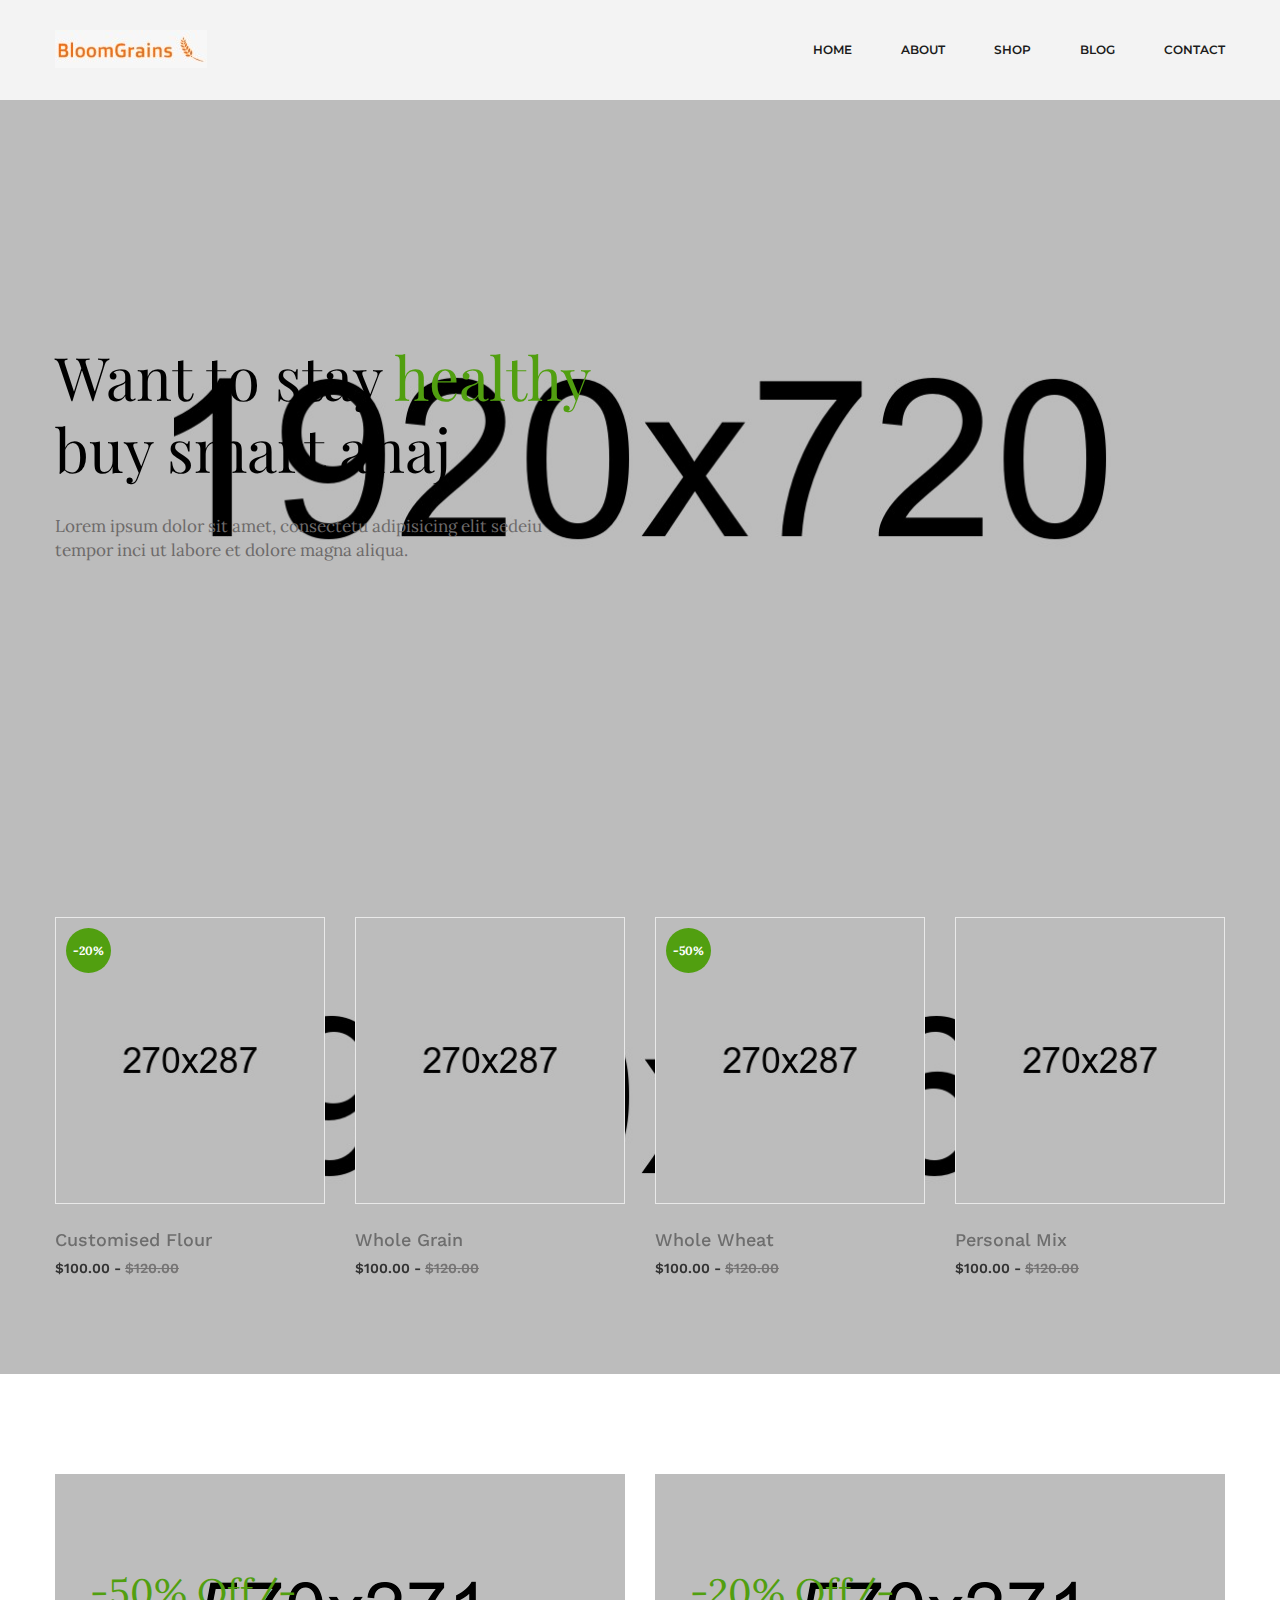
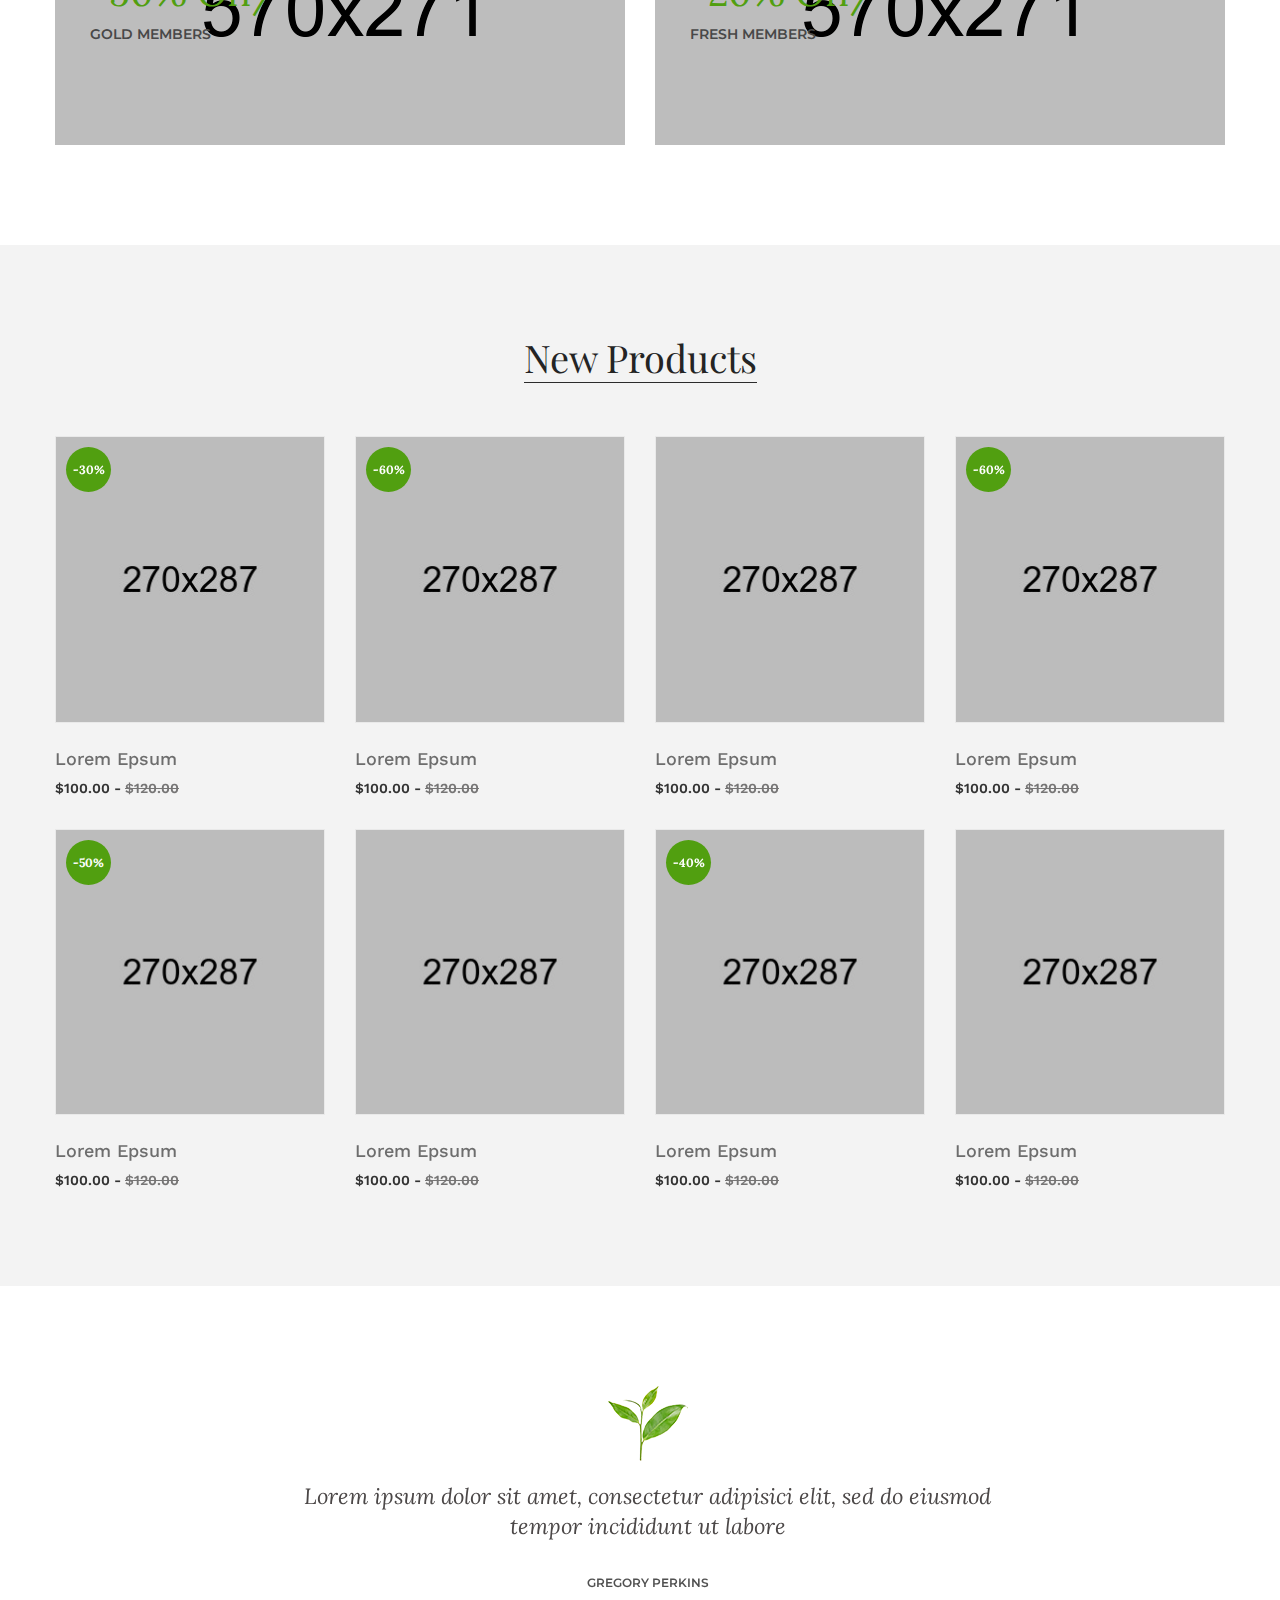
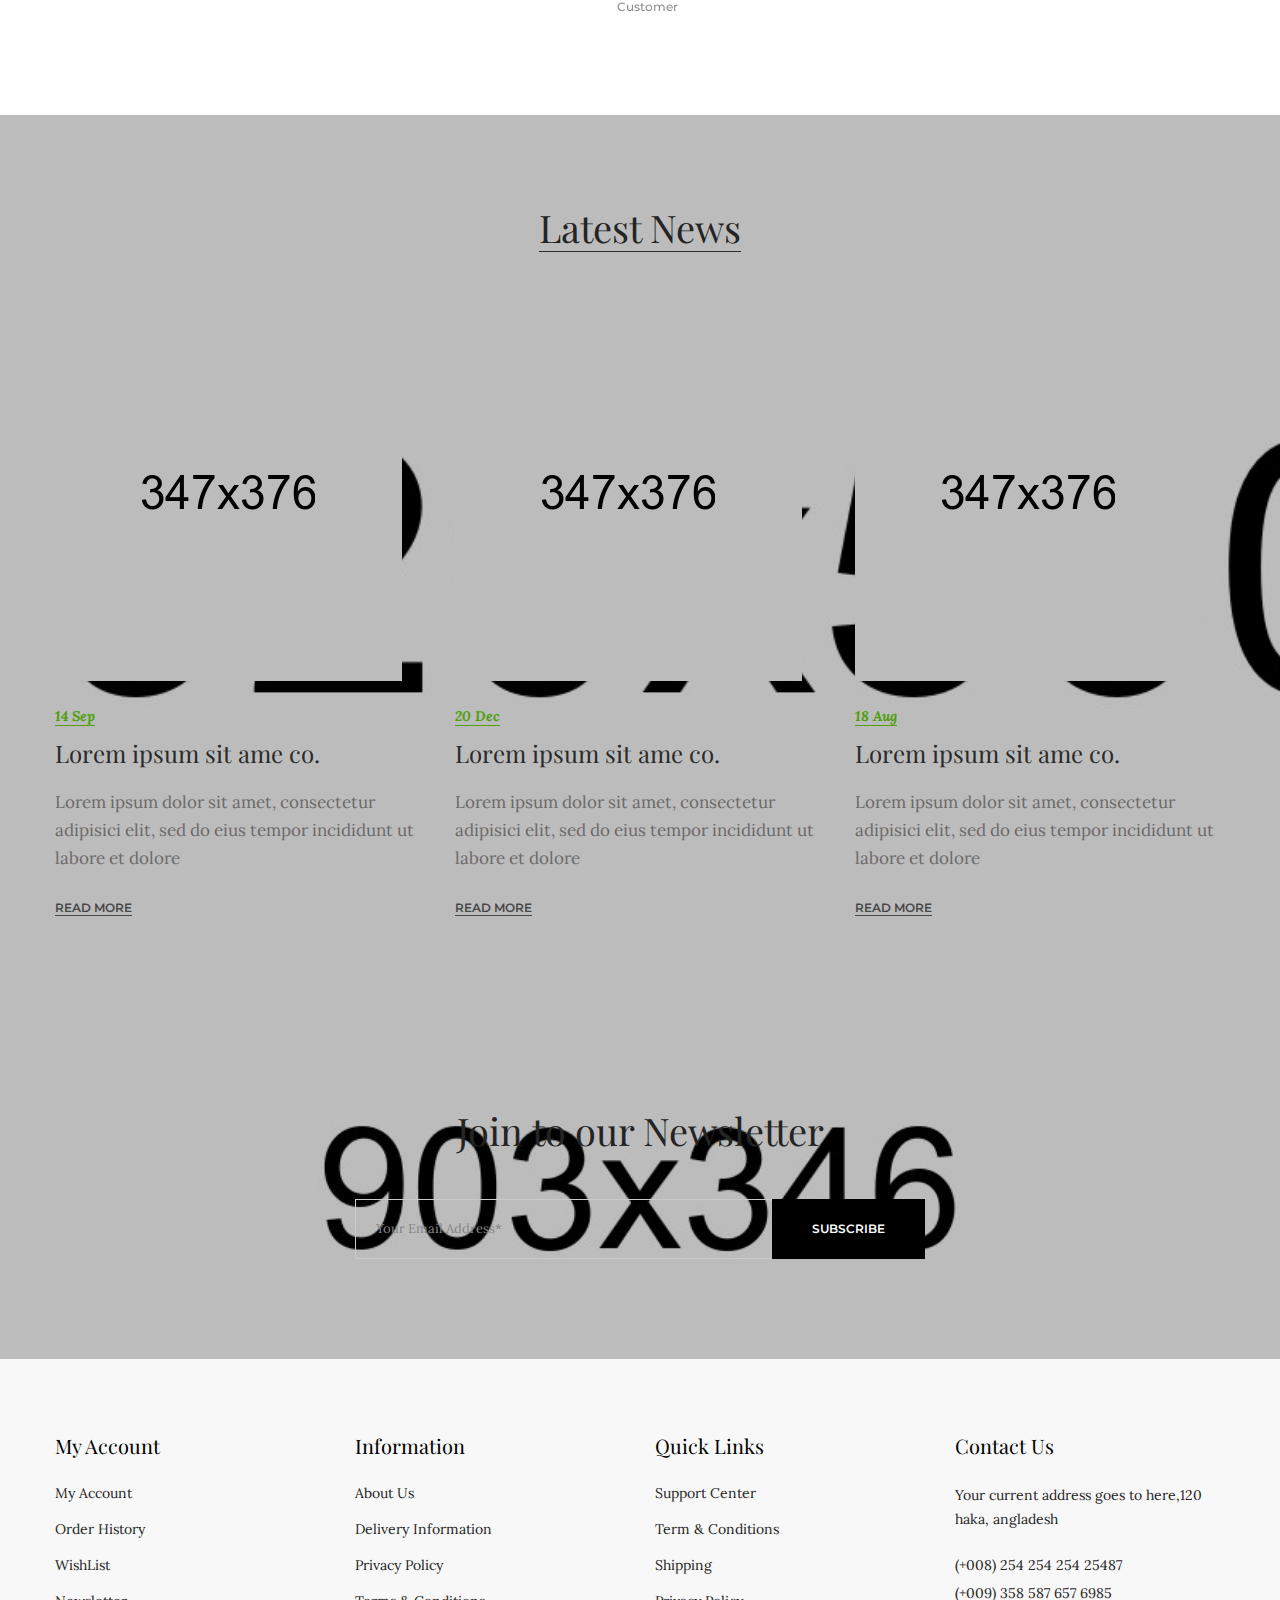
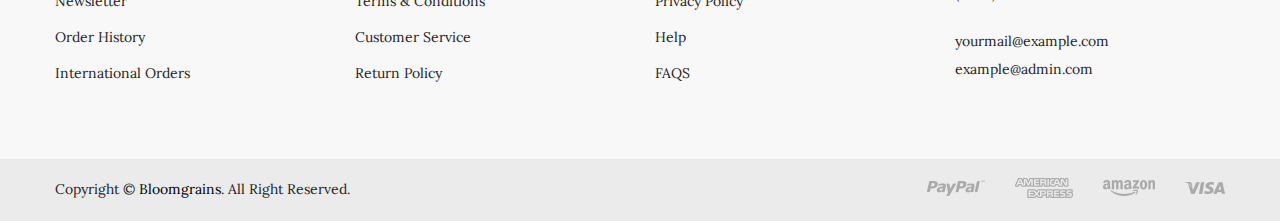
<file: index.html>
<!doctype html>
<html class="no-js" lang="zxx">
    <head>
        <meta charset="utf-8">
        <meta http-equiv="x-ua-compatible" content="ie=edge">
        <title>Bloomsgrain</title>
        <meta name="description" content="">
        <meta name="robots" content="noindex, follow" />
        <meta name="viewport" content="width=device-width, initial-scale=1">
        <!-- Favicon -->
        <link rel="shortcut icon" type="image/x-icon" href="assets/img/favicon.png">

		<!-- all css here -->
        <link rel="stylesheet" href="assets/css/bootstrap.min.css">
        <link rel="stylesheet" href="assets/css/animate.css">
        <link rel="stylesheet" href="assets/css/owl.carousel.min.css">
        <link rel="stylesheet" href="assets/css/slick.css">
        <link rel="stylesheet" href="assets/css/chosen.min.css">
        <link rel="stylesheet" href="assets/css/font-awesome.min.css">
        <link rel="stylesheet" href="assets/css/themify-icons.css">
        <link rel="stylesheet" href="assets/css/ionicons.min.css">
		<link rel="stylesheet" href="assets/css/jquery-ui.css">
        <link rel="stylesheet" href="assets/css/meanmenu.min.css">
        <link rel="stylesheet" href="assets/css/style.css">
        <link rel="stylesheet" href="assets/css/responsive.css">
        <script src="assets/js/vendor/modernizr-2.8.3.min.js"></script>
    </head>
    <body>
        <!-- header start -->
        <header class="header-area gray-bg clearfix">
            <div class="header-bottom">
                <div class="container">
                    <div class="row">
                        <div class="col-lg-3 col-md-4 col-6">
                            <div class="logo">
                                <a href="index.html">
                                    <img alt="" src="assets/img/logo/logo.jpeg">
                                </a>
                            </div>
                        </div>
                        <div class="col-lg-9 col-md-8 col-6">
                            <div class="header-bottom-right">
                                <div class="main-menu">
                                    <nav>
                                        <ul>
                                            <li><a href="index.html">Home</a></li>
                                            <li><a href="about-us.html">About</a></li>
                                            <li><a href="shop.html">Shop</a></li>
                                            <li><a href="blog.html">Blog</a></li>
                                            <li><a href="contact.html">Contact</a></li>
                                        </ul>
                                    </nav>
                                </div>
                            </div>
                        </div>
                    </div>
                    <div class="mobile-menu-area">
                        <div class="mobile-menu">
                            <nav id="mobile-menu-active">
                                <ul class="menu-overflow">
                                    <li><a href="index.html">Home</a></li>
                                    <li><a href="about-us.html">About</a></li>
                                    <li><a href="shop.html">Shop</a></li>
                                    <li><a href="blog.html">Blog</a></li>
                                    <li><a href="contact.html"> Contact us </a></li>
                                </ul>
                            </nav>
                        </div>
                    </div>
                </div>
            </div>
        </header>
		<!-- header end -->
		<!-- Slider Start -->
        <div class="slider-area">
            <div class="slider-active owl-dot-style owl-carousel">
                <div class="single-slider ptb-240 bg-img" style="background-image:url(assets/img/slider/slider-1.jpg);">
                    <div class="container">
                        <div class="slider-content slider-animated-1">
                            <h1 class="animated">Want to stay <span class="theme-color">healthy</span></h1>
                            <h1 class="animated">buy smart anaj.</h1>
                            <p>Lorem ipsum dolor sit amet, consectetu adipisicing elit sedeiu tempor inci ut labore et dolore magna aliqua.</p>
                        </div>
                    </div>
                </div>
                <div class="single-slider ptb-240 bg-img" style="background-image:url(assets/img/slider/slider-1-1.jpg);">
                    <div class="container">
                        <div class="slider-content slider-animated-1">
                            <h1 class="animated">Want to stay <span class="theme-color">healthy</span></h1>
                            <h1 class="animated">drink matcha.</h1>
                            <p>Lorem ipsum dolor sit amet, consectetu adipisicing elit sedeiu tempor inci ut labore et dolore magna aliqua.</p>
                        </div>
                    </div>
                </div>
            </div>
        </div>
		<!-- Slider End -->
		<!-- Product Area Start -->
        <div class="product-area bg-image-1 pt-100 pb-95">
            <div class="container">
                <div class="featured-product-active hot-flower owl-carousel product-nav">
                    <div class="product-wrapper">
                        <div class="product-img">
                            <a href="product-details.html">
                                <img alt="" src="assets/img/product/product-1.jpg">
                            </a>
                            <span>-20%</span>
                            <div class="product-action">
                              <a class="action-cart" href="#" title="Go to App">
                                  <i class="ion-ios-shuffle-strong"></i>
                              </a>
                                <a class="action-compare" href="#" data-target="#exampleModal" data-toggle="modal" title="Quick View">
                                    <i class="ion-ios-search-strong"></i>
                                </a>
                            </div>
                        </div>
                        <div class="product-content text-left">
							<div class="product-hover-style">
								<div class="product-title">
									<h4>
										<a href="product-details.html">Customised Flour</a>
									</h4>
								</div>
								<div class="cart-hover">
									<h4><a href="product-details.html"> -> Go Ahead</a></h4>
								</div>
							</div>
                            <div class="product-price-wrapper">
                                <span>$100.00 -</span>
                                <span class="product-price-old">$120.00 </span>
                            </div>
                        </div>
                    </div>
                    <div class="product-wrapper">
                        <div class="product-img">
                            <a href="product-details.html">
                                <img alt="" src="assets/img/product/product-2.jpg">
                            </a>
                            <div class="product-action">
                                <a class="action-cart" href="#" title="Go to App">
                                    <i class="ion-ios-shuffle-strong"></i>
                                </a>
                                <a class="action-compare" href="#" data-target="#exampleModal" data-toggle="modal" title="Quick View">
                                    <i class="ion-ios-search-strong"></i>
                                </a>
                            </div>
                        </div>
                        <div class="product-content text-left">
							<div class="product-hover-style">
								<div class="product-title">
									<h4>
										<a href="product-details.html">Whole Grain</a>
									</h4>
								</div>
								<div class="cart-hover">
									<h4><a href="product-details.html"> -> Go Ahead</a></h4>
								</div>
							</div>
                            <div class="product-price-wrapper">
                                <span>$100.00 -</span>
                                <span class="product-price-old">$120.00 </span>
                            </div>
                        </div>
                    </div>
                    <div class="product-wrapper">
                        <div class="product-img">
                            <a href="product-details.html">
                                <img alt="" src="assets/img/product/product-3.jpg">
                            </a>
                            <span>-50%</span>
                            <div class="product-action">
                                <a class="action-cart" href="#" title="Go to App">
                                    <i class="ion-ios-shuffle-strong"></i>
                                </a>
                                <a class="action-compare" href="#" data-target="#exampleModal" data-toggle="modal" title="Quick View">
                                    <i class="ion-ios-search-strong"></i>
                                </a>
                            </div>
                        </div>
                        <div class="product-content text-left">
							<div class="product-hover-style">
								<div class="product-title">
									<h4>
										<a href="product-details.html">Whole Wheat</a>
									</h4>
								</div>
								<div class="cart-hover">
									<h4><a href="product-details.html"> -> Go Ahead</a></h4>
								</div>
							</div>
                            <div class="product-price-wrapper">
                                <span>$100.00 -</span>
                                <span class="product-price-old">$120.00 </span>
                            </div>
                        </div>
                    </div>
                    <div class="product-wrapper">
                        <div class="product-img">
                            <a href="product-details.html">
                                <img alt="" src="assets/img/product/product-4.jpg">
                            </a>
                            <div class="product-action">
                                <a class="action-cart" href="#" title="Go to App">
                                    <i class="ion-ios-shuffle-strong"></i>
                                </a>
                                <a class="action-compare" href="#" data-target="#exampleModal" data-toggle="modal" title="Quick View">
                                    <i class="ion-ios-search-strong"></i>
                                </a>
                            </div>
                        </div>
                        <div class="product-content text-left">
							<div class="product-hover-style">
								<div class="product-title">
									<h4>
										<a href="product-details.html">Personal Mix</a>
									</h4>
								</div>
								<div class="cart-hover">
									<h4><a href="product-details.html"> -> Go Ahead</a></h4>
								</div>
							</div>

                            <div class="product-price-wrapper">
                                <span>$100.00 -</span>
                                <span class="product-price-old">$120.00 </span>
                            </div>
                        </div>
                    </div>

                </div>
            </div>
        </div>
		<!-- Product Area End -->
		<!-- Banner Start -->
        <div class="banner-area pt-100 pb-70">
            <div class="container">
                <div class="banner-wrap">
                    <div class="row">
                        <div class="col-lg-6 col-md-6">
                            <div class="single-banner img-zoom mb-30">
                                <a href="#">
                                    <img src="assets/img/banner/banner-1.png" alt="">
                                </a>
                                <div class="banner-content">
                                    <h4>-50% Off/- </h4>
                                    <h5>Gold Members</h5>
                                </div>
                            </div>
                        </div>
                        <div class="col-lg-6 col-md-6">
                            <div class="single-banner img-zoom mb-30">
                                <a href="#">
                                    <img src="assets/img/banner/banner-2.png" alt="">
                                </a>
                                <div class="banner-content">
                                    <h4>-20% Off/- </h4>
                                    <h5>Fresh Members</h5>
                                </div>
                            </div>
                        </div>
                    </div>
                </div>
            </div>
        </div>
		<!-- Banner End -->
		<!-- New Products Start -->
        <div class="product-area gray-bg pt-90 pb-65">
            <div class="container">
                <div class="product-top-bar section-border mb-55">
                    <div class="section-title-wrap text-center">
                        <h3 class="section-title">New Products</h3>
                    </div>
                </div>
                <div class="tab-content jump">
                    <div class="tab-pane active">
                        <div class="featured-product-active owl-carousel product-nav">
                            <div class="product-wrapper-single">
								<div class="product-wrapper mb-30">
									<div class="product-img">
										<a href="product-details.html">
											<img alt="" src="assets/img/product/product-1.jpg">
										</a>
										<span>-30%</span>
										<div class="product-action">
											<a class="action-wishlist" href="#" title="Wishlist">
												<i class="ion-android-favorite-outline"></i>
											</a>
											<a class="action-cart" href="#" title="Add To Cart">
												<i class="ion-ios-shuffle-strong"></i>
											</a>
											<a class="action-compare" href="#" data-target="#exampleModal" data-toggle="modal" title="Quick View">
												<i class="ion-ios-search-strong"></i>
											</a>
										</div>
									</div>
									<div class="product-content text-left">
										<div class="product-hover-style">
											<div class="product-title">
												<h4>
													<a href="product-details.html">Lorem Epsum</a>
												</h4>
											</div>
											<div class="cart-hover">
												<h4><a href="product-details.html">+ Add to cart</a></h4>
											</div>
										</div>
										<div class="product-price-wrapper">
											<span>$100.00 -</span>
											<span class="product-price-old">$120.00 </span>
										</div>
									</div>
								</div>
								<div class="product-wrapper mb-30">
									<div class="product-img">
										<a href="product-details.html">
											<img alt="" src="assets/img/product/product-2.jpg">
										</a>
										<span>-50%</span>
										<div class="product-action">
											<a class="action-wishlist" href="#" title="Wishlist">
												<i class="ion-android-favorite-outline"></i>
											</a>
											<a class="action-cart" href="#" title="Add To Cart">
												<i class="ion-ios-shuffle-strong"></i>
											</a>
											<a class="action-compare" href="#" data-target="#exampleModal" data-toggle="modal" title="Quick View">
												<i class="ion-ios-search-strong"></i>
											</a>
										</div>
									</div>
									<div class="product-content text-left">
										<div class="product-hover-style">
											<div class="product-title">
												<h4>
													<a href="product-details.html">Lorem Epsum</a>
												</h4>
											</div>
											<div class="cart-hover">
												<h4><a href="product-details.html">+ Add to cart</a></h4>
											</div>
										</div>
										<div class="product-price-wrapper">
											<span>$100.00 -</span>
											<span class="product-price-old">$120.00 </span>
										</div>
									</div>
								</div>
                            </div>
                            <div class="product-wrapper-single">
								<div class="product-wrapper mb-30">
									<div class="product-img">
										<a href="product-details.html">
											<img alt="" src="assets/img/product/product-3.jpg">
										</a>
										<span>-60%</span>
										<div class="product-action">
											<a class="action-wishlist" href="#" title="Wishlist">
												<i class="ion-android-favorite-outline"></i>
											</a>
											<a class="action-cart" href="#" title="Add To Cart">
												<i class="ion-ios-shuffle-strong"></i>
											</a>
											<a class="action-compare" href="#" data-target="#exampleModal" data-toggle="modal" title="Quick View">
												<i class="ion-ios-search-strong"></i>
											</a>
										</div>
									</div>
									<div class="product-content text-left">
										<div class="product-hover-style">
											<div class="product-title">
												<h4>
													<a href="product-details.html">Lorem Epsum</a>
												</h4>
											</div>
											<div class="cart-hover">
												<h4><a href="product-details.html">+ Add to cart</a></h4>
											</div>
										</div>
										<div class="product-price-wrapper">
											<span>$100.00 -</span>
											<span class="product-price-old">$120.00 </span>
										</div>
									</div>
								</div>
								<div class="product-wrapper mb-30">
									<div class="product-img">
										<a href="product-details.html">
											<img alt="" src="assets/img/product/product-4.jpg">
										</a>
										<div class="product-action">
											<a class="action-wishlist" href="#" title="Wishlist">
												<i class="ion-android-favorite-outline"></i>
											</a>
											<a class="action-cart" href="#" title="Add To Cart">
												<i class="ion-ios-shuffle-strong"></i>
											</a>
											<a class="action-compare" href="#" data-target="#exampleModal" data-toggle="modal" title="Quick View">
												<i class="ion-ios-search-strong"></i>
											</a>
										</div>
									</div>
									<div class="product-content text-left">
										<div class="product-hover-style">
											<div class="product-title">
												<h4>
													<a href="product-details.html">Lorem Epsum</a>
												</h4>
											</div>
											<div class="cart-hover">
												<h4><a href="product-details.html">+ Add to cart</a></h4>
											</div>
										</div>
										<div class="product-price-wrapper">
											<span>$100.00 -</span>
											<span class="product-price-old">$120.00 </span>
										</div>
									</div>
								</div>
                            </div>
                            <div class="product-wrapper-single">
								<div class="product-wrapper mb-30">
									<div class="product-img">
										<a href="product-details.html">
											<img alt="" src="assets/img/product/product-5.jpg">
										</a>
										<div class="product-action">
											<a class="action-wishlist" href="#" title="Wishlist">
												<i class="ion-android-favorite-outline"></i>
											</a>
											<a class="action-cart" href="#" title="Add To Cart">
												<i class="ion-ios-shuffle-strong"></i>
											</a>
											<a class="action-compare" href="#" data-target="#exampleModal" data-toggle="modal" title="Quick View">
												<i class="ion-ios-search-strong"></i>
											</a>
										</div>
									</div>
									<div class="product-content text-left">
										<div class="product-hover-style">
											<div class="product-title">
												<h4>
													<a href="product-details.html">Lorem Epsum</a>
												</h4>
											</div>
											<div class="cart-hover">
												<h4><a href="product-details.html">+ Add to cart</a></h4>
											</div>
										</div>
										<div class="product-price-wrapper">
											<span>$100.00 -</span>
											<span class="product-price-old">$120.00 </span>
										</div>
									</div>
								</div>
								<div class="product-wrapper mb-30">
									<div class="product-img">
										<a href="product-details.html">
											<img alt="" src="assets/img/product/product-6.jpg">
										</a>
										<span>-40%</span>
										<div class="product-action">
											<a class="action-wishlist" href="#" title="Wishlist">
												<i class="ion-android-favorite-outline"></i>
											</a>
											<a class="action-cart" href="#" title="Add To Cart">
												<i class="ion-ios-shuffle-strong"></i>
											</a>
											<a class="action-compare" href="#" data-target="#exampleModal" data-toggle="modal" title="Quick View">
												<i class="ion-ios-search-strong"></i>
											</a>
										</div>
									</div>
									<div class="product-content text-left">
										<div class="product-hover-style">
											<div class="product-title">
												<h4>
													<a href="product-details.html">Lorem Epsum</a>
												</h4>
											</div>
											<div class="cart-hover">
												<h4><a href="product-details.html">+ Add to cart</a></h4>
											</div>
										</div>
										<div class="product-price-wrapper">
											<span>$100.00 -</span>
											<span class="product-price-old">$120.00 </span>
										</div>
									</div>
								</div>
                            </div>
                            <div class="product-wrapper-single">
								<div class="product-wrapper mb-30">
									<div class="product-img">
										<a href="product-details.html">
											<img alt="" src="assets/img/product/product-7.jpg">
										</a>
										<span>-60%</span>
										<div class="product-action">
											<a class="action-wishlist" href="#" title="Wishlist">
												<i class="ion-android-favorite-outline"></i>
											</a>
											<a class="action-cart" href="#" title="Add To Cart">
												<i class="ion-ios-shuffle-strong"></i>
											</a>
											<a class="action-compare" href="#" data-target="#exampleModal" data-toggle="modal" title="Quick View">
												<i class="ion-ios-search-strong"></i>
											</a>
										</div>
									</div>
									<div class="product-content text-left">
										<div class="product-hover-style">
											<div class="product-title">
												<h4>
													<a href="product-details.html">Lorem Epsum</a>
												</h4>
											</div>
											<div class="cart-hover">
												<h4><a href="product-details.html">+ Add to cart</a></h4>
											</div>
										</div>
										<div class="product-price-wrapper">
											<span>$100.00 -</span>
											<span class="product-price-old">$120.00 </span>
										</div>
									</div>
								</div>
								<div class="product-wrapper mb-30">
									<div class="product-img">
										<a href="product-details.html">
											<img alt="" src="assets/img/product/product-8.jpg">
										</a>
										<div class="product-action">
											<a class="action-wishlist" href="#" title="Wishlist">
												<i class="ion-android-favorite-outline"></i>
											</a>
											<a class="action-cart" href="#" title="Add To Cart">
												<i class="ion-ios-shuffle-strong"></i>
											</a>
											<a class="action-compare" href="#" data-target="#exampleModal" data-toggle="modal" title="Quick View">
												<i class="ion-ios-search-strong"></i>
											</a>
										</div>
									</div>
									<div class="product-content text-left">
										<div class="product-hover-style">
											<div class="product-title">
												<h4>
													<a href="product-details.html">Lorem Epsum</a>
												</h4>
											</div>
											<div class="cart-hover">
												<h4><a href="product-details.html">+ Add to cart</a></h4>
											</div>
										</div>
										<div class="product-price-wrapper">
											<span>$100.00 -</span>
											<span class="product-price-old">$120.00 </span>
										</div>
									</div>
								</div>
                            </div>
                            <div class="product-wrapper-single">
								<div class="product-wrapper mb-30">
									<div class="product-img">
										<a href="product-details.html">
											<img alt="" src="assets/img/product/product-4.jpg">
										</a>
										<span>-30%</span>
										<div class="product-action">
											<a class="action-wishlist" href="#" title="Wishlist">
												<i class="ion-android-favorite-outline"></i>
											</a>
											<a class="action-cart" href="#" title="Add To Cart">
												<i class="ion-ios-shuffle-strong"></i>
											</a>
											<a class="action-compare" href="#" data-target="#exampleModal" data-toggle="modal" title="Quick View">
												<i class="ion-ios-search-strong"></i>
											</a>
										</div>
									</div>
									<div class="product-content text-left">
										<div class="product-hover-style">
											<div class="product-title">
												<h4>
													<a href="product-details.html">BLorem Epsum</a>
												</h4>
											</div>
											<div class="cart-hover">
												<h4><a href="product-details.html">+ Add to cart</a></h4>
											</div>
										</div>
										<div class="product-price-wrapper">
											<span>$100.00 -</span>
											<span class="product-price-old">$120.00 </span>
										</div>
									</div>
								</div>
								<div class="product-wrapper mb-30">
									<div class="product-img">
										<a href="product-details.html">
											<img alt="" src="assets/img/product/product-3.jpg">
										</a>
										<span>-70%</span>
										<div class="product-action">
											<a class="action-wishlist" href="#" title="Wishlist">
												<i class="ion-android-favorite-outline"></i>
											</a>
											<a class="action-cart" href="#" title="Add To Cart">
												<i class="ion-ios-shuffle-strong"></i>
											</a>
											<a class="action-compare" href="#" data-target="#exampleModal" data-toggle="modal" title="Quick View">
												<i class="ion-ios-search-strong"></i>
											</a>
										</div>
									</div>
									<div class="product-content text-left">
										<div class="product-hover-style">
											<div class="product-title">
												<h4>
													<a href="product-details.html">Lorem Epsum</a>
												</h4>
											</div>
											<div class="cart-hover">
												<h4><a href="product-details.html">+ Add to cart</a></h4>
											</div>
										</div>
										<div class="product-price-wrapper">
											<span>$100.00 -</span>
											<span class="product-price-old">$120.00 </span>
										</div>
									</div>
								</div>
                            </div>
                        </div>
                    </div>
                </div>
            </div>
        </div>
		<!-- New Products End -->
		<!-- Testimonial Area Start -->
        <div class="testimonials-area bg-img pt-100 pb-100">
            <div class="container">
                <div class="row">
                    <div class="col-lg-12 col-md-12 col-12">
                        <div class="testimonial-active owl-carousel">
                            <div class="single-testimonial text-center">
                                <div class="testimonial-img">
                                    <img alt="" src="assets/img/icon-img/testi.png">
                                </div>
                                <p>Lorem ipsum dolor sit amet, consectetur adipisici elit, sed do eiusmod tempor incididunt ut labore</p>
                                <h4>Gregory Perkins</h4>
								<h5>Customer</h5>
                            </div>
                            <div class="single-testimonial text-center">
                                <div class="testimonial-img">
                                    <img alt="" src="assets/img/icon-img/testi.png">
                                </div>
                                <p>Lorem ipsum dolor sit amet, consectetur adipisici elit, sed do eiusmod tempor incididunt ut labore</p>
                                <h4>Khabuli Teop</h4>
								<h5>Marketing</h5>
                            </div>
                            <div class="single-testimonial text-center">
                                <div class="testimonial-img">
                                    <img alt="" src="assets/img/icon-img/testi.png">
                                </div>
                                <p>Lorem ipsum dolor sit amet, consectetur adipisici elit, sed do eiusmod tempor incididunt ut labore </p>
                                <h4>Lotan Jopon</h4>
								<h5>Admin</h5>
                            </div>
                        </div>
                    </div>
                </div>
            </div>
        </div>
		<!-- Testimonial Area End -->
		<!-- News Area Start -->
		<div class="blog-area bg-image-1 pt-90 pb-70">
            <div class="container">
                <div class="product-top-bar section-border mb-55">
                    <div class="section-title-wrap text-center">
                        <h3 class="section-title">Latest News</h3>
                    </div>
                </div>
			</div>
			<div class="container">
				<div class="row">
					<div class="col-lg-4 col-md-6">
						<div class="blog-single mb-30">
							<div class="blog-thumb">
								<a href="#"><img src="assets/img/blog/blog-single-1.jpg" alt="" /></a>
							</div>
							<div class="blog-content pt-25">
								<span class="blog-date">14 Sep</span>
								<h3><a href="#">Lorem ipsum sit ame co.</a></h3>
								<p>Lorem ipsum dolor sit amet, consectetur adipisici elit, sed do eius tempor incididunt ut labore et dolore</p>
								<a href="#">Read More</a>
							</div>
						</div>
					</div>
					<div class="col-lg-4 col-md-6">
						<div class="blog-single mb-30">
							<div class="blog-thumb">
								<a href="#"><img src="assets/img/blog/blog-single-2.jpg" alt="" /></a>
							</div>
							<div class="blog-content pt-25">
								<span class="blog-date">20 Dec</span>
								<h3><a href="#">Lorem ipsum sit ame co.</a></h3>
								<p>Lorem ipsum dolor sit amet, consectetur adipisici elit, sed do eius tempor incididunt ut labore et dolore</p>
								<a href="#">Read More</a>
							</div>
						</div>
					</div>
					<div class="col-lg-4 col-md-6">
						<div class="blog-single mb-30">
							<div class="blog-thumb">
								<a href="#"><img src="assets/img/blog/blog-single-3.jpg" alt="" /></a>
							</div>
							<div class="blog-content pt-25">
								<span class="blog-date">18 Aug</span>
								<h3><a href="#">Lorem ipsum sit ame co.</a></h3>
								<p>Lorem ipsum dolor sit amet, consectetur adipisici elit, sed do eius tempor incididunt ut labore et dolore</p>
								<a href="#">Read More</a>
							</div>
						</div>
					</div>
				</div>
			</div>
		</div>
		<!-- News Area End -->
		<!-- Newsletter Araea Start -->
		<div class="newsletter-area bg-image-2 pt-90 pb-100">
            <div class="container">
                <div class="product-top-bar section-border mb-45">
                    <div class="section-title-wrap text-center">
                        <h3 class="section-title">Join to our Newsletter</h3>
                    </div>
                </div>
			</div>
			<div class="container">
				<div class="row justify-content-md-center">
					<div class="col-lg-6 col-md-10 col-md-auto">
						<div class="footer-newsletter">
							 <div id="mc_embed_signup" class="subscribe-form">
								<form action="http://devitems.us11.list-manage.com/subscribe/post?u=6bbb9b6f5827bd842d9640c82&amp;id=05d85f18ef" method="post" id="mc-embedded-subscribe-form" name="mc-embedded-subscribe-form" class="validate" target="_blank" novalidate>
									<div id="mc_embed_signup_scroll" class="mc-form">
										<input type="email" value="" name="EMAIL" class="email" placeholder="Your Email Address*" required>
										<!-- real people should not fill this in and expect good things - do not remove this or risk form bot signups-->
										<div class="mc-news" aria-hidden="true"><input type="text" name="b_6bbb9b6f5827bd842d9640c82_05d85f18ef" tabindex="-1" value=""></div>
										<div class="submit-button">
											<input type="submit" value="Subscribe" name="subscribe" id="mc-embedded-subscribe" class="button">
										</div>
									</div>
								</form>
							</div>
						</div>
					</div>
				</div>
			</div>
		</div>
		<!-- Newsletter Araea End -->
		<!-- Footer style Start -->
        <footer class="footer-area pt-75 gray-bg-3">
            <div class="footer-top gray-bg-3 pb-35">
                <div class="container">
                    <div class="row">
						<div class="col-lg-3 col-md-6 col-sm-6">
                            <div class="footer-widget mb-40">
                                <div class="footer-title mb-25">
                                    <h4>My Account</h4>
                                </div>
                                <div class="footer-content">
                                    <ul>
                                        <li><a href="my-account.html">My Account</a></li>
                                        <li><a href="about-us.html">Order History</a></li>
                                        <li><a href="wishlist.html">WishList</a></li>
                                        <li><a href="#">Newsletter</a></li>
                                        <li><a href="about-us.html">Order History</a></li>
                                        <li><a href="#">International Orders</a></li>
                                    </ul>
                                </div>
                            </div>
                        </div>
						<div class="col-lg-3 col-md-6 col-sm-6">
                            <div class="footer-widget mb-40">
                                <div class="footer-title mb-25">
                                    <h4>Information</h4>
                                </div>
                                <div class="footer-content">
                                    <ul>
                                        <li><a href="about-us.html">About Us</a></li>
                                        <li><a href="#">Delivery Information</a></li>
                                        <li><a href="#">Privacy Policy</a></li>
                                        <li><a href="#">Terms & Conditions</a></li>
                                        <li><a href="#">Customer Service</a></li>
                                        <li><a href="#">Return Policy</a></li>
                                    </ul>
                                </div>
                            </div>
                        </div>
						<div class="col-lg-3 col-md-6 col-sm-6">
                            <div class="footer-widget mb-40">
                                <div class="footer-title mb-25">
                                    <h4>Quick Links</h4>
                                </div>
                                <div class="footer-content">
                                    <ul>
                                        <li><a href="#">Support Center</a></li>
                                        <li><a href="#">Term & Conditions</a></li>
                                        <li><a href="#">Shipping</a></li>
                                        <li><a href="#">Privacy Policy</a></li>
                                        <li><a href="#">Help</a></li>
                                        <li><a href="#">FAQS</a></li>
                                    </ul>
                                </div>
                            </div>
                        </div>
                        <div class="col-lg-3 col-md-6 col-sm-6">
                            <div class="footer-widget footer-widget-red footer-black-color mb-40">
                                <div class="footer-title mb-25">
                                    <h4>Contact Us</h4>
                                </div>
                                <div class="footer-about">
                                    <p>Your current address goes to here,120 haka, angladesh</p>
                                    <div class="footer-contact mt-20">
                                        <ul>
                                            <li>(+008) 254 254 254 25487</li>
                                            <li>(+009) 358 587 657 6985</li>
                                        </ul>
                                    </div>
									<div class="footer-contact mt-20">
                                        <ul>
                                            <li>yourmail@example.com</li>
                                            <li>example@admin.com</li>
                                        </ul>
                                    </div>
                                </div>
                            </div>
                        </div>
                    </div>
                </div>
            </div>
            <div class="footer-bottom pb-25 pt-25 gray-bg-2">
                <div class="container">
                    <div class="row">
                        <div class="col-md-6">
                            <div class="copyright">
                                <p>Copyright © <a href="#"> Bloomgrains</a>. All Right Reserved.</p>
                            </div>
                        </div>
                        <div class="col-md-6">
                            <div class="payment-img f-right">
                                <a href="#">
                                    <img alt="" src="assets/img/icon-img/payment.png">
                                </a>
                            </div>
                        </div>
                    </div>
                </div>
            </div>
        </footer>
		<!-- Footer style End -->
        <!-- Modal -->
        <div class="modal fade" id="exampleModal" tabindex="-1" role="dialog">
            <div class="modal-dialog" role="document">
                <div class="modal-content">
                    <div class="modal-header">
                        <button type="button" class="close" data-dismiss="modal" aria-label="Close"><span aria-hidden="true">x</span></button>
                    </div>
                    <div class="modal-body">
                        <div class="row">
                            <div class="col-md-5 col-sm-5 col-xs-12">
                                <!-- Thumbnail Large Image start -->
                                <div class="tab-content">
                                    <div id="pro-1" class="tab-pane fade show active">
                                        <img src="assets/img/product-details/product-detalis-l1.jpg" alt="">
                                    </div>
                                    <div id="pro-2" class="tab-pane fade">
                                        <img src="assets/img/product-details/product-detalis-l2.jpg" alt="">
                                    </div>
                                    <div id="pro-3" class="tab-pane fade">
                                        <img src="assets/img/product-details/product-detalis-l3.jpg" alt="">
                                    </div>
                                    <div id="pro-4" class="tab-pane fade">
                                        <img src="assets/img/product-details/product-detalis-l4.jpg" alt="">
                                    </div>
                                </div>
                                <!-- Thumbnail Large Image End -->
                                <!-- Thumbnail Image End -->
                                <div class="product-thumbnail">
                                    <div class="thumb-menu owl-carousel nav nav-style" role="tablist">
                                        <a class="active" data-toggle="tab" href="#pro-1"><img src="assets/img/product-details/product-detalis-s1.jpg" alt=""></a>
                                        <a data-toggle="tab" href="#pro-2"><img src="assets/img/product-details/product-detalis-s2.jpg" alt=""></a>
                                        <a data-toggle="tab" href="#pro-3"><img src="assets/img/product-details/product-detalis-s3.jpg" alt=""></a>
                                        <a data-toggle="tab" href="#pro-4"><img src="assets/img/product-details/product-detalis-s4.jpg" alt=""></a>
                                    </div>
                                </div>
                                <!-- Thumbnail image end -->
                            </div>
                            <div class="col-md-7 col-sm-7 col-xs-12">
                                <div class="modal-pro-content">
                                    <h3>Dutchman's Breeches </h3>
                                    <div class="product-price-wrapper">
                                        <span class="product-price-old">£162.00 </span>
                                        <span>£120.00</span>
                                    </div>
                                    <p>Pellentesque habitant morbi tristique senectus et netus et malesuada fames ac turpis egestas. Vestibulum tortor quam, feugiat vitae, ultricies eget, tempor sit amet.</p>
                                    <div class="quick-view-select">
                                        <div class="select-option-part">
                                            <label>Size*</label>
                                            <select class="select">
                                                <option value="">S</option>
                                                <option value="">M</option>
                                                <option value="">L</option>
                                            </select>
                                        </div>
                                        <div class="quickview-color-wrap">
                                            <label>Color*</label>
                                            <div class="quickview-color">
                                                <ul>
                                                    <li class="blue">b</li>
                                                    <li class="red">r</li>
                                                    <li class="pink">p</li>
                                                </ul>
                                            </div>
                                        </div>
                                    </div>
                                    <div class="product-quantity">
                                        <div class="cart-plus-minus">
                                            <input class="cart-plus-minus-box" type="text" name="qtybutton" value="02">
                                        </div>
                                        <button>Add to cart</button>
                                    </div>
                                    <span><i class="fa fa-check"></i> In stock</span>
                                </div>
                            </div>
                        </div>
                    </div>
                </div>
            </div>
        </div>
        <!-- Modal end -->


		<!-- all js here -->
        <script src="assets/js/vendor/jquery-1.12.0.min.js"></script>
        <script src="assets/js/popper.js"></script>
        <script src="assets/js/bootstrap.min.js"></script>
        <script src="assets/js/imagesloaded.pkgd.min.js"></script>
        <script src="assets/js/isotope.pkgd.min.js"></script>
        <script src="assets/js/ajax-mail.js"></script>
        <script src="assets/js/owl.carousel.min.js"></script>
        <script src="assets/js/plugins.js"></script>
        <script src="assets/js/main.js"></script>
    </body>
</html>
</file>
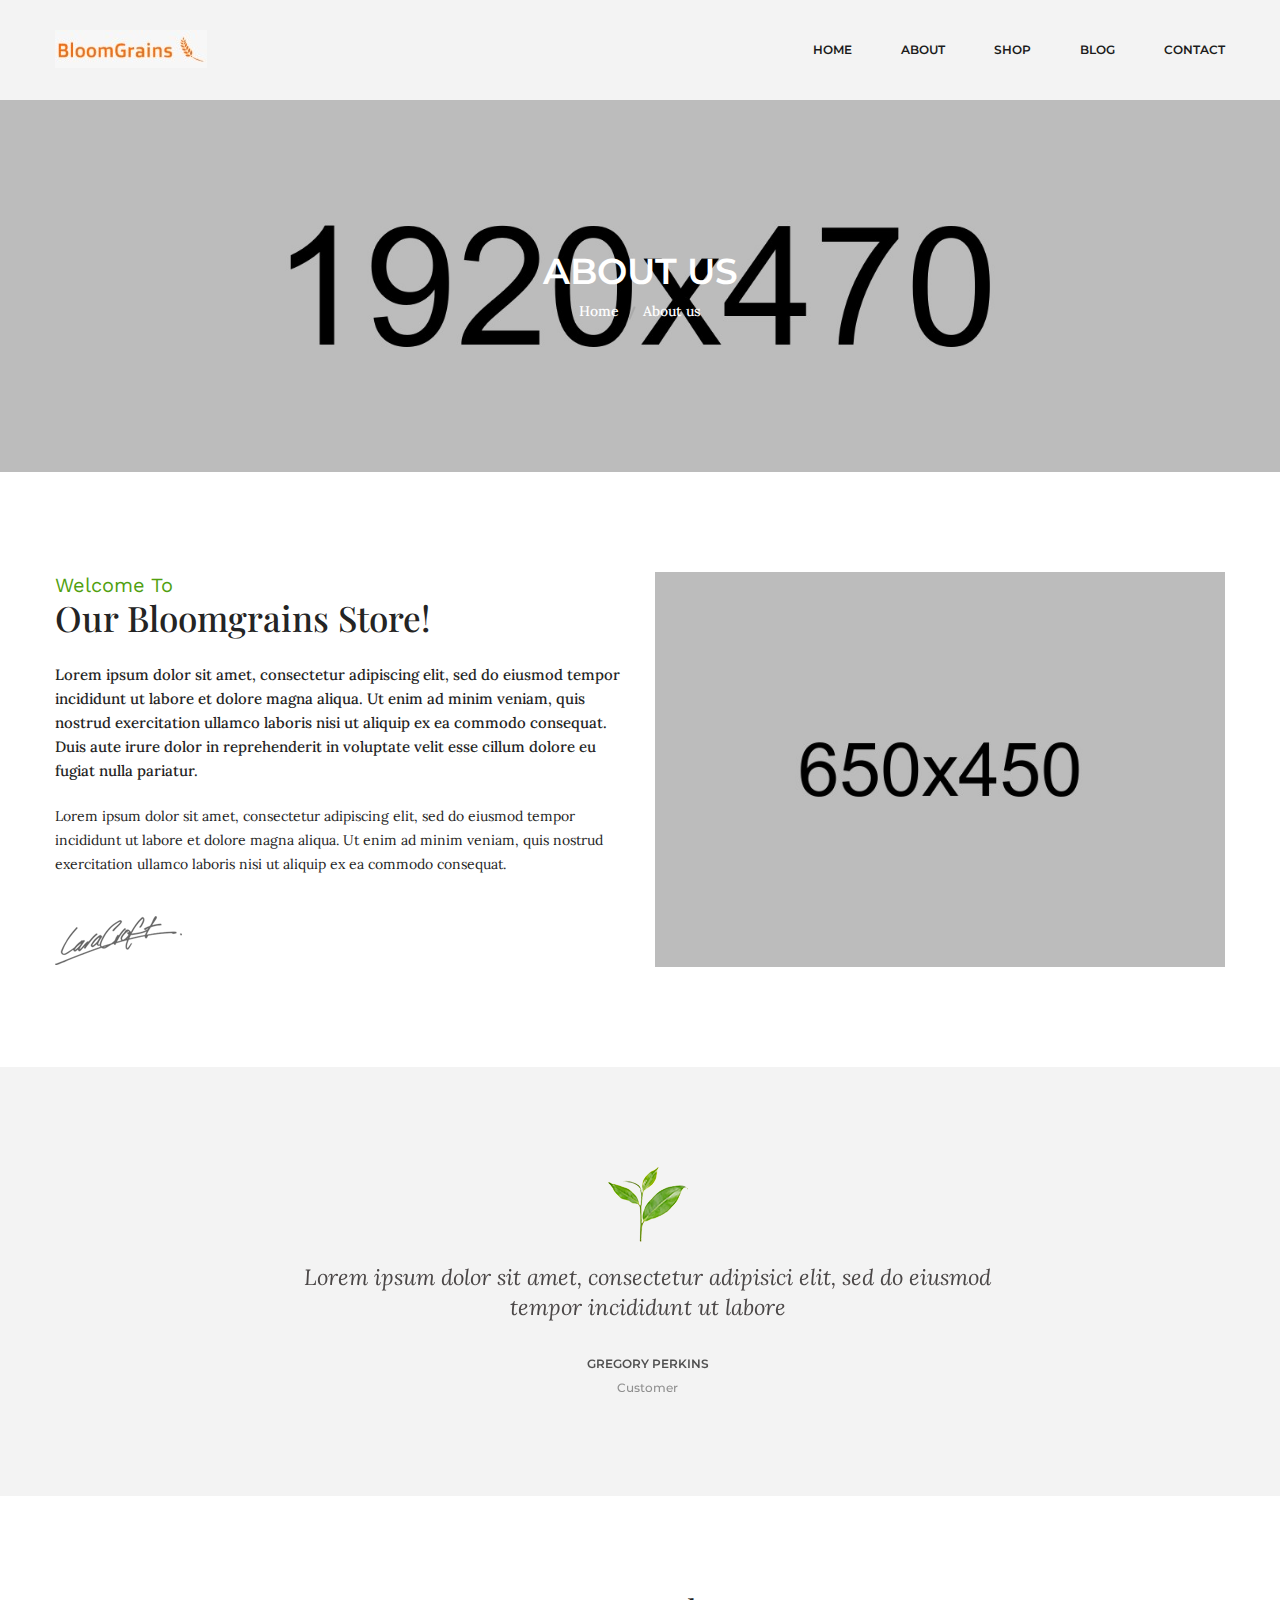
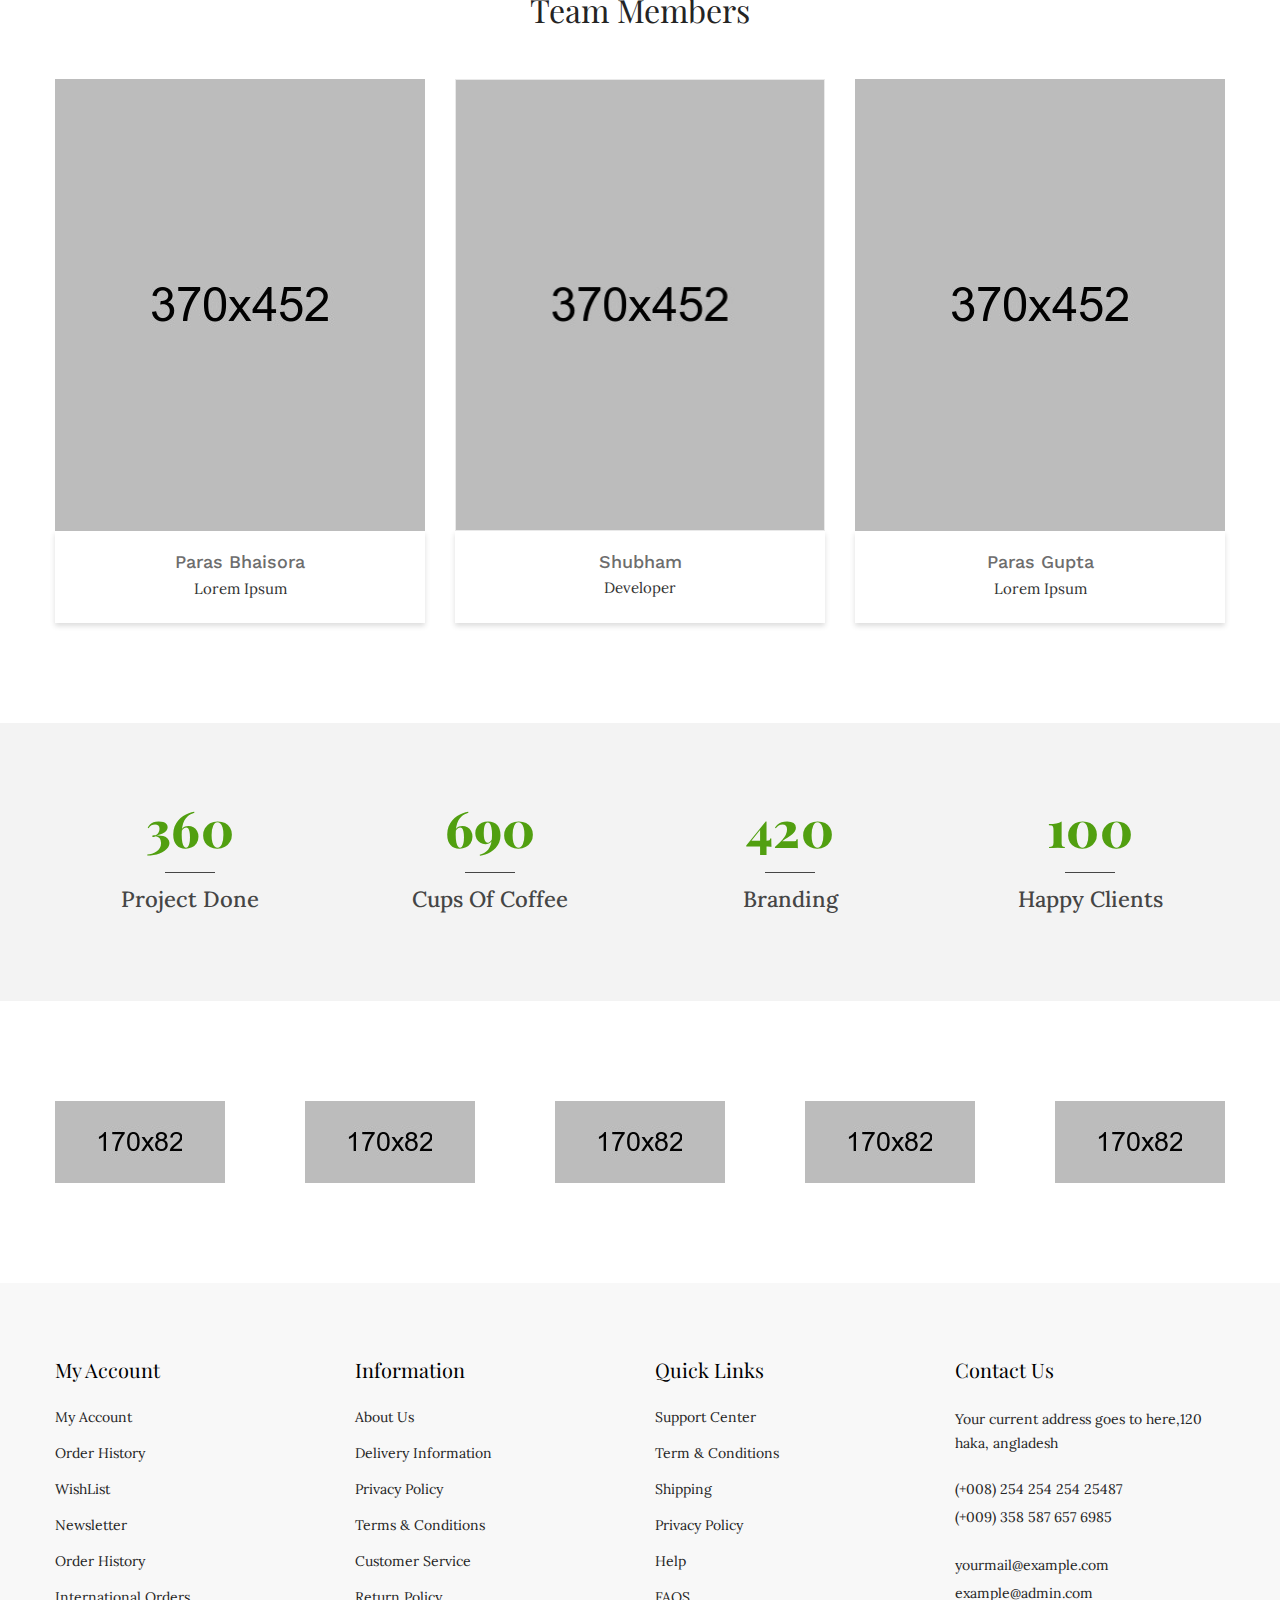
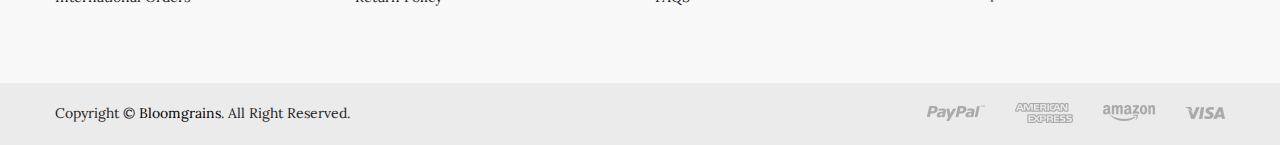
<file: about-us.html>
<!doctype html>
<html class="no-js" lang="zxx">
    <head>
        <meta charset="utf-8">
        <meta http-equiv="x-ua-compatible" content="ie=edge">
        <title>Bloomgrains-About Us</title>
        <meta name="description" content="">
        <meta name="robots" content="noindex, follow" />
        <meta name="viewport" content="width=device-width, initial-scale=1">
        <!-- Favicon -->
        <link rel="shortcut icon" type="image/x-icon" href="assets/img/favicon.png">

		<!-- all css here -->
        <link rel="stylesheet" href="assets/css/bootstrap.min.css">
        <link rel="stylesheet" href="assets/css/animate.css">
        <link rel="stylesheet" href="assets/css/owl.carousel.min.css">
        <link rel="stylesheet" href="assets/css/slick.css">
        <link rel="stylesheet" href="assets/css/chosen.min.css">
        <link rel="stylesheet" href="assets/css/font-awesome.min.css">
        <link rel="stylesheet" href="assets/css/themify-icons.css">
        <link rel="stylesheet" href="assets/css/ionicons.min.css">
		<link rel="stylesheet" href="assets/css/jquery-ui.css">
        <link rel="stylesheet" href="assets/css/meanmenu.min.css">
        <link rel="stylesheet" href="assets/css/style.css">
        <link rel="stylesheet" href="assets/css/responsive.css">
        <script src="assets/js/vendor/modernizr-2.8.3.min.js"></script>
    </head>
    <body>
      <!-- header start -->
      <header class="header-area gray-bg clearfix">
          <div class="header-bottom">
              <div class="container">
                  <div class="row">
                      <div class="col-lg-3 col-md-4 col-6">
                          <div class="logo">
                              <a href="index.html">
                                  <img alt="" src="assets/img/logo/logo.jpeg">
                              </a>
                          </div>
                      </div>
                      <div class="col-lg-9 col-md-8 col-6">
                          <div class="header-bottom-right">
                              <div class="main-menu">
                                  <nav>
                                      <ul>
                                          <li><a href="index.html">Home</a></li>
                                          <li><a href="about-us.html">About</a></li>
                                          <li><a href="shop.html">Shop</a></li>
                                          <li><a href="blog.html">Blog</a></li>
                                          <li><a href="contact.html">Contact</a></li>
                                      </ul>
                                  </nav>
                              </div>
                          </div>
                      </div>
                  </div>
                  <div class="mobile-menu-area">
                      <div class="mobile-menu">
                          <nav id="mobile-menu-active">
                              <ul class="menu-overflow">
                                  <li><a href="index.html">Home</a></li>
                                  <li><a href="about-us.html">About</a></li>
                                  <li><a href="shop.html">Shop</a></li>
                                  <li><a href="blog.html">Blog</a></li>
                                  <li><a href="contact.html"> Contact us </a></li>
                              </ul>
                          </nav>
                      </div>
                  </div>
              </div>
          </div>
      </header>
  <!-- header end -->
		<!-- Breadcrumb Area Start -->
        <div class="breadcrumb-area bg-image-3 ptb-150">
            <div class="container">
                <div class="breadcrumb-content text-center">
					<h3>ABOUT US</h3>
                    <ul>
                        <li><a href="index.html">Home</a></li>
                        <li class="active">About us </li>
                    </ul>
                </div>
            </div>
        </div>
		<!-- Breadcrumb Area End -->
		<!-- About Us Area Start -->
        <div class="about-us-area pt-100 pb-100">
            <div class="container">
                <div class="row">
                    <div class="col-lg-6 col-md-12 d-flex align-items-center">
                        <div class="overview-content-2">
							<h4>Welcome To</h4>
                            <h2>Our Bloomgrains Store!</h2>
                            <p class="peragraph-blog">Lorem ipsum dolor sit amet, consectetur adipiscing elit, sed do eiusmod tempor incididunt ut labore et dolore magna aliqua. Ut enim ad minim veniam, quis nostrud exercitation ullamco laboris nisi ut aliquip ex ea commodo consequat. Duis aute irure dolor in reprehenderit in voluptate velit esse cillum dolore eu fugiat nulla pariatur.</p>
                            <p>Lorem ipsum dolor sit amet, consectetur adipiscing elit, sed do eiusmod tempor incididunt ut labore et dolore magna aliqua. Ut enim ad minim veniam, quis nostrud exercitation ullamco laboris nisi ut aliquip ex ea commodo consequat.</p>
                            <div class="overview-btn mt-40">
                                <img src="assets/img/icon-img/signature.png" alt="Candidate Signature">
                            </div>
                        </div>
                    </div>
                    <div class="col-lg-6 col-md-12">
                        <div class="overview-img text-center">
                            <a href="#">
                                <img src="assets/img/banner/about-us.jpg" alt="">
                            </a>
                        </div>
                    </div>
                </div>
            </div>
        </div>
		<!-- About Us Area End -->
		<!-- Testimonial Area Start -->
        <div class="testimonials-area gray-bg pt-100 pb-100">
            <div class="container">
                <div class="row">
                    <div class="col-lg-12 col-md-12 col-12">
                        <div class="testimonial-active owl-carousel">
                            <div class="single-testimonial text-center">
                                <div class="testimonial-img">
                                    <img alt="" src="assets/img/icon-img/testi.png">
                                </div>
                                <p>Lorem ipsum dolor sit amet, consectetur adipisici elit, sed do eiusmod tempor incididunt ut labore</p>
                                <h4>Gregory Perkins</h4>
								<h5>Customer</h5>
                            </div>
                            <div class="single-testimonial text-center">
                                <div class="testimonial-img">
                                    <img alt="" src="assets/img/icon-img/testi.png">
                                </div>
                                <p>Lorem ipsum dolor sit amet, consectetur adipisici elit, sed do eiusmod tempor incididunt ut labore</p>
                                <h4>Khabuli Teop</h4>
								<h5>Marketing</h5>
                            </div>
                            <div class="single-testimonial text-center">
                                <div class="testimonial-img">
                                    <img alt="" src="assets/img/icon-img/testi.png">
                                </div>
                                <p>Lorem ipsum dolor sit amet, consectetur adipisici elit, sed do eiusmod tempor incididunt ut labore </p>
                                <h4>Lotan Jopon</h4>
								<h5>Admin</h5>
                            </div>
                        </div>
                    </div>
                </div>
            </div>
        </div>
		<!-- Testimonial Area End -->
		<!-- Team Area Start -->
		<div class="team-area pt-95 pb-70">
            <div class="container">
                <div class="product-top-bar section-border mb-50">
                    <div class="section-title-wrap style-two text-center">
                        <h3 class="section-title">Team Members</h3>
                    </div>
                </div>
                <div class="row">
                    <div class="col-lg-4 col-md-6 col-sm-6">
                        <div class="team-wrapper mb-30">
                            <div class="team-img">
                                <a href="#">
                                    <img src="assets/img/team/team-1.jpg" alt="">
                                </a>
                                <div class="team-action">
                                    <a class="action-plus facebook" href="#">
                                        <i class="ion-social-facebook"></i>
                                    </a>
                                    <a class="action-heart twitter" title="Wishlist" href="#">
                                        <i class="ion-social-twitter"></i>
                                    </a>
                                    <a class="action-cart instagram" href="#">
                                        <i class="ion-social-instagram"></i>
                                    </a>
                                </div>
                            </div>
                            <div class="team-content text-center">
                                <h4>Paras Bhaisora</h4>
                                <span>Lorem Ipsum </span>
                            </div>
                        </div>
                    </div>
                    <div class="col-lg-4 col-md-6 col-sm-6">
                        <div class="team-wrapper mb-30">
                            <div class="product-img">
                                <a href="product-details.html">
                                    <img src="assets/img/team/team-2.jpg" alt="">
                                </a>
                                <div class="team-action">
                                    <a class="action-plus facebook" href="#">
                                        <i class="ion-social-facebook"></i>
                                    </a>
                                    <a class="action-heart twitter" title="Wishlist" href="#">
                                        <i class="ion-social-twitter"></i>
                                    </a>
                                    <a class="action-cart instagram" href="#">
                                        <i class="ion-social-instagram"></i>
                                    </a>
                                </div>
                            </div>
                            <div class="team-content text-center">
                                <h4>Shubham </h4>
                                <span>Developer </span>
                            </div>
                        </div>
                    </div>
                    <div class="col-lg-4 col-md-6 col-sm-6">
                        <div class="team-wrapper mb-30">
                            <div class="team-img">
                                <a href="#">
                                    <img src="assets/img/team/team-3.jpg" alt="">
                                </a>
                                <div class="team-action">
                                    <a class="action-plus facebook" href="#">
                                        <i class="ion-social-facebook"></i>
                                    </a>
                                    <a class="action-heart twitter" title="Wishlist" href="#">
                                        <i class="ion-social-twitter"></i>
                                    </a>
                                    <a class="action-cart instagram" href="#">
                                        <i class="ion-social-instagram"></i>
                                    </a>
                                </div>
                            </div>
                            <div class="team-content text-center">
                                <h4>Paras Gupta</h4>
                                <span>Lorem Ipsum</span>
                            </div>
                        </div>
                    </div>
                </div>
            </div>
        </div>
		<!-- Team Area End -->
		<!-- Project Area Start -->
        <div class="project-count-area gray-bg pt-75 pb-55">
			<div class="container">
                <div class="row">
                    <div class="col-lg-3 col-md-6 col-sm-6">
                        <div class="single-count text-center mb-30">
                            <div class="count-title">
                                <h2 class="count">360</h2>
                                <span>project done</span>
                            </div>
                        </div>
                    </div>
                    <div class="col-lg-3 col-md-6 col-sm-6">
                        <div class="single-count text-center mb-30">
                            <div class="count-title">
                                <h2 class="count">690</h2>
                                <span>cups of coffee</span>
                            </div>
                        </div>
                    </div>
                    <div class="col-lg-3 col-md-6 col-sm-6">
                        <div class="single-count text-center mb-30">
                            <div class="count-title">
                                <h2 class="count">420</h2>
                                <span>branding</span>
                            </div>
                        </div>
                    </div>
                    <div class="col-lg-3 col-md-6 col-sm-6">
                        <div class="single-count text-center mb-30 mrgn-none">
                            <div class="count-title">
                                <h2 class="count">100</h2>
                                <span>happy clients</span>
                            </div>
                        </div>
                    </div>
                </div>
			</div>
		</div>
		<!-- Project Area End -->
        <!-- Start Brand Area -->
		<div class="brand-logo-area ptb-100">
			<div class="container">
				<div class="brand-logo-active owl-carousel">
					<div class="single-brand-logo">
						<img alt="" src="assets/img/brand-logo/1.jpg">
					</div>
					<div class="single-brand-logo">
						<img alt="" src="assets/img/brand-logo/2.jpg">
					</div>
					<div class="single-brand-logo">
						<img alt="" src="assets/img/brand-logo/3.jpg">
					</div>
					<div class="single-brand-logo">
						<img alt="" src="assets/img/brand-logo/4.jpg">
					</div>
					<div class="single-brand-logo">
						<img alt="" src="assets/img/brand-logo/5.jpg">
					</div>
					<div class="single-brand-logo">
						<img alt="" src="assets/img/brand-logo/2.jpg">
					</div>
				</div>
			</div>
		</div>
		<!-- End Brand Area -->
        <!-- Footer style Start -->
        <footer class="footer-area pt-75 gray-bg-3">
            <div class="footer-top gray-bg-3 pb-35">
                <div class="container">
                    <div class="row">
						<div class="col-lg-3 col-md-6 col-sm-6">
                            <div class="footer-widget mb-40">
                                <div class="footer-title mb-25">
                                    <h4>My Account</h4>
                                </div>
                                <div class="footer-content">
                                    <ul>
                                        <li><a href="my-account.html">My Account</a></li>
                                        <li><a href="about-us.html">Order History</a></li>
                                        <li><a href="wishlist.html">WishList</a></li>
                                        <li><a href="#">Newsletter</a></li>
                                        <li><a href="about-us.html">Order History</a></li>
                                        <li><a href="#">International Orders</a></li>
                                    </ul>
                                </div>
                            </div>
                        </div>
						<div class="col-lg-3 col-md-6 col-sm-6">
                            <div class="footer-widget mb-40">
                                <div class="footer-title mb-25">
                                    <h4>Information</h4>
                                </div>
                                <div class="footer-content">
                                    <ul>
                                        <li><a href="about-us.html">About Us</a></li>
                                        <li><a href="#">Delivery Information</a></li>
                                        <li><a href="#">Privacy Policy</a></li>
                                        <li><a href="#">Terms & Conditions</a></li>
                                        <li><a href="#">Customer Service</a></li>
                                        <li><a href="#">Return Policy</a></li>
                                    </ul>
                                </div>
                            </div>
                        </div>
						<div class="col-lg-3 col-md-6 col-sm-6">
                            <div class="footer-widget mb-40">
                                <div class="footer-title mb-25">
                                    <h4>Quick Links</h4>
                                </div>
                                <div class="footer-content">
                                    <ul>
                                        <li><a href="#">Support Center</a></li>
                                        <li><a href="#">Term & Conditions</a></li>
                                        <li><a href="#">Shipping</a></li>
                                        <li><a href="#">Privacy Policy</a></li>
                                        <li><a href="#">Help</a></li>
                                        <li><a href="#">FAQS</a></li>
                                    </ul>
                                </div>
                            </div>
                        </div>
                        <div class="col-lg-3 col-md-6 col-sm-6">
                            <div class="footer-widget footer-widget-red footer-black-color mb-40">
                                <div class="footer-title mb-25">
                                    <h4>Contact Us</h4>
                                </div>
                                <div class="footer-about">
                                    <p>Your current address goes to here,120 haka, angladesh</p>
                                    <div class="footer-contact mt-20">
                                        <ul>
                                            <li>(+008) 254 254 254 25487</li>
                                            <li>(+009) 358 587 657 6985</li>
                                        </ul>
                                    </div>
									<div class="footer-contact mt-20">
                                        <ul>
                                            <li>yourmail@example.com</li>
                                            <li>example@admin.com</li>
                                        </ul>
                                    </div>
                                </div>
                            </div>
                        </div>
                    </div>
                </div>
            </div>
            <div class="footer-bottom pb-25 pt-25 gray-bg-2">
                <div class="container">
                    <div class="row">
                        <div class="col-md-6">
                            <div class="copyright">
                                <p>Copyright © <a href="#">Bloomgrains</a>. All Right Reserved.</p>
                            </div>
                        </div>
                        <div class="col-md-6">
                            <div class="payment-img f-right">
                                <a href="#">
                                    <img alt="" src="assets/img/icon-img/payment.png">
                                </a>
                            </div>
                        </div>
                    </div>
                </div>
            </div>
        </footer>
		<!-- Footer style End -->

		<!-- all js here -->
        <script src="assets/js/vendor/jquery-1.12.0.min.js"></script>
        <script src="assets/js/popper.js"></script>
        <script src="assets/js/bootstrap.min.js"></script>
        <script src="assets/js/imagesloaded.pkgd.min.js"></script>
        <script src="assets/js/isotope.pkgd.min.js"></script>
        <script src="assets/js/ajax-mail.js"></script>
        <script src="assets/js/owl.carousel.min.js"></script>
        <script src="assets/js/plugins.js"></script>
        <script src="assets/js/main.js"></script>
    </body>
</html>
</file>
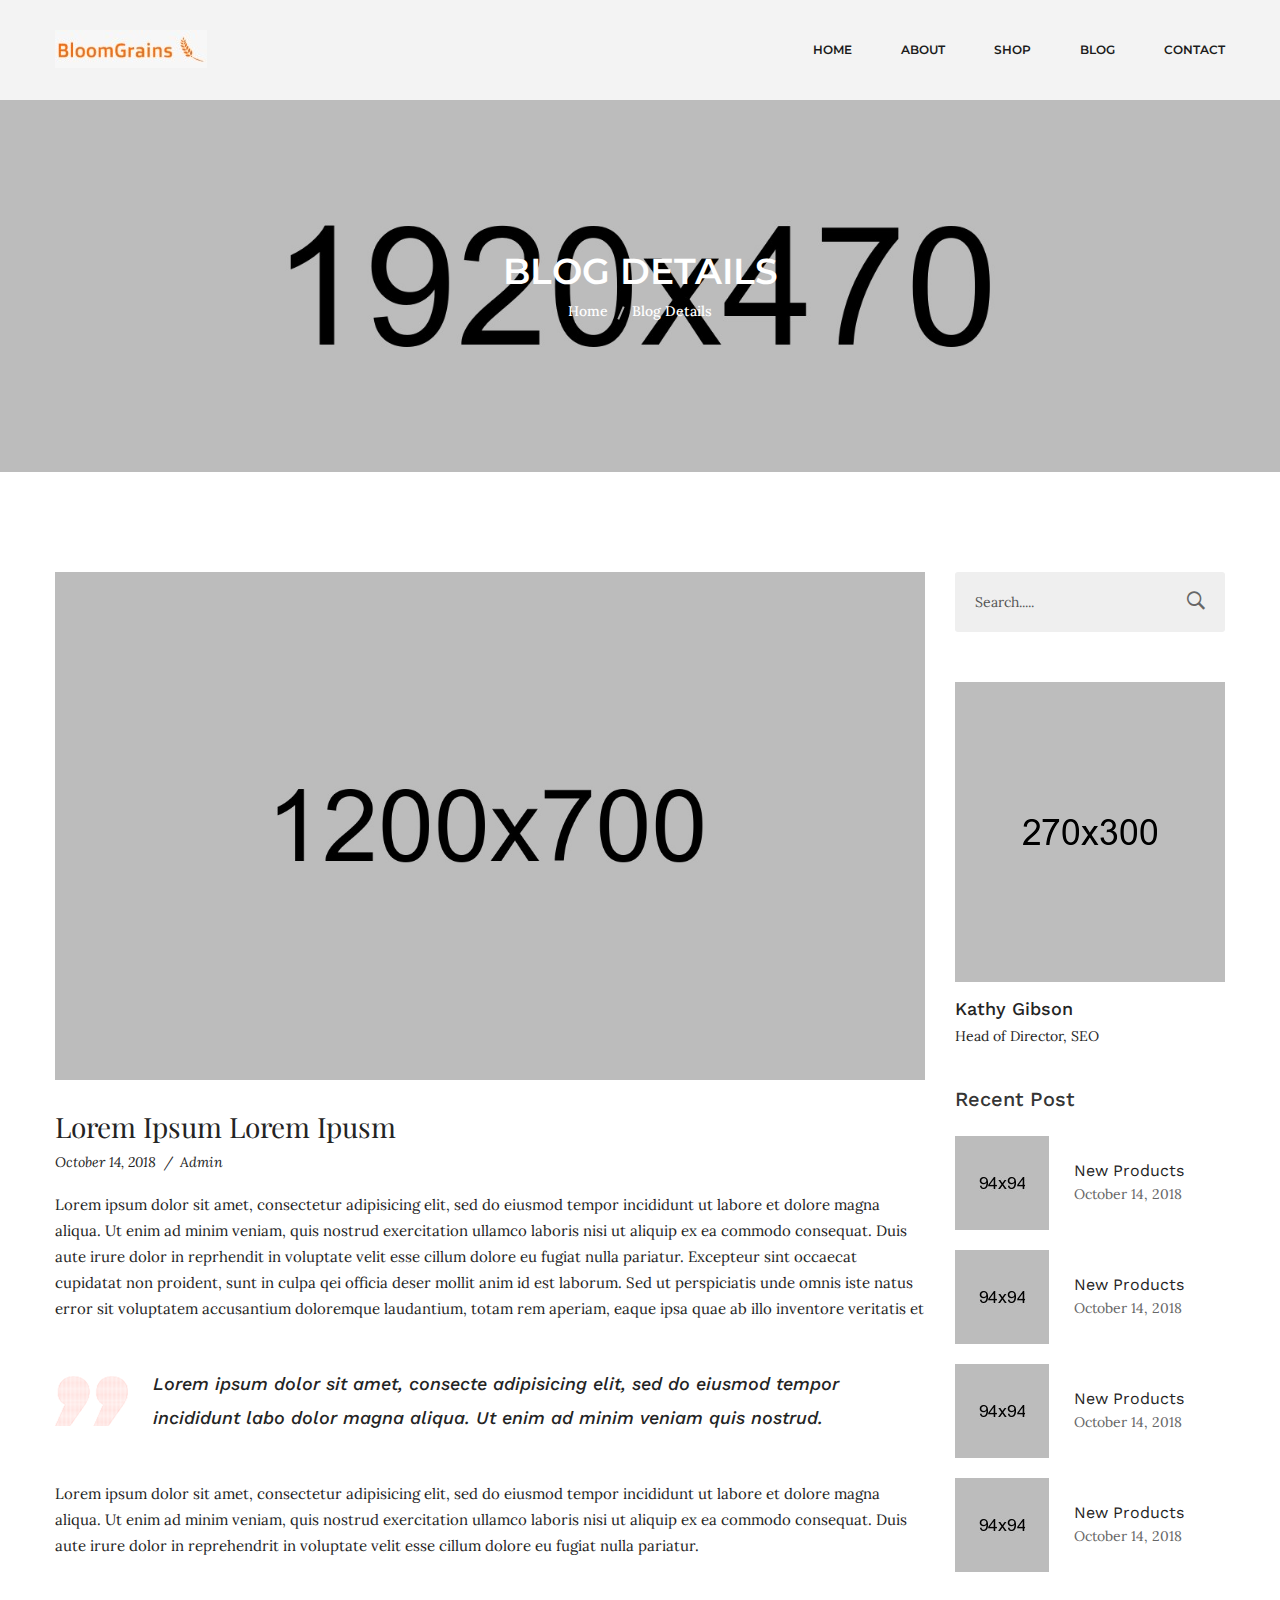
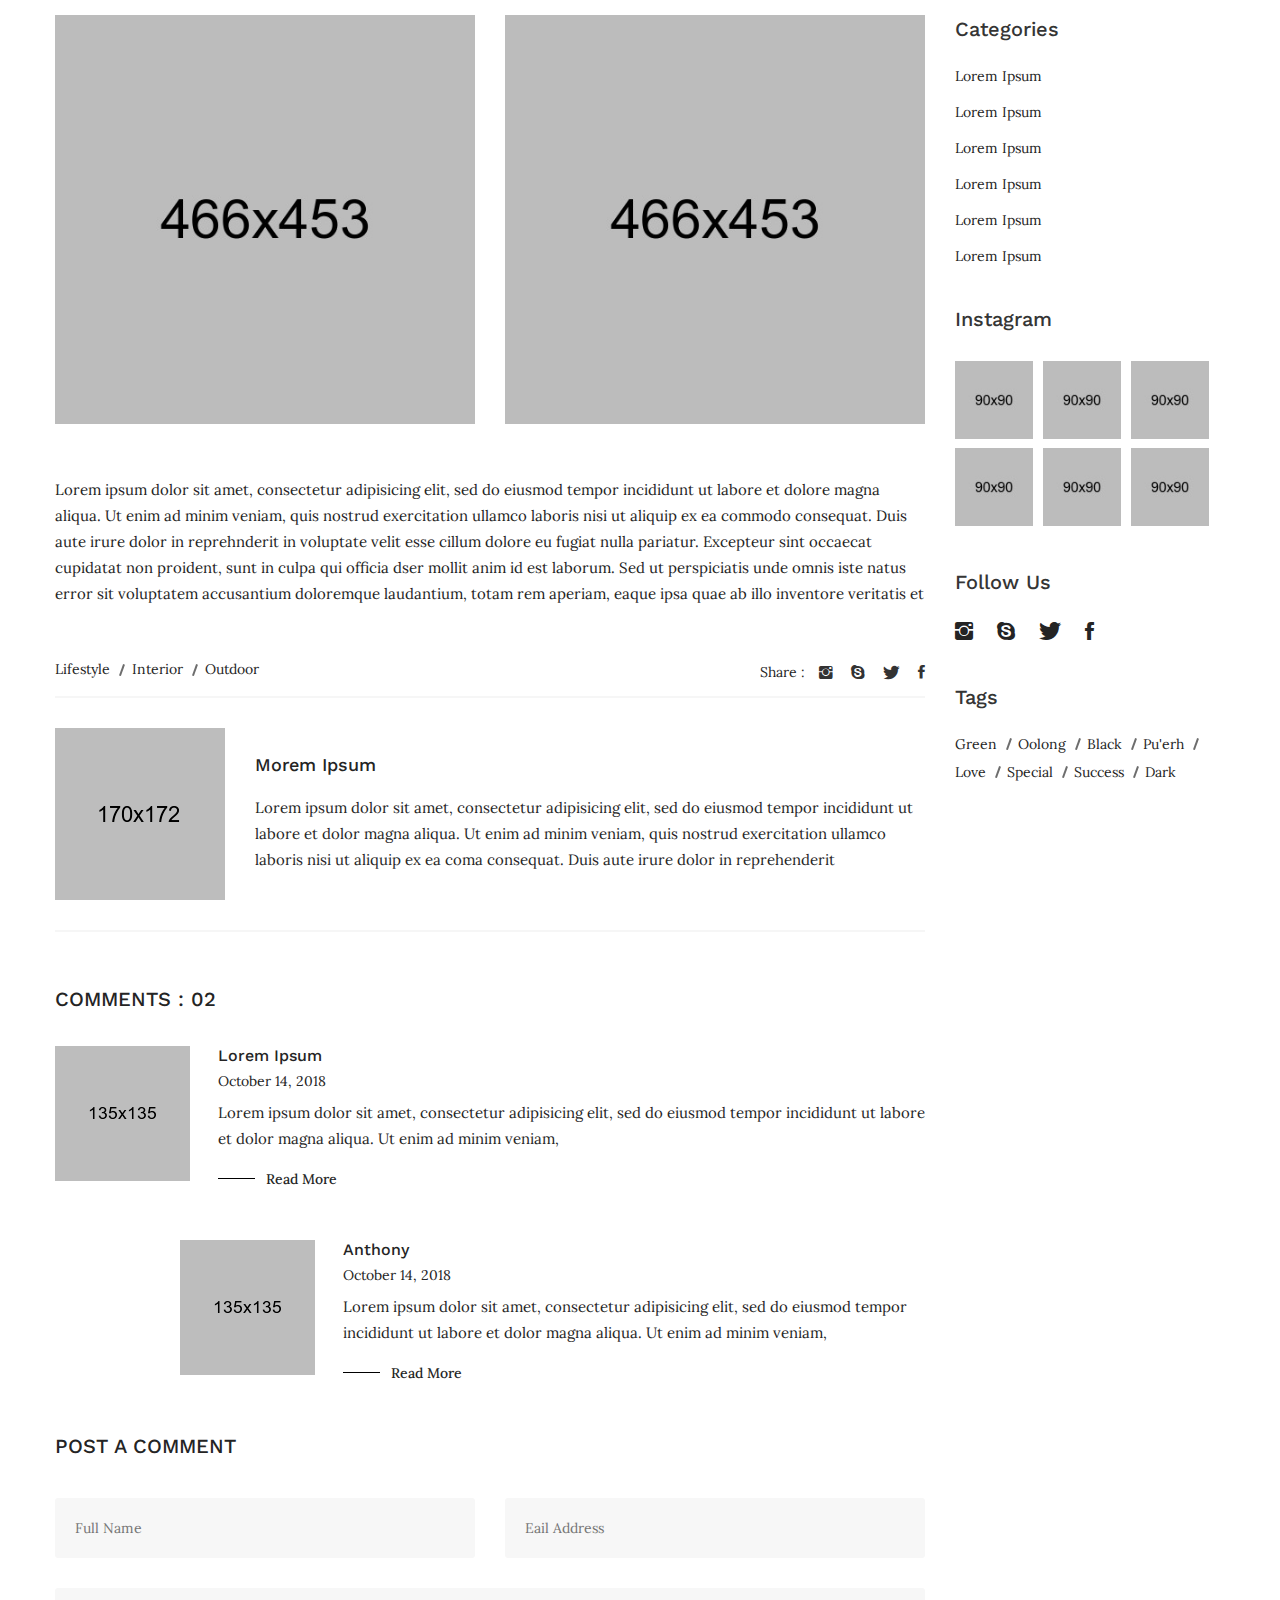
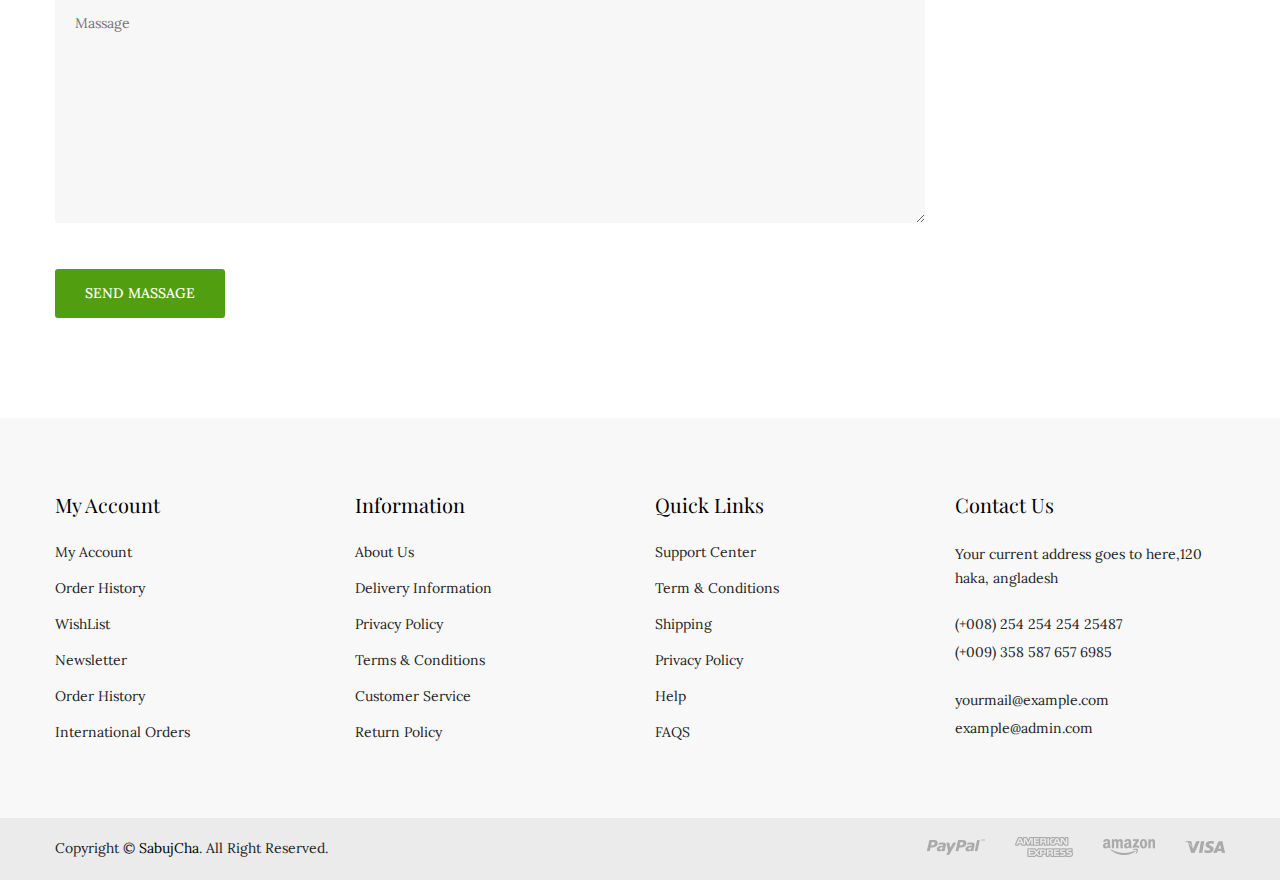
<file: blog-detail.html>
<!doctype html>
<html class="no-js" lang="zxx">
    <head>
        <meta charset="utf-8">
        <meta http-equiv="x-ua-compatible" content="ie=edge">
        <title>Bloomgrains:Blog Page</title>
        <meta name="description" content="">
        <meta name="viewport" content="width=device-width, initial-scale=1">
        <!-- Favicon -->
        <link rel="shortcut icon" type="image/x-icon" href="assets/img/favicon.png">

		<!-- all css here -->
        <link rel="stylesheet" href="assets/css/bootstrap.min.css">
        <link rel="stylesheet" href="assets/css/animate.css">
        <link rel="stylesheet" href="assets/css/owl.carousel.min.css">
        <link rel="stylesheet" href="assets/css/slick.css">
        <link rel="stylesheet" href="assets/css/chosen.min.css">
        <link rel="stylesheet" href="assets/css/font-awesome.min.css">
        <link rel="stylesheet" href="assets/css/themify-icons.css">
        <link rel="stylesheet" href="assets/css/ionicons.min.css">
		<link rel="stylesheet" href="assets/css/jquery-ui.css">
        <link rel="stylesheet" href="assets/css/meanmenu.min.css">
        <link rel="stylesheet" href="assets/css/style.css">
        <link rel="stylesheet" href="assets/css/responsive.css">
        <script src="assets/js/vendor/modernizr-2.8.3.min.js"></script>
    </head>
    <body>
      <!-- header start -->
      <header class="header-area gray-bg clearfix">
          <div class="header-bottom">
              <div class="container">
                  <div class="row">
                      <div class="col-lg-3 col-md-4 col-6">
                          <div class="logo">
                              <a href="index.html">
                                  <img alt="" src="assets/img/logo/logo.jpeg">
                              </a>
                          </div>
                      </div>
                      <div class="col-lg-9 col-md-8 col-6">
                          <div class="header-bottom-right">
                              <div class="main-menu">
                                  <nav>
                                      <ul>
                                          <li><a href="index.html">Home</a></li>
                                          <li><a href="about-us.html">About</a></li>
                                          <li><a href="shop.html">Shop</a></li>
                                          <li><a href="blog.html">Blog</a></li>
                                          <li><a href="contact.html">Contact</a></li>
                                      </ul>
                                  </nav>
                              </div>
                          </div>
                      </div>
                  </div>
                  <div class="mobile-menu-area">
                      <div class="mobile-menu">
                          <nav id="mobile-menu-active">
                              <ul class="menu-overflow">
                                  <li><a href="index.html">Home</a></li>
                                  <li><a href="about-us.html">About</a></li>
                                  <li><a href="shop.html">Shop</a></li>
                                  <li><a href="blog.html">Blog</a></li>
                                  <li><a href="contact.html"> Contact us </a></li>
                              </ul>
                          </nav>
                      </div>
                  </div>
              </div>
          </div>
      </header>
  <!-- header end -->
        <!-- Breadcrumb Area Start -->
        <div class="breadcrumb-area bg-image-3 ptb-150">
            <div class="container">
                <div class="breadcrumb-content text-center">
					<h3>BLOG DETAILS</h3>
                    <ul>
                        <li><a href="index.html">Home</a></li>
                        <li class="active">Blog Details</li>
                    </ul>
                </div>
            </div>
        </div>
		<!-- Breadcrumb Area End -->
        <!-- blog-area start -->
        <div class="blog-page-area ptb-100">
            <div class="container">
                <div class="row">
                    <div class="col-lg-8 col-xl-9 col-md-8">
                        <div class="blog-details-wrapper">
                            <div class="single-blog-wrapper">
                                <div class="blog-img mb-30">
                                    <img src="assets/img/blog/blog-3.jpg" alt="">
                                </div>
                                <div class="blog-content">
                                    <h2>Lorem Ipsum lorem Ipusm </h2>
                                    <div class="blog-date-categori">
                                        <ul>
                                            <li>October 14, 2018 </li>
                                            <li>Admin</li>
                                        </ul>
                                    </div>
                                </div>
                                <p>Lorem ipsum dolor sit amet, consectetur adipisicing elit, sed do eiusmod tempor incididunt ut labore et dolore magna aliqua. Ut enim ad minim veniam, quis nostrud exercitation ullamco laboris nisi ut aliquip ex ea commodo consequat. Duis aute irure dolor in reprhendit in voluptate velit esse cillum dolore eu fugiat nulla pariatur. Excepteur sint occaecat cupidatat non proident, sunt in culpa qei officia deser mollit anim id est laborum. Sed ut perspiciatis unde omnis iste natus error sit voluptatem accusantium doloremque laudantium, totam rem aperiam, eaque ipsa quae ab illo inventore veritatis et</p>
                                <div class="highlights-title-wrapper">
                                    <div class="highlights-img">
                                        <img src="assets/img/blog/blog-link-post2.png" alt="">
                                    </div>
                                    <div class="importent-title">
                                        <h4>Lorem ipsum dolor sit amet, consecte adipisicing elit, sed do eiusmod tempor incididunt labo dolor magna aliqua. Ut enim ad minim veniam quis nostrud.</h4>
                                    </div>
                                </div>
                                <p>Lorem ipsum dolor sit amet, consectetur adipisicing elit, sed do eiusmod tempor incididunt ut labore et dolore magna aliqua. Ut enim ad minim veniam, quis nostrud exercitation ullamco laboris nisi ut aliquip ex ea commodo consequat. Duis aute irure dolor in reprehendrit in voluptate velit esse cillum dolore eu fugiat nulla pariatur.</p>
                                <div class="dec-img-wrapper">
                                    <div class="row">
                                        <div class="col-md-6">
                                            <div class="dec-img">
                                                <img src="assets/img/blog/blog-dec-img1.jpg" alt="">
                                            </div>
                                        </div>
                                        <div class="col-md-6">
                                            <div class="dec-img dec-mrg">
                                                <img src="assets/img/blog/blog-dec-img2.jpg" alt="">
                                            </div>
                                        </div>
                                    </div>
                                </div>
                                <p>Lorem ipsum dolor sit amet, consectetur adipisicing elit, sed do eiusmod tempor incididunt ut labore et dolore magna aliqua. Ut enim ad minim veniam, quis nostrud exercitation ullamco laboris nisi ut aliquip ex ea commodo consequat. Duis aute irure dolor in reprehnderit in voluptate velit esse cillum dolore eu fugiat nulla pariatur. Excepteur sint occaecat cupidatat non proident, sunt in culpa qui officia dser mollit anim id est laborum. Sed ut perspiciatis unde omnis iste natus error sit voluptatem accusantium doloremque laudantium, totam rem aperiam, eaque ipsa quae ab illo inventore veritatis et</p>
                                <div class="blog-dec-tags-social">
                                    <div class="blog-dec-tags">
                                        <ul>
                                            <li><a href="#">lifestyle</a></li>
                                            <li><a href="#">interior</a></li>
                                            <li><a href="#">outdoor</a></li>
                                        </ul>
                                    </div>
                                    <div class="blog-dec-social">
                                        <span>share :</span>
                                        <ul>
                                            <li><a href="#"><i class="ion-social-instagram"></i></a></li>
                                            <li><a href="#"><i class="ion-social-skype"></i></a></li>
                                            <li><a href="#"><i class="ion-social-twitter"></i></a></li>
                                            <li><a href="#"><i class="ion-social-facebook"></i></a></li>
                                        </ul>
                                    </div>
                                </div>
                                <div class="administrator-wrapper">
                                    <div class="administrator-img">
                                        <img src="assets/img/blog/blog-administrator.png" alt="">
                                    </div>
                                    <div class="administrator-content">
                                        <h4>Morem Ipsum</h4>
                                        <p>Lorem ipsum dolor sit amet, consectetur adipisicing elit, sed do eiusmod tempor incididunt ut labore et dolor magna aliqua. Ut enim ad minim veniam, quis nostrud exercitation ullamco laboris nisi ut aliquip ex ea coma consequat. Duis aute irure dolor in reprehenderit</p>
                                    </div>
                                </div>
                            </div>
                            <div class="blog-comment-wrapper mt-55">
                                <h4 class="blog-dec-title">COMMENTS : 02</h4>
                                <div class="single-comment-wrapper mt-35">
                                    <div class="blog-comment-img">
                                        <img src="assets/img/blog/blog-comment1.png" alt="">
                                    </div>
                                    <div class="blog-comment-content">
                                        <h4>Lorem Ipsum</h4>
                                        <span>October 14, 2018 </span>
                                        <p>Lorem ipsum dolor sit amet, consectetur adipisicing elit, sed do eiusmod tempor incididunt ut labore et dolor magna aliqua. Ut enim ad minim veniam, </p>
                                        <div class="blog-btn">
                                            <a href="blog-details.html">read more</a>
                                        </div>
                                    </div>
                                </div>
                                <div class="single-comment-wrapper mt-50 ml-125">
                                    <div class="blog-comment-img">
                                        <img src="assets/img/blog/blog-comment2.png" alt="">
                                    </div>
                                    <div class="blog-comment-content">
                                        <h4>Anthony</h4>
                                        <span>October 14, 2018 </span>
                                        <p>Lorem ipsum dolor sit amet, consectetur adipisicing elit, sed do eiusmod tempor incididunt ut labore et dolor magna aliqua. Ut enim ad minim veniam, </p>
                                        <div class="blog-btn">
                                            <a href="blog-details.html">read more</a>
                                        </div>
                                    </div>
                                </div>
                            </div>
                            <div class="blog-reply-wrapper mt-50">
                                <h4 class="blog-dec-title">POST A COMMENT</h4>
                                <form action="#">
                                    <div class="row">
                                        <div class="col-md-6">
                                            <div class="leave-form">
                                                <input type="text" placeholder="Full Name">
                                            </div>
                                        </div>
                                        <div class="col-md-6">
                                            <div class="leave-form">
                                                <input type="email" placeholder="Eail Address ">
                                            </div>
                                        </div>
                                        <div class="col-md-12">
                                            <div class="text-leave">
                                                <textarea placeholder="Massage"></textarea>
                                                <input type="submit" value="SEND MASSAGE">
                                            </div>
                                        </div>
                                    </div>
                                </form>
                            </div>
                        </div>
                    </div>
                    <div class="col-lg-4 col-xl-3 col-md-4">
                        <div class="blog-sidebar-wrapper sidebar-mrg">
                            <div class="blog-widget mb-50">
                                <div class="blog-search">
                                    <form class="news-form">
                                        <input type="text" placeholder="Search.....">
                                        <button type="submit">
                                            <i class="ion-ios-search-strong"></i>
                                        </button>
                                    </form>
                                </div>
                            </div>
                            <div class="blog-widget mb-40">
                                <div class="blog-author">
                                    <a href="#"><img src="assets/img/blog/blog-author.png" alt=""></a>
                                    <h4><a href="#">Kathy Gibson</a></h4>
                                    <span>Head of Director, SEO</span>
                                </div>
                            </div>
                            <div class="blog-widget mb-45">
                                <h4 class="blog-widget-title mb-25">Recent post</h4>
                                <div class="blog-recent-post">
                                    <div class="recent-post-wrapper mb-25">
                                        <div class="recent-post-img">
                                            <a href="#"><img src="assets/img/blog/blog-recentpost-1.jpg" alt=""></a>
                                        </div>
                                        <div class="recent-post-content">
                                            <h4><a href="#">New Products</a></h4>
                                            <span>October 14, 2018</span>
                                        </div>
                                    </div>
                                    <div class="recent-post-wrapper mb-25">
                                        <div class="recent-post-img">
                                            <a href="#"><img src="assets/img/blog/blog-recentpost-2.jpg" alt=""></a>
                                        </div>
                                        <div class="recent-post-content">
                                            <h4><a href="#">New Products</a></h4>
                                            <span>October 14, 2018</span>
                                        </div>
                                    </div>
                                    <div class="recent-post-wrapper mb-25">
                                        <div class="recent-post-img">
                                            <a href="#"><img src="assets/img/blog/blog-recentpost-3.jpg" alt=""></a>
                                        </div>
                                        <div class="recent-post-content">
                                            <h4><a href="#">New Products</a></h4>
                                            <span>October 14, 2018</span>
                                        </div>
                                    </div>
                                    <div class="recent-post-wrapper mb-25">
                                        <div class="recent-post-img">
                                            <a href="#"><img src="assets/img/blog/blog-recentpost-4.jpg" alt=""></a>
                                        </div>
                                        <div class="recent-post-content">
                                            <h4><a href="#">New Products</a></h4>
                                            <span>October 14, 2018</span>
                                        </div>
                                    </div>
                                </div>
                            </div>
                            <div class="blog-widget mb-40">
                                <h4 class="blog-widget-title mb-25">categories</h4>
                                <div class="blog-categori">
                                    <ul>
                                        <li><a href="#">Lorem Ipsum</a></li>
                                        <li><a href="#">Lorem Ipsum</a></li>
                                        <li><a href="#">Lorem Ipsum</a></li>
                                        <li><a href="#">Lorem Ipsum</a></li>
                                        <li><a href="#">Lorem Ipsum</a></li>
                                        <li><a href="#">Lorem Ipsum</a></li>
                                    </ul>
                                </div>
                            </div>
                            <div class="blog-widget mb-35">
                                <h4 class="blog-widget-title mb-30">instagram</h4>
                                <div class="blog-instagram">
                                    <ul>
                                        <li><a href="#"><img src="assets/img/instagram/instagram1.jpg" alt=""></a></li>
                                        <li><a href="#"><img src="assets/img/instagram/instagram2.jpg" alt=""></a></li>
                                        <li><a href="#"><img src="assets/img/instagram/instagram3.jpg" alt=""></a></li>
                                        <li><a href="#"><img src="assets/img/instagram/instagram4.jpg" alt=""></a></li>
                                        <li><a href="#"><img src="assets/img/instagram/instagram5.jpg" alt=""></a></li>
                                        <li><a href="#"><img src="assets/img/instagram/instagram6.jpg" alt=""></a></li>
                                    </ul>
                                </div>
                            </div>
                            <div class="blog-widget mb-35">
                                <h4 class="blog-widget-title mb-20">follow us </h4>
                                <div class="blog-sidebar-social">
                                    <ul>
                                        <li><a href="#"><i class="ion-social-instagram"></i></a></li>
                                        <li><a href="#"><i class="ion-social-skype"></i></a></li>
                                        <li><a href="#"><i class="ion-social-twitter"></i></a></li>
                                        <li><a href="#"><i class="ion-social-facebook"></i></a></li>
                                    </ul>
                                </div>
                            </div>
                            <div class="blog-widget mb-50 mrg-none">
                                <h4 class="blog-widget-title mb-25">tags</h4>
                                <div class="blog-tags">
                                    <ul>
                                        <li><a href="#">Green</a></li>
                                        <li><a href="#">Oolong </a></li>
                                        <li><a href="#">Black </a></li>
                                        <li><a href="#">Pu'erh </a></li>
                                        <li><a href="#">love  </a></li>
                                        <li><a href="#">special </a></li>
                                        <li><a href="#">success </a></li>
                                        <li><a href="#">Dark </a></li>
                                    </ul>
                                </div>
                            </div>
                        </div>
                    </div>
                </div>
            </div>
        </div>
        <!-- blog-area end -->
        <!-- Footer style Start -->
        <footer class="footer-area pt-75 gray-bg-3">
            <div class="footer-top gray-bg-3 pb-35">
                <div class="container">
                    <div class="row">
						<div class="col-lg-3 col-md-6 col-sm-6">
                            <div class="footer-widget mb-40">
                                <div class="footer-title mb-25">
                                    <h4>My Account</h4>
                                </div>
                                <div class="footer-content">
                                    <ul>
                                        <li><a href="my-account.html">My Account</a></li>
                                        <li><a href="about-us.html">Order History</a></li>
                                        <li><a href="wishlist.html">WishList</a></li>
                                        <li><a href="#">Newsletter</a></li>
                                        <li><a href="about-us.html">Order History</a></li>
                                        <li><a href="#">International Orders</a></li>
                                    </ul>
                                </div>
                            </div>
                        </div>
						<div class="col-lg-3 col-md-6 col-sm-6">
                            <div class="footer-widget mb-40">
                                <div class="footer-title mb-25">
                                    <h4>Information</h4>
                                </div>
                                <div class="footer-content">
                                    <ul>
                                        <li><a href="about-us.html">About Us</a></li>
                                        <li><a href="#">Delivery Information</a></li>
                                        <li><a href="#">Privacy Policy</a></li>
                                        <li><a href="#">Terms & Conditions</a></li>
                                        <li><a href="#">Customer Service</a></li>
                                        <li><a href="#">Return Policy</a></li>
                                    </ul>
                                </div>
                            </div>
                        </div>
						<div class="col-lg-3 col-md-6 col-sm-6">
                            <div class="footer-widget mb-40">
                                <div class="footer-title mb-25">
                                    <h4>Quick Links</h4>
                                </div>
                                <div class="footer-content">
                                    <ul>
                                        <li><a href="#">Support Center</a></li>
                                        <li><a href="#">Term & Conditions</a></li>
                                        <li><a href="#">Shipping</a></li>
                                        <li><a href="#">Privacy Policy</a></li>
                                        <li><a href="#">Help</a></li>
                                        <li><a href="#">FAQS</a></li>
                                    </ul>
                                </div>
                            </div>
                        </div>
                        <div class="col-lg-3 col-md-6 col-sm-6">
                            <div class="footer-widget footer-widget-red footer-black-color mb-40">
                                <div class="footer-title mb-25">
                                    <h4>Contact Us</h4>
                                </div>
                                <div class="footer-about">
                                    <p>Your current address goes to here,120 haka, angladesh</p>
                                    <div class="footer-contact mt-20">
                                        <ul>
                                            <li>(+008) 254 254 254 25487</li>
                                            <li>(+009) 358 587 657 6985</li>
                                        </ul>
                                    </div>
									<div class="footer-contact mt-20">
                                        <ul>
                                            <li>yourmail@example.com</li>
                                            <li>example@admin.com</li>
                                        </ul>
                                    </div>
                                </div>
                            </div>
                        </div>
                    </div>
                </div>
            </div>
            <div class="footer-bottom pb-25 pt-25 gray-bg-2">
                <div class="container">
                    <div class="row">
                        <div class="col-md-6">
                            <div class="copyright">
                                <p>Copyright © <a href="#">SabujCha</a>. All Right Reserved.</p>
                            </div>
                        </div>
                        <div class="col-md-6">
                            <div class="payment-img f-right">
                                <a href="#">
                                    <img alt="" src="assets/img/icon-img/payment.png">
                                </a>
                            </div>
                        </div>
                    </div>
                </div>
            </div>
        </footer>
		<!-- Footer style End -->

		<!-- all js here -->
        <script src="assets/js/vendor/jquery-1.12.0.min.js"></script>
        <script src="assets/js/popper.js"></script>
        <script src="assets/js/bootstrap.min.js"></script>
        <script src="assets/js/imagesloaded.pkgd.min.js"></script>
        <script src="assets/js/isotope.pkgd.min.js"></script>
        <script src="assets/js/ajax-mail.js"></script>
        <script src="assets/js/owl.carousel.min.js"></script>
        <script src="assets/js/plugins.js"></script>
        <script src="assets/js/main.js"></script>
    </body>
</html>
</file>
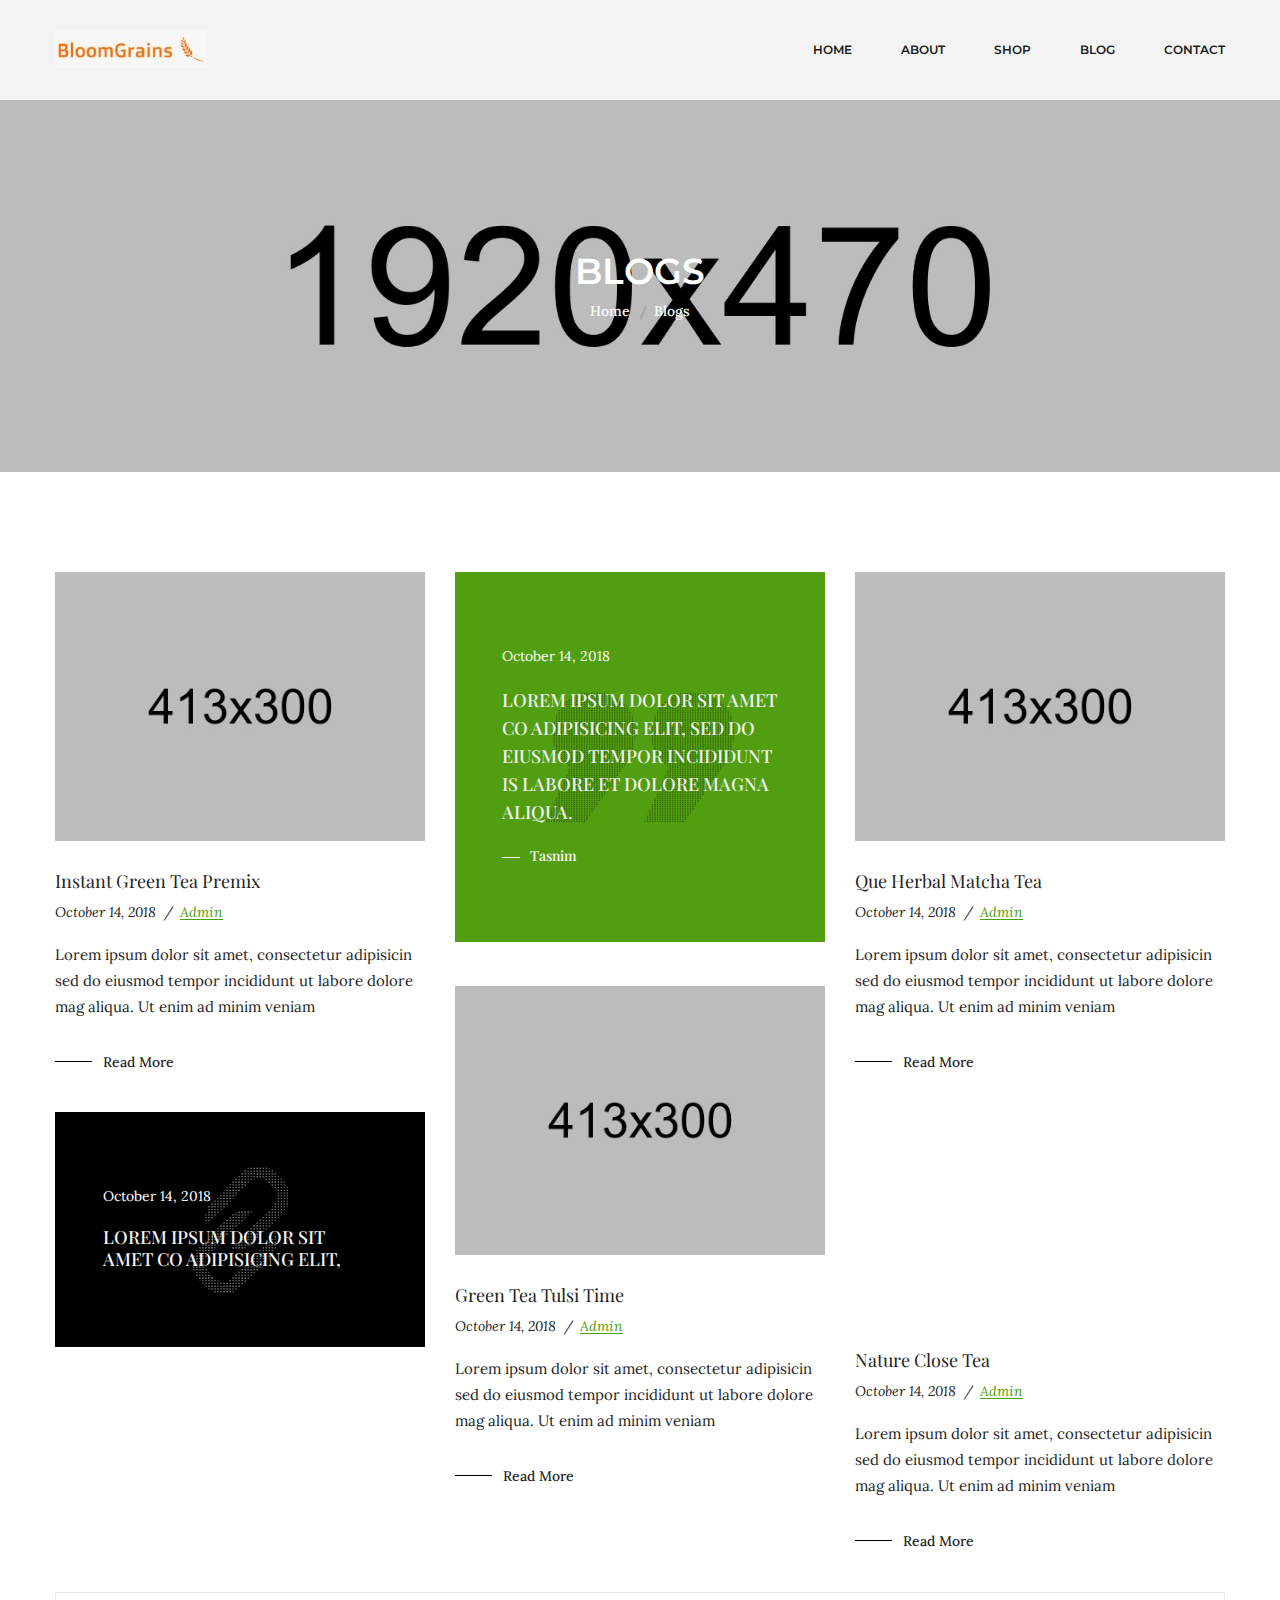
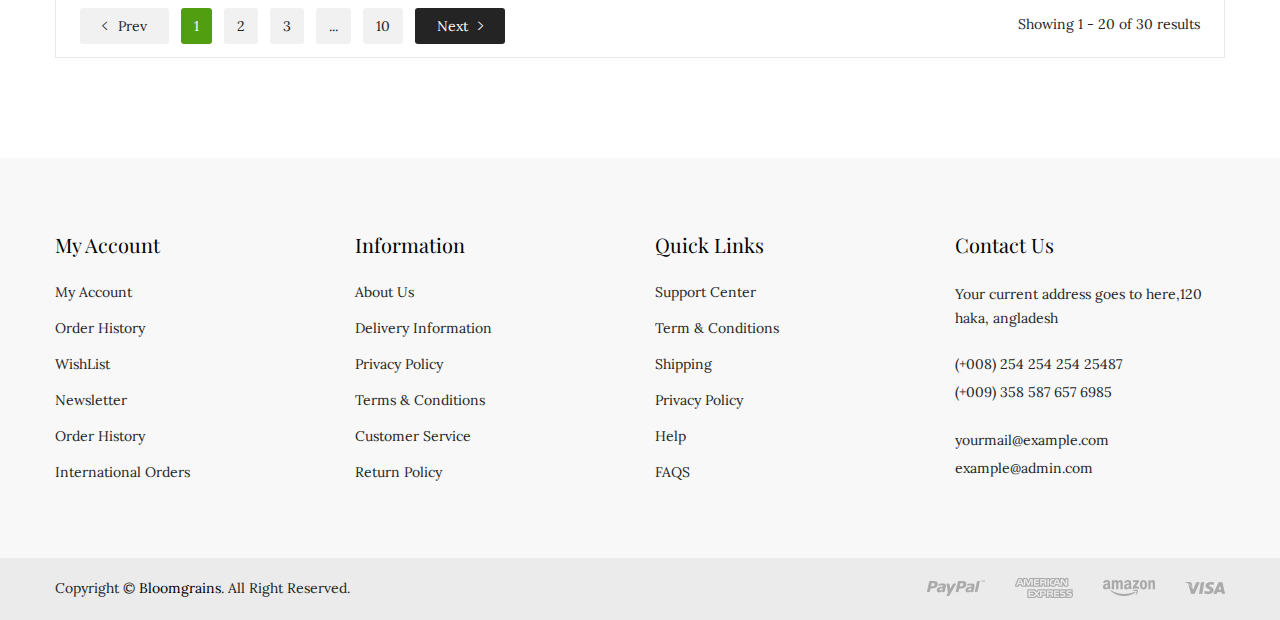
<file: blog.html>
<!doctype html>
<html class="no-js" lang="zxx">
    <head>
        <meta charset="utf-8">
        <meta http-equiv="x-ua-compatible" content="ie=edge">
        <title>Bloomgrains-Blogs</title>
        <meta name="description" content="">
        <meta name="viewport" content="width=device-width, initial-scale=1">
        <!-- Favicon -->
        <link rel="shortcut icon" type="image/x-icon" href="assets/img/favicon.png">

		<!-- all css here -->
        <link rel="stylesheet" href="assets/css/bootstrap.min.css">
        <link rel="stylesheet" href="assets/css/animate.css">
        <link rel="stylesheet" href="assets/css/owl.carousel.min.css">
        <link rel="stylesheet" href="assets/css/slick.css">
        <link rel="stylesheet" href="assets/css/chosen.min.css">
        <link rel="stylesheet" href="assets/css/font-awesome.min.css">
        <link rel="stylesheet" href="assets/css/themify-icons.css">
        <link rel="stylesheet" href="assets/css/ionicons.min.css">
		<link rel="stylesheet" href="assets/css/jquery-ui.css">
        <link rel="stylesheet" href="assets/css/meanmenu.min.css">
        <link rel="stylesheet" href="assets/css/style.css">
        <link rel="stylesheet" href="assets/css/responsive.css">
        <script src="assets/js/vendor/modernizr-2.8.3.min.js"></script>
    </head>
    <body>
      <!-- header start -->
      <header class="header-area gray-bg clearfix">
          <div class="header-bottom">
              <div class="container">
                  <div class="row">
                      <div class="col-lg-3 col-md-4 col-6">
                          <div class="logo">
                              <a href="index.html">
                                  <img alt="" src="assets/img/logo/logo.jpeg">
                              </a>
                          </div>
                      </div>
                      <div class="col-lg-9 col-md-8 col-6">
                          <div class="header-bottom-right">
                              <div class="main-menu">
                                  <nav>
                                      <ul>
                                          <li><a href="index.html">Home</a></li>
                                          <li><a href="about-us.html">About</a></li>
                                          <li><a href="shop.html">Shop</a></li>
                                          <li><a href="blog.html">Blog</a></li>
                                          <li><a href="contact.html">Contact</a></li>
                                      </ul>
                                  </nav>
                              </div>
                          </div>
                      </div>
                  </div>
                  <div class="mobile-menu-area">
                      <div class="mobile-menu">
                          <nav id="mobile-menu-active">
                              <ul class="menu-overflow">
                                  <li><a href="index.html">Home</a></li>
                                  <li><a href="about-us.html">About</a></li>
                                  <li><a href="shop.html">Shop</a></li>
                                  <li><a href="blog.html">Blog</a></li>
                                  <li><a href="contact.html"> Contact us </a></li>
                              </ul>
                          </nav>
                      </div>
                  </div>
              </div>
          </div>
      </header>
  <!-- header end -->
        <!-- Breadcrumb Area Start -->
        <div class="breadcrumb-area bg-image-3 ptb-150">
            <div class="container">
                <div class="breadcrumb-content text-center">
					<h3>BLOGS</h3>
                    <ul>
                        <li><a href="index.html">Home</a></li>
                        <li class="active">Blogs</li>
                    </ul>
                </div>
            </div>
        </div>
		<!-- Breadcrumb Area End -->
        <!-- blog-area start -->
        <div class="blog-page-area masonary-style ptb-100">
            <div class="container">
                <div class="row blog-grid">
                    <div class="col-lg-4 col-md-6 blog-grid-item">
                        <div class="single-blog-wrapper mb-40">
                            <div class="blog-img mb-30">
                                <a href="blog-detail.html">
                                    <img src="assets/img/blog/blog-masonry-1.jpg" alt="">
                                </a>
                            </div>
                            <div class="blog-content">
                                <h2><a href="blog-detail.html">Instant Green Tea Premix</a></h2>
                                <div class="blog-date-categori">
                                    <ul>
                                        <li>October 14, 2018 </li>
                                        <li><a href="#">Admin </a></li>
                                    </ul>
                                </div>
                            </div>
                            <p>Lorem ipsum dolor sit amet, consectetur adipisicin sed do eiusmod tempor incididunt ut labore dolore mag aliqua. Ut enim ad minim veniam</p>
                            <div class="blog-btn-social mt-30">
                                <div class="blog-btn">
                                    <a href="blog-detail.html">read more</a>
                                </div>
                            </div>
                        </div>
                    </div>
                    <div class="col-lg-4 col-md-6 blog-grid-item">
                        <div class="single-blog-wrapper mb-45">
                            <div class="quote-post">
                                <div class="quote-content">
                                    <span>October 14, 2018 </span>
                                    <h3><a href="blog-details-quote.html">Lorem ipsum dolor sit amet co adipisicing elit, sed do eiusmod tempor incididunt is labore et dolore magna aliqua.</a></h3>
                                    <h6>Tasnim</h6>
                                </div>
                                <div class="post-img">
                                    <img alt="" src="assets/img/blog/quote-post.png">
                                </div>
                            </div>
                        </div>
                    </div>
                    <div class="col-lg-4 col-md-6 blog-grid-item">
                        <div class="single-blog-wrapper mb-40">
                            <div class="blog-img mb-30">
                                <a href="blog-detail.html">
                                    <img src="assets/img/blog/blog-masonry-2.jpg" alt="">
                                </a>
                            </div>
                            <div class="blog-content">
                                <h2><a href="blog-detail.html">Que Herbal Matcha Tea</a></h2>
                                <div class="blog-date-categori">
                                    <ul>
                                        <li>October 14, 2018 </li>
                                        <li><a href="#">Admin </a></li>
                                    </ul>
                                </div>
                            </div>
                            <p>Lorem ipsum dolor sit amet, consectetur adipisicin sed do eiusmod tempor incididunt ut labore dolore mag aliqua. Ut enim ad minim veniam</p>
                            <div class="blog-btn-social mt-30">
                                <div class="blog-btn">
                                    <a href="blog-detail.html">read more</a>
                                </div>
                            </div>
                        </div>
                    </div>
                    <div class="col-lg-4 col-md-6 blog-grid-item">
                        <div class="single-blog-wrapper mb-45">
                            <div class="blog-img mb-30">
                                <a href="blog-detail.html">
                                    <img src="assets/img/blog/blog-masonry-3.jpg" alt="">
                                </a>
                            </div>
                            <div class="blog-content">
                                <h2><a href="blog-detail.html">Green Tea Tulsi Time</a></h2>
                                <div class="blog-date-categori">
                                    <ul>
                                        <li>October 14, 2018 </li>
                                        <li><a href="#">Admin </a></li>
                                    </ul>
                                </div>
                            </div>
                            <p>Lorem ipsum dolor sit amet, consectetur adipisicin sed do eiusmod tempor incididunt ut labore dolore mag aliqua. Ut enim ad minim veniam</p>
                            <div class="blog-btn-social mt-30">
                                <div class="blog-btn">
                                    <a href="blog-detail.html">read more</a>
                                </div>
                            </div>
                        </div>
                    </div>
                    <div class="col-lg-4 col-md-6 blog-grid-item">
                        <div class="single-blog-wrapper mb-40">
                            <div class="link-post">
                                <div class="link-content">
                                    <span>October 14, 2018 </span>
                                    <h3><a href="blog-details-link.html">Lorem ipsum dolor sit amet co adipisicing elit,</a></h3>
                                </div>
                                <div class="post-img">
                                    <img alt="" src="assets/img/blog/link-post.png">
                                </div>
                            </div>
                        </div>
                    </div>
                    <div class="col-lg-4 col-md-6 blog-grid-item">
                        <div class="single-blog-wrapper mb-40">
                            <div class="vimeo-video embed-responsive embed-responsive-16by9 mb-30">
                                <iframe src="https://player.vimeo.com/video/1112853"></iframe>
                            </div>
                            <div class="blog-content">
                                <h2><a href="blog-details-video.html">Nature Close Tea</a></h2>
                                <div class="blog-date-categori">
                                    <ul>
                                        <li>October 14, 2018 </li>
                                        <li><a href="#">Admin </a></li>
                                    </ul>
                                </div>
                            </div>
                            <p>Lorem ipsum dolor sit amet, consectetur adipisicin sed do eiusmod tempor incididunt ut labore dolore mag aliqua. Ut enim ad minim veniam</p>
                            <div class="blog-btn-social mt-30">
                                <div class="blog-btn">
                                    <a href="blog-details-video.html">read more</a>
                                </div>
                            </div>
                        </div>
                    </div>
                </div>
                <div class="pagination-total-pages">
                    <div class="pagination-style">
                        <ul>
                            <li><a class="prev-next prev" href="#"><i class="ion-ios-arrow-left"></i> Prev</a></li>
                            <li><a class="active" href="#">1</a></li>
                            <li><a href="#">2</a></li>
                            <li><a href="#">3</a></li>
                            <li><a href="#">...</a></li>
                            <li><a href="#">10</a></li>
                            <li><a class="prev-next next" href="#">Next<i class="ion-ios-arrow-right"></i> </a></li>
                        </ul>
                    </div>
                    <div class="total-pages">
                        <p>Showing 1 - 20 of 30 results  </p>
                    </div>
                </div>
            </div>
        </div>
        <!-- blog-area end -->
        <!-- Footer style Start -->
        <footer class="footer-area pt-75 gray-bg-3">
            <div class="footer-top gray-bg-3 pb-35">
                <div class="container">
                    <div class="row">
						<div class="col-lg-3 col-md-6 col-sm-6">
                            <div class="footer-widget mb-40">
                                <div class="footer-title mb-25">
                                    <h4>My Account</h4>
                                </div>
                                <div class="footer-content">
                                    <ul>
                                        <li><a href="my-account.html">My Account</a></li>
                                        <li><a href="about-us.html">Order History</a></li>
                                        <li><a href="wishlist.html">WishList</a></li>
                                        <li><a href="#">Newsletter</a></li>
                                        <li><a href="about-us.html">Order History</a></li>
                                        <li><a href="#">International Orders</a></li>
                                    </ul>
                                </div>
                            </div>
                        </div>
						<div class="col-lg-3 col-md-6 col-sm-6">
                            <div class="footer-widget mb-40">
                                <div class="footer-title mb-25">
                                    <h4>Information</h4>
                                </div>
                                <div class="footer-content">
                                    <ul>
                                        <li><a href="about-us.html">About Us</a></li>
                                        <li><a href="#">Delivery Information</a></li>
                                        <li><a href="#">Privacy Policy</a></li>
                                        <li><a href="#">Terms & Conditions</a></li>
                                        <li><a href="#">Customer Service</a></li>
                                        <li><a href="#">Return Policy</a></li>
                                    </ul>
                                </div>
                            </div>
                        </div>
						<div class="col-lg-3 col-md-6 col-sm-6">
                            <div class="footer-widget mb-40">
                                <div class="footer-title mb-25">
                                    <h4>Quick Links</h4>
                                </div>
                                <div class="footer-content">
                                    <ul>
                                        <li><a href="#">Support Center</a></li>
                                        <li><a href="#">Term & Conditions</a></li>
                                        <li><a href="#">Shipping</a></li>
                                        <li><a href="#">Privacy Policy</a></li>
                                        <li><a href="#">Help</a></li>
                                        <li><a href="#">FAQS</a></li>
                                    </ul>
                                </div>
                            </div>
                        </div>
                        <div class="col-lg-3 col-md-6 col-sm-6">
                            <div class="footer-widget footer-widget-red footer-black-color mb-40">
                                <div class="footer-title mb-25">
                                    <h4>Contact Us</h4>
                                </div>
                                <div class="footer-about">
                                    <p>Your current address goes to here,120 haka, angladesh</p>
                                    <div class="footer-contact mt-20">
                                        <ul>
                                            <li>(+008) 254 254 254 25487</li>
                                            <li>(+009) 358 587 657 6985</li>
                                        </ul>
                                    </div>
									<div class="footer-contact mt-20">
                                        <ul>
                                            <li>yourmail@example.com</li>
                                            <li>example@admin.com</li>
                                        </ul>
                                    </div>
                                </div>
                            </div>
                        </div>
                    </div>
                </div>
            </div>
            <div class="footer-bottom pb-25 pt-25 gray-bg-2">
                <div class="container">
                    <div class="row">
                        <div class="col-md-6">
                            <div class="copyright">
                                <p>Copyright © <a href="#">Bloomgrains</a>. All Right Reserved.</p>
                            </div>
                        </div>
                        <div class="col-md-6">
                            <div class="payment-img f-right">
                                <a href="#">
                                    <img alt="" src="assets/img/icon-img/payment.png">
                                </a>
                            </div>
                        </div>
                    </div>
                </div>
            </div>
        </footer>
		<!-- Footer style End -->

		<!-- all js here -->
        <script src="assets/js/vendor/jquery-1.12.0.min.js"></script>
        <script src="assets/js/popper.js"></script>
        <script src="assets/js/bootstrap.min.js"></script>
        <script src="assets/js/imagesloaded.pkgd.min.js"></script>
        <script src="assets/js/isotope.pkgd.min.js"></script>
        <script src="assets/js/ajax-mail.js"></script>
        <script src="assets/js/owl.carousel.min.js"></script>
        <script src="assets/js/plugins.js"></script>
        <script src="assets/js/main.js"></script>
    </body>
</html>
</file>
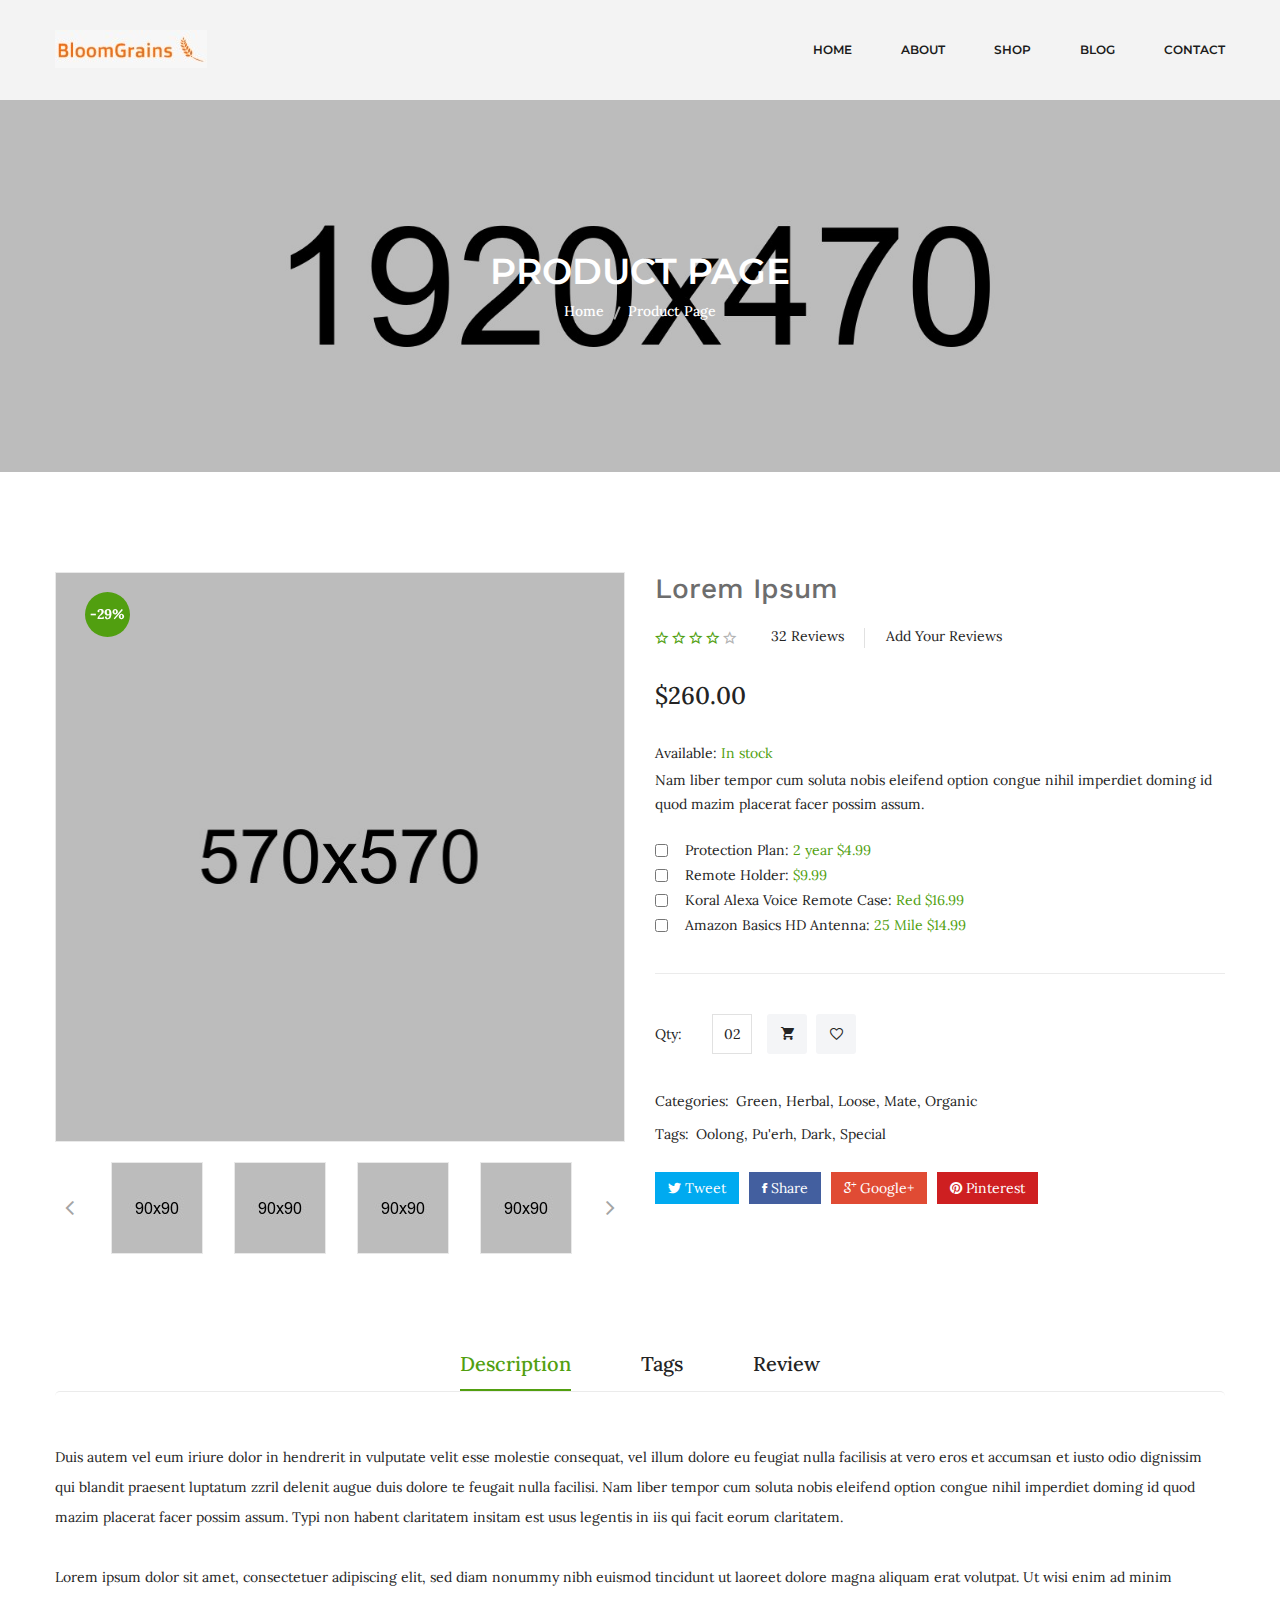
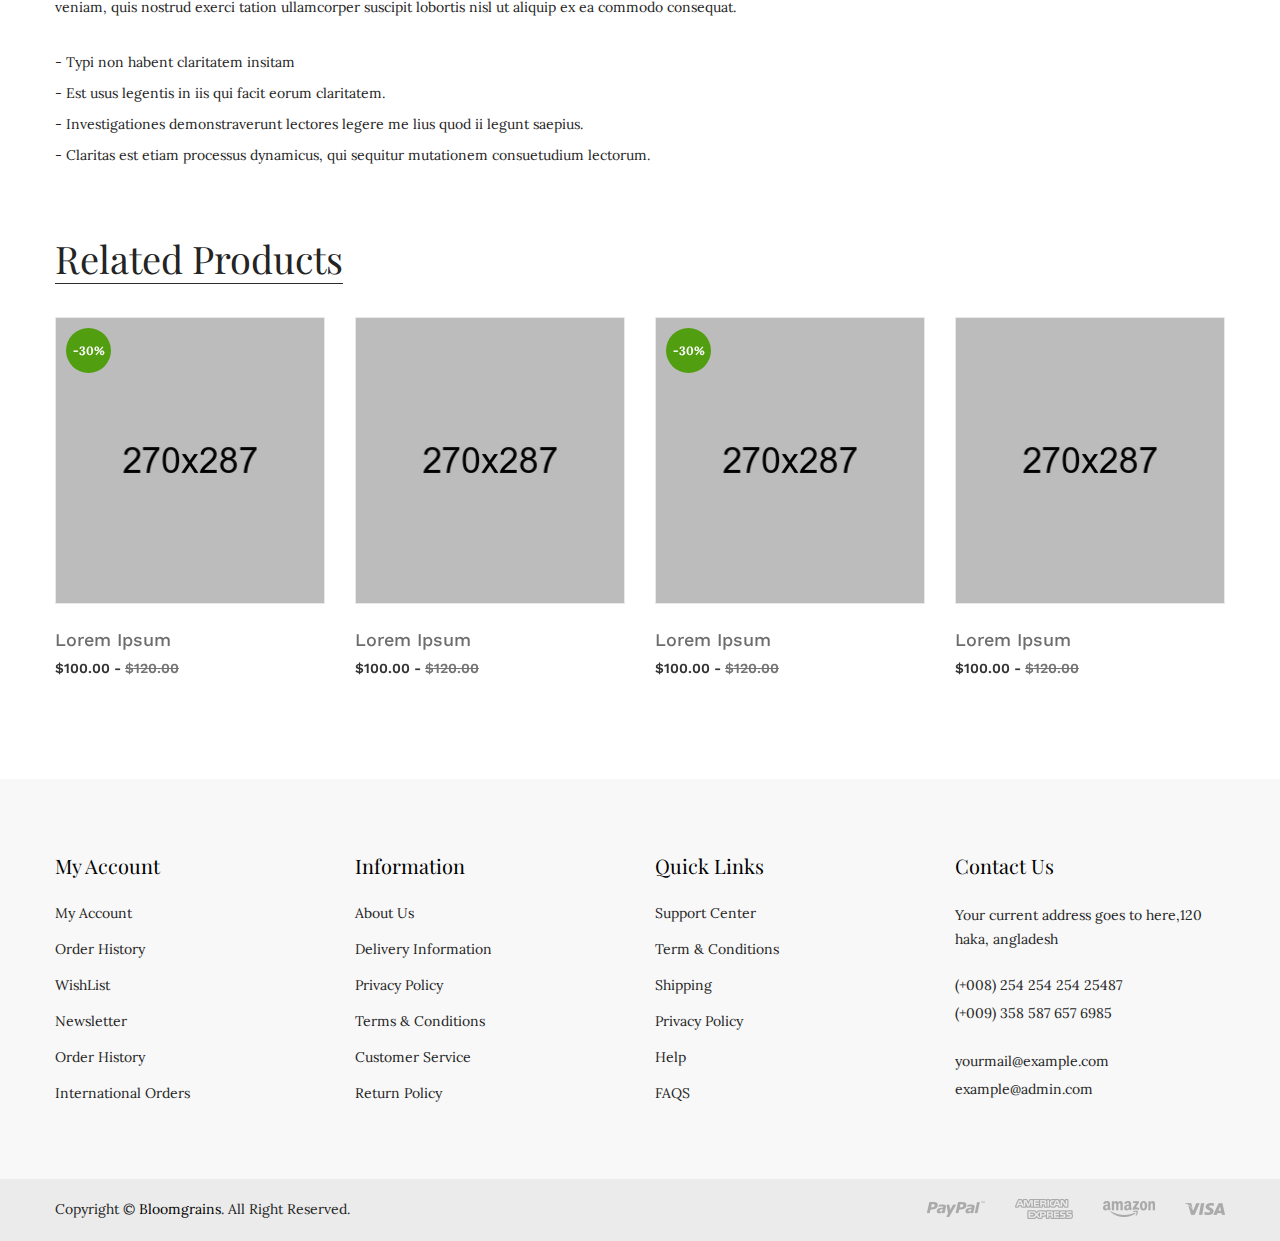
<file: product-details.html>
<!doctype html>
<html class="no-js" lang="zxx">
    <head>
        <meta charset="utf-8">
        <meta http-equiv="x-ua-compatible" content="ie=edge">
        <title>Bloomgrains-Product Page</title>
        <meta name="description" content="">
        <meta name="robots" content="noindex, follow" />
        <meta name="viewport" content="width=device-width, initial-scale=1">
        <!-- Favicon -->
        <link rel="shortcut icon" type="image/x-icon" href="assets/img/favicon.png">

		<!-- all css here -->
        <link rel="stylesheet" href="assets/css/bootstrap.min.css">
        <link rel="stylesheet" href="assets/css/animate.css">
        <link rel="stylesheet" href="assets/css/owl.carousel.min.css">
        <link rel="stylesheet" href="assets/css/slick.css">
        <link rel="stylesheet" href="assets/css/chosen.min.css">
        <link rel="stylesheet" href="assets/css/font-awesome.min.css">
        <link rel="stylesheet" href="assets/css/themify-icons.css">
        <link rel="stylesheet" href="assets/css/ionicons.min.css">
		<link rel="stylesheet" href="assets/css/jquery-ui.css">
        <link rel="stylesheet" href="assets/css/meanmenu.min.css">
        <link rel="stylesheet" href="assets/css/style.css">
        <link rel="stylesheet" href="assets/css/responsive.css">
        <script src="assets/js/vendor/modernizr-2.8.3.min.js"></script>
    </head>
    <body>
      <!-- header start -->
      <header class="header-area gray-bg clearfix">
          <div class="header-bottom">
              <div class="container">
                  <div class="row">
                      <div class="col-lg-3 col-md-4 col-6">
                          <div class="logo">
                              <a href="index.html">
                                  <img alt="" src="assets/img/logo/logo.jpeg">
                              </a>
                          </div>
                      </div>
                      <div class="col-lg-9 col-md-8 col-6">
                          <div class="header-bottom-right">
                              <div class="main-menu">
                                  <nav>
                                      <ul>
                                          <li><a href="index.html">Home</a></li>
                                          <li><a href="about-us.html">About</a></li>
                                          <li><a href="shop.html">Shop</a></li>
                                          <li><a href="blog.html">Blog</a></li>
                                          <li><a href="contact.html">Contact</a></li>
                                      </ul>
                                  </nav>
                              </div>
                          </div>
                      </div>
                  </div>
                  <div class="mobile-menu-area">
                      <div class="mobile-menu">
                          <nav id="mobile-menu-active">
                              <ul class="menu-overflow">
                                  <li><a href="index.html">Home</a></li>
                                  <li><a href="about-us.html">About</a></li>
                                  <li><a href="shop.html">Shop</a></li>
                                  <li><a href="blog.html">Blog</a></li>
                                  <li><a href="contact.html"> Contact us </a></li>
                              </ul>
                          </nav>
                      </div>
                  </div>
              </div>
          </div>
      </header>
  <!-- header end -->
        <!-- Breadcrumb Area Start -->
        <div class="breadcrumb-area bg-image-3 ptb-150">
            <div class="container">
                <div class="breadcrumb-content text-center">
					<h3>PRODUCT PAGE</h3>
                    <ul>
                        <li><a href="index.html">Home</a></li>
                        <li class="active">Product Page</li>
                    </ul>
                </div>
            </div>
        </div>
		<!-- Breadcrumb Area End -->
		<!-- Product Deatils Area Start -->
        <div class="product-details pt-100 pb-95">
            <div class="container">
                <div class="row">
                    <div class="col-lg-6 col-md-12">
                        <div class="product-details-img">
                            <img class="zoompro" src="assets/img/product-details/product-detalis-l1.jpg" data-zoom-image="assets/img/product-details/product-detalis-bl1.jpg" alt="zoom"/>
                            <div id="gallery" class="mt-20 product-dec-slider owl-carousel">
                                <a data-image="assets/img/product-details/product-detalis-l1.jpg" data-zoom-image="assets/img/product-details/product-detalis-bl1.jpg">
                                    <img src="assets/img/product-details/product-detalis-s1.jpg" alt="">
                                </a>
                                <a data-image="assets/img/product-details/product-detalis-l2.jpg" data-zoom-image="assets/img/product-details/product-detalis-bl2.jpg">
                                    <img src="assets/img/product-details/product-detalis-s2.jpg" alt="">
                                </a>
                                <a data-image="assets/img/product-details/product-detalis-l3.jpg" data-zoom-image="assets/img/product-details/product-detalis-bl3.jpg">
                                    <img src="assets/img/product-details/product-detalis-s3.jpg" alt="">
                                </a>
                                <a data-image="assets/img/product-details/product-detalis-l4.jpg" data-zoom-image="assets/img/product-details/product-detalis-bl4.jpg">
                                    <img src="assets/img/product-details/product-detalis-s4.jpg" alt="">
                                </a>
                                <a data-image="assets/img/product-details/product-detalis-l5.jpg" data-zoom-image="assets/img/product-details/product-detalis-bl5.jpg">
                                    <img src="assets/img/product-details/product-detalis-s5.jpg" alt="">
                                </a>
                                <a data-image="assets/img/product-details/product-detalis-l2.jpg" data-zoom-image="assets/img/product-details/product-detalis-bl2.jpg">
                                    <img src="assets/img/product-details/product-detalis-s2.jpg" alt="">
                                </a>
                            </div>
                            <span>-29%</span>
                        </div>
                    </div>
                    <div class="col-lg-6 col-md-12">
                        <div class="product-details-content">
                            <h4>Lorem Ipsum</h4>
                            <div class="rating-review">
                                <div class="pro-dec-rating">
                                    <i class="ion-android-star-outline theme-star"></i>
                                    <i class="ion-android-star-outline theme-star"></i>
                                    <i class="ion-android-star-outline theme-star"></i>
                                    <i class="ion-android-star-outline theme-star"></i>
                                    <i class="ion-android-star-outline"></i>
                                </div>
                                <div class="pro-dec-review">
                                    <ul>
                                        <li>32 Reviews </li>
                                        <li> Add Your Reviews</li>
                                    </ul>
                                </div>
                            </div>
                            <span>$260.00</span>
                            <div class="in-stock">
                                <p>Available: <span>In stock</span></p>
                            </div>
                            <p>Nam liber tempor cum soluta nobis eleifend option congue nihil imperdiet doming id quod mazim placerat facer possim assum. </p>
                            <div class="pro-dec-feature">
                                <ul>
                                    <li><input type="checkbox"> Protection Plan: <span> 2 year  $4.99</span></li>
                                    <li><input type="checkbox"> Remote Holder: <span> $9.99</span></li>
                                    <li><input type="checkbox"> Koral Alexa Voice Remote Case: <span> Red  $16.99</span></li>
                                    <li><input type="checkbox"> Amazon Basics HD Antenna: <span>25 Mile  $14.99</span></li>
                                </ul>
                            </div>
                            <div class="quality-add-to-cart">
                                <div class="quality">
                                    <label>Qty:</label>
                                    <input class="cart-plus-minus-box" type="text" name="qtybutton" value="02">
                                </div>
                                <div class="shop-list-cart-wishlist">
                                    <a title="Add To Cart" href="#">
                                        <i class="ion-android-cart"></i>
                                    </a>
                                    <a title="Wishlist" href="#">
                                        <i class="ion-android-favorite-outline"></i>
                                    </a>
                                </div>
                            </div>
                            <div class="pro-dec-categories">
                                <ul>
                                    <li class="categories-title">Categories:</li>
                                    <li><a href="#">Green,</a></li>
                                    <li><a href="#">Herbal, </a></li>
                                    <li><a href="#">Loose,</a></li>
                                    <li><a href="#">Mate,</a></li>
                                    <li><a href="#">Organic </a></li>
                                </ul>
                            </div>
                            <div class="pro-dec-categories">
                                <ul>
                                    <li class="categories-title">Tags: </li>
                                    <li><a href="#"> Oolong, </a></li>
                                    <li><a href="#"> Pu'erh,</a></li>
                                    <li><a href="#"> Dark,</a></li>
                                    <li><a href="#"> Special </a></li>
                                </ul>
                            </div>
                            <div class="pro-dec-social">
                                <ul>
                                    <li><a class="tweet" href="#"><i class="ion-social-twitter"></i> Tweet</a></li>
                                    <li><a class="share" href="#"><i class="ion-social-facebook"></i> Share</a></li>
                                    <li><a class="google" href="#"><i class="ion-social-googleplus-outline"></i> Google+</a></li>
                                    <li><a class="pinterest" href="#"><i class="ion-social-pinterest"></i> Pinterest</a></li>
                                </ul>
                            </div>
                        </div>
                    </div>
                </div>
            </div>
        </div>
		<!-- Product Deatils Area End -->
        <div class="description-review-area pb-70">
            <div class="container">
                <div class="description-review-wrapper">
                    <div class="description-review-topbar nav text-center">
                        <a class="active" data-toggle="tab" href="#des-details1">Description</a>
                        <a data-toggle="tab" href="#des-details2">Tags</a>
                        <a data-toggle="tab" href="#des-details3">Review</a>
                    </div>
                    <div class="tab-content description-review-bottom">
                        <div id="des-details1" class="tab-pane active">
                            <div class="product-description-wrapper">
                                <p>Duis autem vel eum iriure dolor in hendrerit in vulputate velit esse molestie consequat, vel illum dolore eu feugiat nulla facilisis at vero eros et accumsan et iusto odio dignissim qui blandit praesent luptatum zzril delenit augue duis dolore te feugait nulla facilisi. Nam liber tempor cum soluta nobis eleifend option congue nihil imperdiet doming id quod mazim placerat facer possim assum. Typi non habent claritatem insitam est usus legentis in iis qui facit eorum claritatem. </p>
                                <p>Lorem ipsum dolor sit amet, consectetuer adipiscing elit, sed diam nonummy nibh euismod tincidunt ut laoreet dolore magna aliquam erat volutpat. Ut wisi enim ad minim veniam, quis nostrud exerci tation ullamcorper suscipit lobortis nisl ut aliquip ex ea commodo consequat. </p>
                                <ul>
                                    <li>-  Typi non habent claritatem insitam</li>
                                    <li>-  Est usus legentis in iis qui facit eorum claritatem. </li>
                                    <li>-  Investigationes demonstraverunt lectores legere me lius quod ii legunt saepius.</li>
                                    <li>-  Claritas est etiam processus dynamicus, qui sequitur mutationem consuetudium lectorum.</li>
                                </ul>
                            </div>
                        </div>
                        <div id="des-details2" class="tab-pane">
                            <div class="product-anotherinfo-wrapper">
                                <ul>
                                    <li><span>Tags:</span></li>
                                    <li><a href="#"> Green,</a></li>
                                    <li><a href="#"> Herbal,</a></li>
                                    <li><a href="#"> Loose,</a></li>
                                    <li><a href="#"> Mate,</a></li>
                                    <li><a href="#"> Organic ,</a></li>
                                    <li><a href="#"> special</a></li>
                                </ul>
                            </div>
                        </div>
                        <div id="des-details3" class="tab-pane">
                            <div class="rattings-wrapper">
                                <div class="sin-rattings">
                                    <div class="star-author-all">
                                        <div class="ratting-star f-left">
                                            <i class="ion-star theme-color"></i>
                                            <i class="ion-star theme-color"></i>
                                            <i class="ion-star theme-color"></i>
                                            <i class="ion-star theme-color"></i>
                                            <i class="ion-star theme-color"></i>
                                            <span>(5)</span>
                                        </div>
                                        <div class="ratting-author f-right">
                                            <h3>Potanu Leos</h3>
                                            <span>12:24</span>
                                            <span>9 March 2018</span>
                                        </div>
                                    </div>
                                    <p>Lorem ipsum dolor sit amet, consectetur adipisicing elit, sed do eiusmod tempor incididunt ut labore et dolore magna aliqua. Utenim ad minim veniam, quis nost rud exercitation ullamco laboris nisi ut aliquip ex ea commodo consequat. Lorem ipsum dolor sit amet, consectetur adipisicing elit, sed do eiusmod tempor incididunt ut labore et dolore magna aliqua. Utenim ad minim veniam, quis nost.</p>
                                </div>
                                <div class="sin-rattings">
                                    <div class="star-author-all">
                                        <div class="ratting-star f-left">
                                            <i class="ion-star theme-color"></i>
                                            <i class="ion-star theme-color"></i>
                                            <i class="ion-star theme-color"></i>
                                            <i class="ion-star theme-color"></i>
                                            <i class="ion-star theme-color"></i>
                                            <span>(5)</span>
                                        </div>
                                        <div class="ratting-author f-right">
                                            <h3>Kahipo Khila</h3>
                                            <span>12:24</span>
                                            <span>9 March 2018</span>
                                        </div>
                                    </div>
                                    <p>Lorem ipsum dolor sit amet, consectetur adipisicing elit, sed do eiusmod tempor incididunt ut labore et dolore magna aliqua. Utenim ad minim veniam, quis nost rud exercitation ullamco laboris nisi ut aliquip ex ea commodo consequat. Lorem ipsum dolor sit amet, consectetur adipisicing elit, sed do eiusmod tempor incididunt ut labore et dolore magna aliqua. Utenim ad minim veniam, quis nost.</p>
                                </div>
                            </div>
                            <div class="ratting-form-wrapper">
                                <h3>Add your Comments :</h3>
                                <div class="ratting-form">
                                    <form action="#">
                                        <div class="star-box">
                                            <h2>Rating:</h2>
                                            <div class="ratting-star">
                                                <i class="ion-star theme-color"></i>
                                                <i class="ion-star theme-color"></i>
                                                <i class="ion-star theme-color"></i>
                                                <i class="ion-star theme-color"></i>
                                                <i class="ion-star"></i>
                                            </div>
                                        </div>
                                        <div class="row">
                                            <div class="col-md-6">
                                                <div class="rating-form-style mb-20">
                                                    <input placeholder="Name" type="text">
                                                </div>
                                            </div>
                                            <div class="col-md-6">
                                                <div class="rating-form-style mb-20">
                                                    <input placeholder="Email" type="text">
                                                </div>
                                            </div>
                                            <div class="col-md-12">
                                                <div class="rating-form-style form-submit">
                                                    <textarea name="message" placeholder="Message"></textarea>
                                                    <input type="submit" value="add review">
                                                </div>
                                            </div>
                                        </div>
                                    </form>
                                </div>
                            </div>
                        </div>
                    </div>
                </div>
            </div>
        </div>
        <div class="product-area pb-100">
            <div class="container">
                <div class="product-top-bar section-border mb-35">
                    <div class="section-title-wrap">
                        <h3 class="section-title section-bg-white">Related Products</h3>
                    </div>
                </div>
                <div class="featured-product-active hot-flower owl-carousel product-nav">
                    <div class="product-wrapper">
                        <div class="product-img">
                            <a href="product-details.html">
                                <img alt="" src="assets/img/product/product-1.jpg">
                            </a>
                            <span>-30%</span>
                            <div class="product-action">
                                <a class="action-wishlist" href="#" title="Wishlist">
									<i class="ion-android-favorite-outline"></i>
								</a>
								<a class="action-cart" href="#" title="Add To Cart">
									<i class="ion-ios-shuffle-strong"></i>
								</a>
								<a class="action-compare" href="#" data-target="#exampleModal" data-toggle="modal" title="Quick View">
									<i class="ion-ios-search-strong"></i>
								</a>
                            </div>
                        </div>
                        <div class="product-content text-left">
							<div class="product-hover-style">
								<div class="product-title">
									<h4>
										<a href="product-details.html">Lorem Ipsum</a>
									</h4>
								</div>
								<div class="cart-hover">
									<h4><a href="product-details.html">+ Add to cart</a></h4>
								</div>
							</div>
							<div class="product-price-wrapper">
								<span>$100.00 -</span>
								<span class="product-price-old">$120.00 </span>
							</div>
						</div>
                    </div>
                    <div class="product-wrapper">
                        <div class="product-img">
                            <a href="product-details.html">
                                <img alt="" src="assets/img/product/product-2.jpg">
                            </a>
                            <div class="product-action">
                                <a class="action-wishlist" href="#" title="Wishlist">
									<i class="ion-android-favorite-outline"></i>
								</a>
								<a class="action-cart" href="#" title="Add To Cart">
									<i class="ion-ios-shuffle-strong"></i>
								</a>
								<a class="action-compare" href="#" data-target="#exampleModal" data-toggle="modal" title="Quick View">
									<i class="ion-ios-search-strong"></i>
								</a>
                            </div>
                        </div>
                        <div class="product-content text-left">
							<div class="product-hover-style">
								<div class="product-title">
									<h4>
										<a href="product-details.html">Lorem Ipsum</a>
									</h4>
								</div>
								<div class="cart-hover">
									<h4><a href="product-details.html">+ Add to cart</a></h4>
								</div>
							</div>
							<div class="product-price-wrapper">
								<span>$100.00 -</span>
								<span class="product-price-old">$120.00 </span>
							</div>
						</div>
                    </div>
                    <div class="product-wrapper">
                        <div class="product-img">
                            <a href="product-details.html">
                                <img alt="" src="assets/img/product/product-3.jpg">
                            </a>
                            <span>-30%</span>
                            <div class="product-action">
                                <a class="action-wishlist" href="#" title="Wishlist">
									<i class="ion-android-favorite-outline"></i>
								</a>
								<a class="action-cart" href="#" title="Add To Cart">
									<i class="ion-ios-shuffle-strong"></i>
								</a>
								<a class="action-compare" href="#" data-target="#exampleModal" data-toggle="modal" title="Quick View">
									<i class="ion-ios-search-strong"></i>
								</a>
                            </div>
                        </div>
                        <div class="product-content text-left">
							<div class="product-hover-style">
								<div class="product-title">
									<h4>
										<a href="product-details.html">Lorem Ipsum</a>
									</h4>
								</div>
								<div class="cart-hover">
									<h4><a href="product-details.html">+ Add to cart</a></h4>
								</div>
							</div>
							<div class="product-price-wrapper">
								<span>$100.00 -</span>
								<span class="product-price-old">$120.00 </span>
							</div>
						</div>
                    </div>
                    <div class="product-wrapper">
                        <div class="product-img">
                            <a href="product-details.html">
                                <img alt="" src="assets/img/product/product-4.jpg">
                            </a>
                            <div class="product-action">
                                <a class="action-wishlist" href="#" title="Wishlist">
									<i class="ion-android-favorite-outline"></i>
								</a>
								<a class="action-cart" href="#" title="Add To Cart">
									<i class="ion-ios-shuffle-strong"></i>
								</a>
								<a class="action-compare" href="#" data-target="#exampleModal" data-toggle="modal" title="Quick View">
									<i class="ion-ios-search-strong"></i>
								</a>
                            </div>
                        </div>
                        <div class="product-content text-left">
							<div class="product-hover-style">
								<div class="product-title">
									<h4>
										<a href="product-details.html">Lorem Ipsum</a>
									</h4>
								</div>
								<div class="cart-hover">
									<h4><a href="product-details.html">+ Add to cart</a></h4>
								</div>
							</div>
							<div class="product-price-wrapper">
								<span>$100.00 -</span>
								<span class="product-price-old">$120.00 </span>
							</div>
						</div>
                    </div>
                    <div class="product-wrapper">
                        <div class="product-img">
                            <a href="product-details.html">
                                <img alt="" src="assets/img/product/product-5.jpg">
                            </a>
                            <span>-30%</span>
                            <div class="product-action">
                                <a class="action-wishlist" href="#" title="Wishlist">
									<i class="ion-android-favorite-outline"></i>
								</a>
								<a class="action-cart" href="#" title="Add To Cart">
									<i class="ion-ios-shuffle-strong"></i>
								</a>
								<a class="action-compare" href="#" data-target="#exampleModal" data-toggle="modal" title="Quick View">
									<i class="ion-ios-search-strong"></i>
								</a>
                            </div>
                        </div>
                        <div class="product-content text-left">
							<div class="product-hover-style">
								<div class="product-title">
									<h4>
										<a href="product-details.html">Lorem Ipsum</a>
									</h4>
								</div>
								<div class="cart-hover">
									<h4><a href="product-details.html">+ Add to cart</a></h4>
								</div>
							</div>
							<div class="product-price-wrapper">
								<span>$100.00 -</span>
								<span class="product-price-old">$120.00 </span>
							</div>
						</div>
                    </div>
                </div>
            </div>
        </div>
        <!-- Footer style Start -->
        <footer class="footer-area pt-75 gray-bg-3">
            <div class="footer-top gray-bg-3 pb-35">
                <div class="container">
                    <div class="row">
						<div class="col-lg-3 col-md-6 col-sm-6">
                            <div class="footer-widget mb-40">
                                <div class="footer-title mb-25">
                                    <h4>My Account</h4>
                                </div>
                                <div class="footer-content">
                                    <ul>
                                        <li><a href="my-account.html">My Account</a></li>
                                        <li><a href="about-us.html">Order History</a></li>
                                        <li><a href="wishlist.html">WishList</a></li>
                                        <li><a href="#">Newsletter</a></li>
                                        <li><a href="about-us.html">Order History</a></li>
                                        <li><a href="#">International Orders</a></li>
                                    </ul>
                                </div>
                            </div>
                        </div>
						<div class="col-lg-3 col-md-6 col-sm-6">
                            <div class="footer-widget mb-40">
                                <div class="footer-title mb-25">
                                    <h4>Information</h4>
                                </div>
                                <div class="footer-content">
                                    <ul>
                                        <li><a href="about-us.html">About Us</a></li>
                                        <li><a href="#">Delivery Information</a></li>
                                        <li><a href="#">Privacy Policy</a></li>
                                        <li><a href="#">Terms & Conditions</a></li>
                                        <li><a href="#">Customer Service</a></li>
                                        <li><a href="#">Return Policy</a></li>
                                    </ul>
                                </div>
                            </div>
                        </div>
						<div class="col-lg-3 col-md-6 col-sm-6">
                            <div class="footer-widget mb-40">
                                <div class="footer-title mb-25">
                                    <h4>Quick Links</h4>
                                </div>
                                <div class="footer-content">
                                    <ul>
                                        <li><a href="#">Support Center</a></li>
                                        <li><a href="#">Term & Conditions</a></li>
                                        <li><a href="#">Shipping</a></li>
                                        <li><a href="#">Privacy Policy</a></li>
                                        <li><a href="#">Help</a></li>
                                        <li><a href="#">FAQS</a></li>
                                    </ul>
                                </div>
                            </div>
                        </div>
                        <div class="col-lg-3 col-md-6 col-sm-6">
                            <div class="footer-widget footer-widget-red footer-black-color mb-40">
                                <div class="footer-title mb-25">
                                    <h4>Contact Us</h4>
                                </div>
                                <div class="footer-about">
                                    <p>Your current address goes to here,120 haka, angladesh</p>
                                    <div class="footer-contact mt-20">
                                        <ul>
                                            <li>(+008) 254 254 254 25487</li>
                                            <li>(+009) 358 587 657 6985</li>
                                        </ul>
                                    </div>
									<div class="footer-contact mt-20">
                                        <ul>
                                            <li>yourmail@example.com</li>
                                            <li>example@admin.com</li>
                                        </ul>
                                    </div>
                                </div>
                            </div>
                        </div>
                    </div>
                </div>
            </div>
            <div class="footer-bottom pb-25 pt-25 gray-bg-2">
                <div class="container">
                    <div class="row">
                        <div class="col-md-6">
                            <div class="copyright">
                                <p>Copyright © <a href="#">Bloomgrains</a>. All Right Reserved.</p>
                            </div>
                        </div>
                        <div class="col-md-6">
                            <div class="payment-img f-right">
                                <a href="#">
                                    <img alt="" src="assets/img/icon-img/payment.png">
                                </a>
                            </div>
                        </div>
                    </div>
                </div>
            </div>
        </footer>
		<!-- Footer style End -->
        <!-- Modal -->
        <div class="modal fade" id="exampleModal" tabindex="-1" role="dialog">
            <div class="modal-dialog" role="document">
                <div class="modal-content">
                    <div class="modal-header">
                        <button type="button" class="close" data-dismiss="modal" aria-label="Close"><span aria-hidden="true">x</span></button>
                    </div>
                    <div class="modal-body">
                        <div class="row">
                            <div class="col-md-5 col-sm-5 col-xs-12">
                                <!-- Thumbnail Large Image start -->
                                <div class="tab-content">
                                    <div id="pro-1" class="tab-pane fade show active">
                                        <img src="assets/img/product-details/product-detalis-l1.jpg" alt="">
                                    </div>
                                    <div id="pro-2" class="tab-pane fade">
                                        <img src="assets/img/product-details/product-detalis-l2.jpg" alt="">
                                    </div>
                                    <div id="pro-3" class="tab-pane fade">
                                        <img src="assets/img/product-details/product-detalis-l3.jpg" alt="">
                                    </div>
                                    <div id="pro-4" class="tab-pane fade">
                                        <img src="assets/img/product-details/product-detalis-l4.jpg" alt="">
                                    </div>
                                </div>
                                <!-- Thumbnail Large Image End -->
                                <!-- Thumbnail Image End -->
                                <div class="product-thumbnail">
                                    <div class="thumb-menu owl-carousel nav nav-style" role="tablist">
                                        <a class="active" data-toggle="tab" href="#pro-1"><img src="assets/img/product-details/product-detalis-s1.jpg" alt=""></a>
                                        <a data-toggle="tab" href="#pro-2"><img src="assets/img/product-details/product-detalis-s2.jpg" alt=""></a>
                                        <a data-toggle="tab" href="#pro-3"><img src="assets/img/product-details/product-detalis-s3.jpg" alt=""></a>
                                        <a data-toggle="tab" href="#pro-4"><img src="assets/img/product-details/product-detalis-s4.jpg" alt=""></a>
                                    </div>
                                </div>
                                <!-- Thumbnail image end -->
                            </div>
                            <div class="col-md-7 col-sm-7 col-xs-12">
                                <div class="modal-pro-content">
                                    <h3>Dutchman's Breeches </h3>
                                    <div class="product-price-wrapper">
                                        <span class="product-price-old">£162.00 </span>
                                        <span>£120.00</span>
                                    </div>
                                    <p>Pellentesque habitant morbi tristique senectus et netus et malesuada fames ac turpis egestas. Vestibulum tortor quam, feugiat vitae, ultricies eget, tempor sit amet.</p>
                                    <div class="quick-view-select">
                                        <div class="select-option-part">
                                            <label>Size*</label>
                                            <select class="select">
                                                <option value="">S</option>
                                                <option value="">M</option>
                                                <option value="">L</option>
                                            </select>
                                        </div>
                                        <div class="quickview-color-wrap">
                                            <label>Color*</label>
                                            <div class="quickview-color">
                                                <ul>
                                                    <li class="blue">b</li>
                                                    <li class="red">r</li>
                                                    <li class="pink">p</li>
                                                </ul>
                                            </div>
                                        </div>
                                    </div>
                                    <div class="product-quantity">
                                        <div class="cart-plus-minus">
                                            <input class="cart-plus-minus-box" type="text" name="qtybutton" value="02">
                                        </div>
                                        <button>Add to cart</button>
                                    </div>
                                    <span><i class="fa fa-check"></i> In stock</span>
                                </div>
                            </div>
                        </div>
                    </div>
                </div>
            </div>
        </div>
        <!-- Modal end -->

		<!-- all js here -->
        <script src="assets/js/vendor/jquery-1.12.0.min.js"></script>
        <script src="assets/js/popper.js"></script>
        <script src="assets/js/bootstrap.min.js"></script>
        <script src="assets/js/imagesloaded.pkgd.min.js"></script>
        <script src="assets/js/isotope.pkgd.min.js"></script>
        <script src="assets/js/ajax-mail.js"></script>
        <script src="assets/js/owl.carousel.min.js"></script>
        <script src="assets/js/plugins.js"></script>
        <script src="assets/js/main.js"></script>
    </body>
</html>
</file>
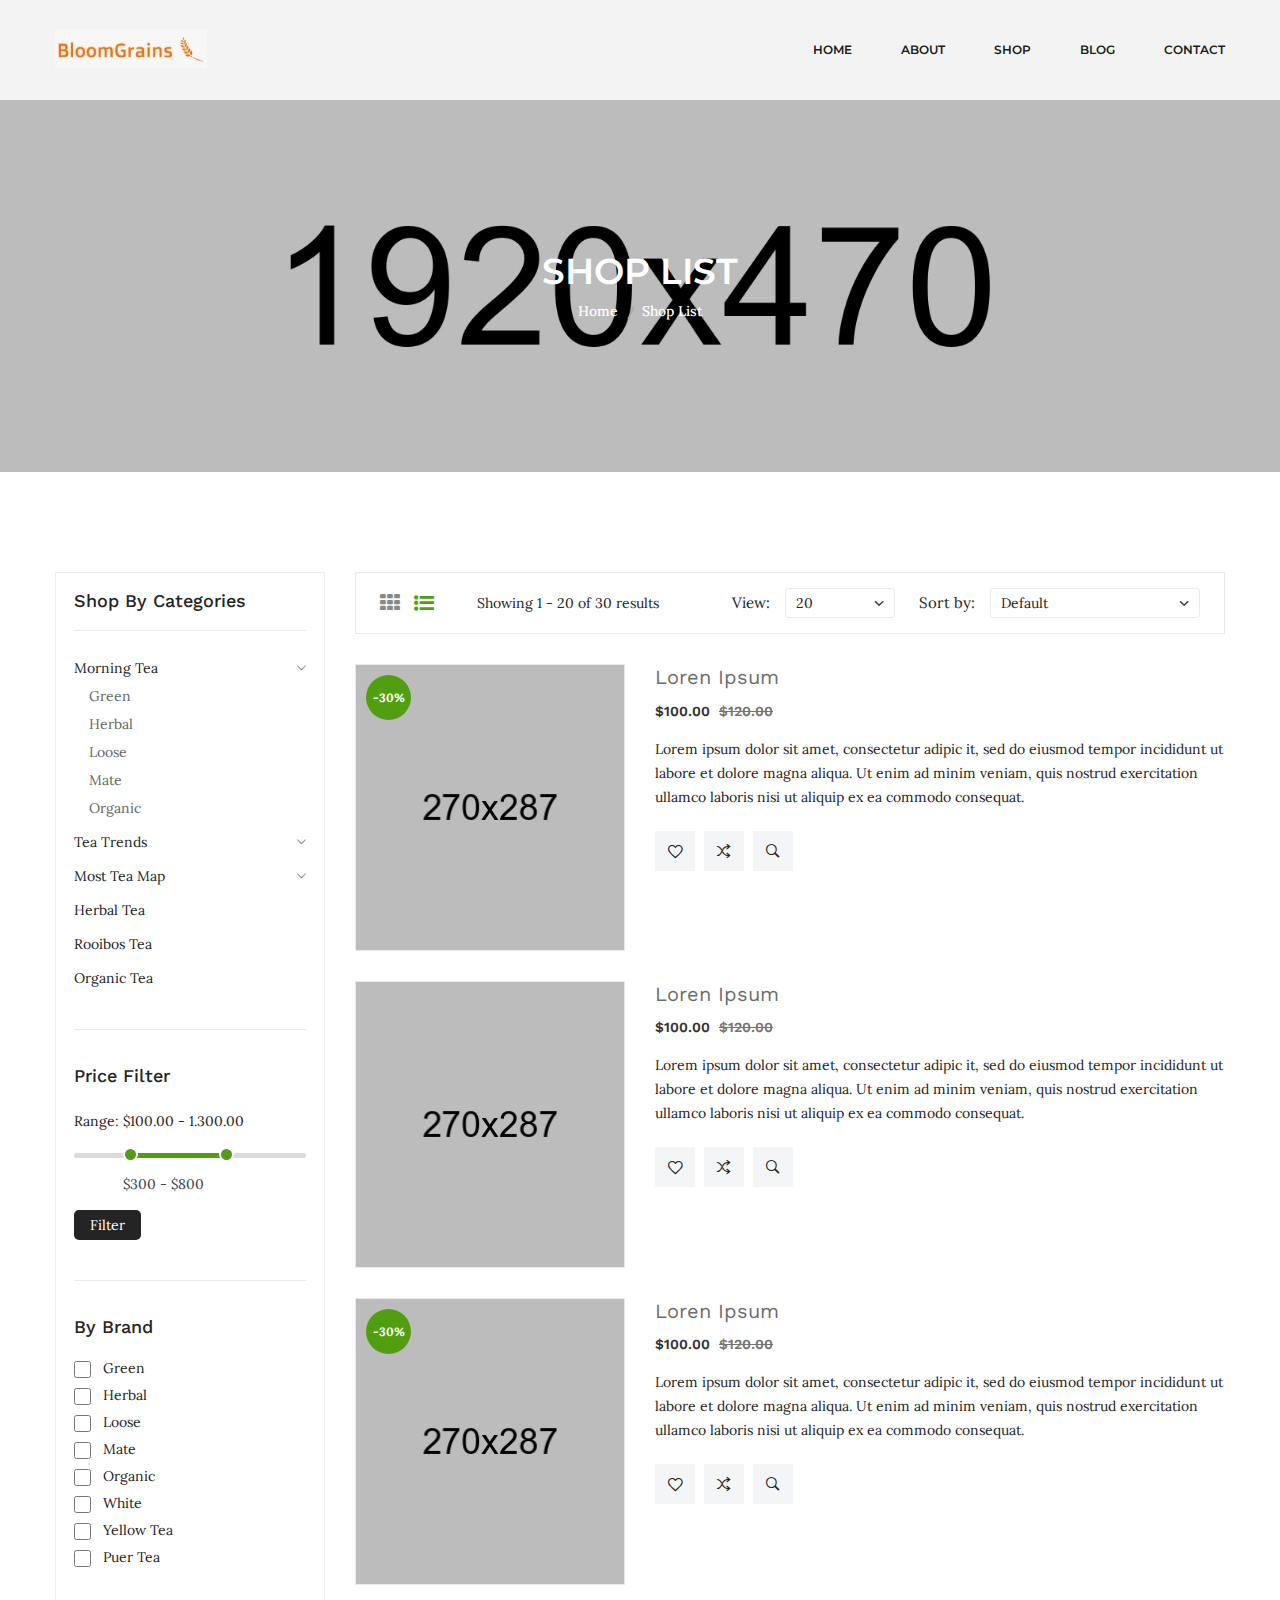
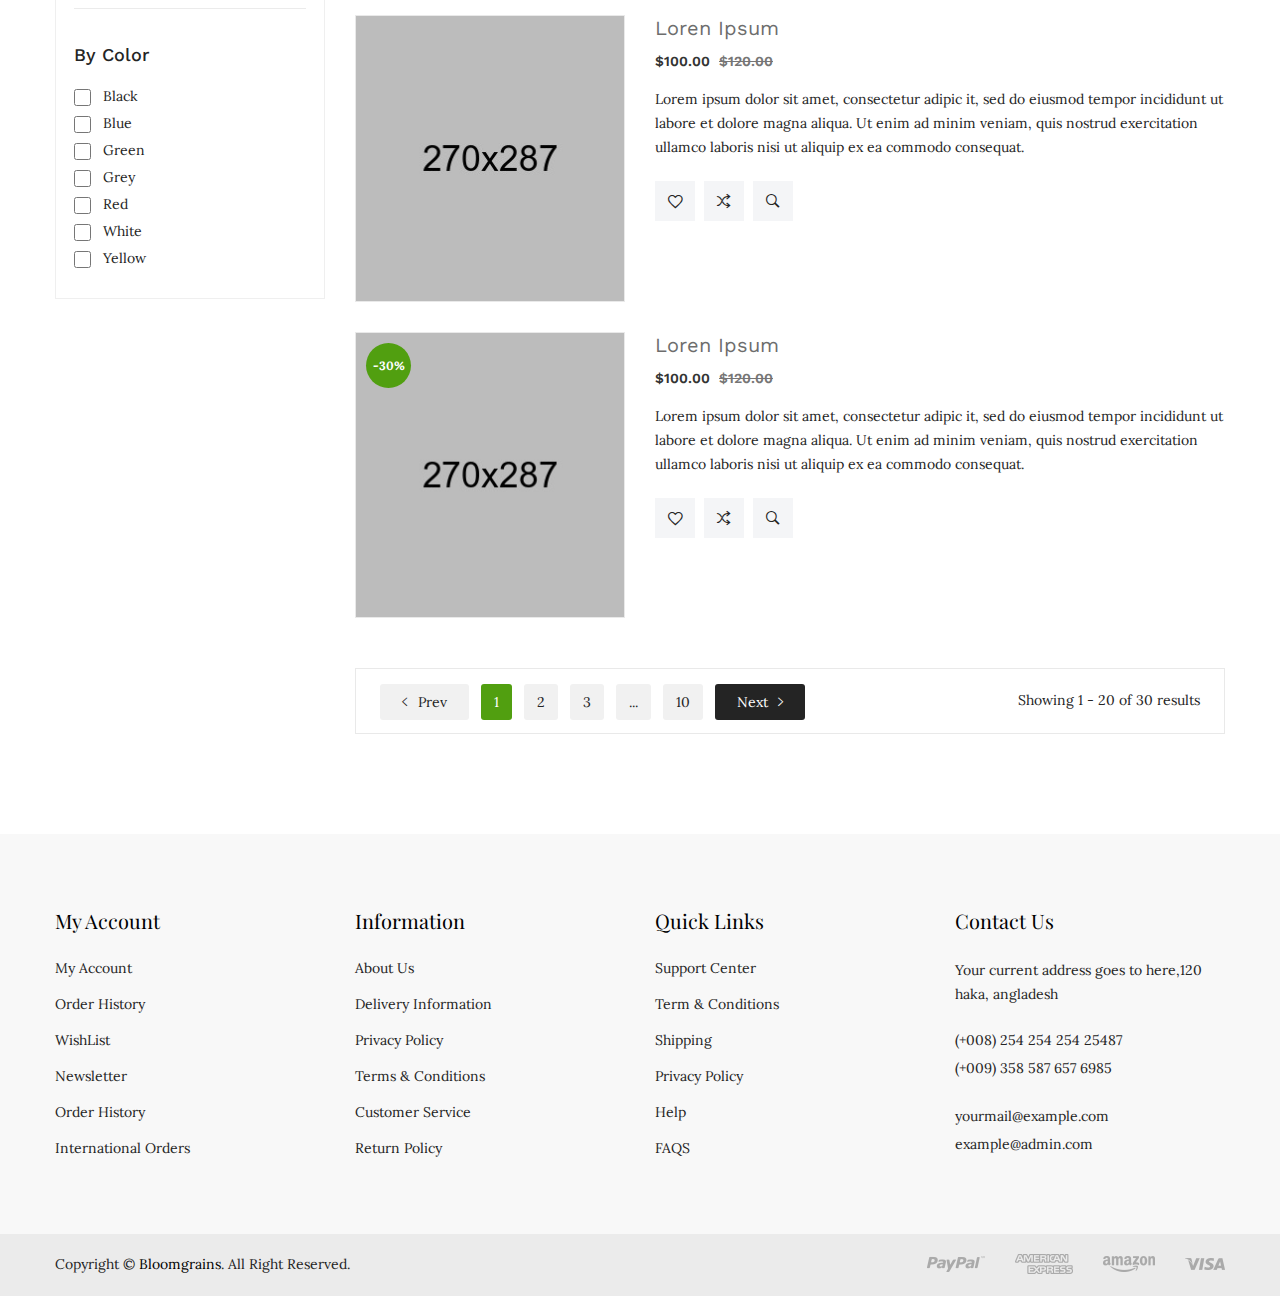
<file: shop.html>
<!doctype html>
<html class="no-js" lang="zxx">
    <head>
        <meta charset="utf-8">
        <meta http-equiv="x-ua-compatible" content="ie=edge">
        <title>Bloomgrains-Shop</title>
        <meta name="description" content="">
        <meta name="robots" content="noindex, follow" />
        <meta name="viewport" content="width=device-width, initial-scale=1">
        <!-- Favicon -->
        <link rel="shortcut icon" type="image/x-icon" href="assets/img/favicon.png">

		<!-- all css here -->
        <link rel="stylesheet" href="assets/css/bootstrap.min.css">
        <link rel="stylesheet" href="assets/css/animate.css">
        <link rel="stylesheet" href="assets/css/owl.carousel.min.css">
        <link rel="stylesheet" href="assets/css/slick.css">
        <link rel="stylesheet" href="assets/css/chosen.min.css">
        <link rel="stylesheet" href="assets/css/font-awesome.min.css">
        <link rel="stylesheet" href="assets/css/themify-icons.css">
        <link rel="stylesheet" href="assets/css/ionicons.min.css">
		<link rel="stylesheet" href="assets/css/jquery-ui.css">
        <link rel="stylesheet" href="assets/css/meanmenu.min.css">
        <link rel="stylesheet" href="assets/css/style.css">
        <link rel="stylesheet" href="assets/css/responsive.css">
        <script src="assets/js/vendor/modernizr-2.8.3.min.js"></script>
    </head>
    <body>
      <!-- header start -->
      <header class="header-area gray-bg clearfix">
          <div class="header-bottom">
              <div class="container">
                  <div class="row">
                      <div class="col-lg-3 col-md-4 col-6">
                          <div class="logo">
                              <a href="index.html">
                                  <img alt="" src="assets/img/logo/logo.jpeg">
                              </a>
                          </div>
                      </div>
                      <div class="col-lg-9 col-md-8 col-6">
                          <div class="header-bottom-right">
                              <div class="main-menu">
                                  <nav>
                                      <ul>
                                          <li><a href="index.html">Home</a></li>
                                          <li><a href="about-us.html">About</a></li>
                                          <li><a href="shop.html">Shop</a></li>
                                          <li><a href="blog.html">Blog</a></li>
                                          <li><a href="contact.html">Contact</a></li>
                                      </ul>
                                  </nav>
                              </div>
                          </div>
                      </div>
                  </div>
                  <div class="mobile-menu-area">
                      <div class="mobile-menu">
                          <nav id="mobile-menu-active">
                              <ul class="menu-overflow">
                                  <li><a href="index.html">Home</a></li>
                                  <li><a href="about-us.html">About</a></li>
                                  <li><a href="shop.html">Shop</a></li>
                                  <li><a href="blog.html">Blog</a></li>
                                  <li><a href="contact.html"> Contact us </a></li>
                              </ul>
                          </nav>
                      </div>
                  </div>
              </div>
          </div>
      </header>
  <!-- header end -->
        <!-- Breadcrumb Area Start -->
        <div class="breadcrumb-area bg-image-3 ptb-150">
            <div class="container">
                <div class="breadcrumb-content text-center">
					<h3>SHOP LIST</h3>
                    <ul>
                        <li><a href="index.html">Home</a></li>
                        <li class="active">Shop List</li>
                    </ul>
                </div>
            </div>
        </div>
		<!-- Breadcrumb Area End -->
		<!-- Shop Page Area Start -->
        <div class="shop-page-area ptb-100">
            <div class="container">
                <div class="row flex-row-reverse">
                    <div class="col-lg-9">
                        <div class="shop-topbar-wrapper">
                            <div class="shop-topbar-left">
                                <ul class="view-mode">
                                    <li><a href="#product-grid" data-view="product-grid"><i class="fa fa-th"></i></a></li>
                                    <li class="active"><a href="#product-list" data-view="product-list"><i class="fa fa-list-ul"></i></a></li>
                                </ul>
                                <p>Showing 1 - 20 of 30 results  </p>
                            </div>
                            <div class="product-sorting-wrapper">
                                <div class="product-shorting shorting-style">
                                    <label>View:</label>
                                    <select>
                                        <option value=""> 20</option>
                                        <option value=""> 23</option>
                                        <option value=""> 30</option>
                                    </select>
                                </div>
                                <div class="product-show shorting-style">
                                    <label>Sort by:</label>
                                    <select>
                                        <option value="">Default</option>
                                        <option value=""> Name</option>
                                        <option value=""> price</option>
                                    </select>
                                </div>
                            </div>
                        </div>
                        <div class="grid-list-product-wrapper">
                            <div class="product-list product-view pb-20">
                                <div class="row">
                                    <div class="product-width col-xl-4 col-lg-4 col-md-4 col-sm-6 col-12 mb-30">
                                        <div class="product-wrapper">
                                            <div class="product-img">
                                                <a href="product-details.html">
                                                    <img alt="" src="assets/img/product/product-1.jpg">
                                                </a>
                                                <span>-30%</span>
                                                <div class="product-action">
                                                    <a class="action-wishlist" href="#" title="Wishlist">
														<i class="ion-android-favorite-outline"></i>
													</a>
													<a class="action-cart" href="#" title="Add To Cart">
														<i class="ion-ios-shuffle-strong"></i>
													</a>
													<a class="action-compare" href="#" data-target="#exampleModal" data-toggle="modal" title="Quick View">
														<i class="ion-ios-search-strong"></i>
													</a>
                                                </div>
                                            </div>
                                            <div class="product-content text-left">
												<div class="product-hover-style">
													<div class="product-title">
														<h4>
															<a href="product-details.html">Loren Ipsum</a>
														</h4>
													</div>
													<div class="cart-hover">
														<h4><a href="product-details.html">+ Add to cart</a></h4>
													</div>
												</div>
												<div class="product-price-wrapper">
													<span>$100.00 -</span>
													<span class="product-price-old">$120.00 </span>
												</div>
											</div>
                                            <div class="product-list-details">
                                                <h4>
                                                    <a href="product-details.html">Loren Ipsum</a>
                                                </h4>
                                                <div class="product-price-wrapper">
                                                    <span>$100.00</span>
                                                    <span class="product-price-old">$120.00 </span>
                                                </div>
                                                <p>Lorem ipsum dolor sit amet, consectetur adipic it, sed do eiusmod tempor incididunt ut labore et dolore magna aliqua. Ut enim ad minim veniam, quis nostrud exercitation ullamco laboris nisi ut aliquip ex ea commodo consequat.</p>
                                                <div class="shop-list-cart-wishlist">
                                                    <a href="#" title="Wishlist"><i class="ion-android-favorite-outline"></i></a>
                                                    <a href="#" title="Add To Cart"><i class="ion-ios-shuffle-strong"></i></a>
                                                    <a href="#" data-target="#exampleModal" data-toggle="modal" title="Quick View">
                                                        <i class="ion-ios-search-strong"></i>
                                                    </a>
                                                </div>
                                            </div>
                                        </div>
                                    </div>
                                    <div class="product-width col-xl-4 col-lg-4 col-md-4 col-sm-6 col-12 mb-30">
                                        <div class="product-wrapper">
                                            <div class="product-img">
                                                <a href="product-details.html">
                                                    <img alt="" src="assets/img/product/product-2.jpg">
                                                </a>
                                                <div class="product-action">
                                                    <a class="action-wishlist" href="#" title="Wishlist">
														<i class="ion-android-favorite-outline"></i>
													</a>
													<a class="action-cart" href="#" title="Add To Cart">
														<i class="ion-ios-shuffle-strong"></i>
													</a>
													<a class="action-compare" href="#" data-target="#exampleModal" data-toggle="modal" title="Quick View">
														<i class="ion-ios-search-strong"></i>
													</a>
                                                </div>
                                            </div>
                                            <div class="product-content text-left">
												<div class="product-hover-style">
													<div class="product-title">
														<h4>
															<a href="product-details.html">Loren Ipsum</a>
														</h4>
													</div>
													<div class="cart-hover">
														<h4><a href="product-details.html">+ Add to cart</a></h4>
													</div>
												</div>
												<div class="product-price-wrapper">
													<span>$100.00 -</span>
													<span class="product-price-old">$120.00 </span>
												</div>
											</div>
                                            <div class="product-list-details">
                                                <h4>
                                                    <a href="product-details.html">Loren Ipsum</a>
                                                </h4>
                                                <div class="product-price-wrapper">
                                                    <span>$100.00</span>
                                                    <span class="product-price-old">$120.00 </span>
                                                </div>
                                                <p>Lorem ipsum dolor sit amet, consectetur adipic it, sed do eiusmod tempor incididunt ut labore et dolore magna aliqua. Ut enim ad minim veniam, quis nostrud exercitation ullamco laboris nisi ut aliquip ex ea commodo consequat.</p>
                                                <div class="shop-list-cart-wishlist">
                                                    <a href="#" title="Wishlist"><i class="ion-android-favorite-outline"></i></a>
                                                    <a href="#" title="Add To Cart"><i class="ion-ios-shuffle-strong"></i></a>
                                                    <a href="#" data-target="#exampleModal" data-toggle="modal" title="Quick View">
                                                        <i class="ion-ios-search-strong"></i>
                                                    </a>
                                                </div>
                                            </div>
                                        </div>
                                    </div>
                                    <div class="product-width col-xl-4 col-lg-4 col-md-4 col-sm-6 col-12 mb-30">
                                        <div class="product-wrapper">
                                            <div class="product-img">
                                                <a href="product-details.html">
                                                    <img alt="" src="assets/img/product/product-3.jpg">
                                                </a>
                                                <span>-30%</span>
                                                <div class="product-action">
                                                    <a class="action-wishlist" href="#" title="Wishlist">
														<i class="ion-android-favorite-outline"></i>
													</a>
													<a class="action-cart" href="#" title="Add To Cart">
														<i class="ion-ios-shuffle-strong"></i>
													</a>
													<a class="action-compare" href="#" data-target="#exampleModal" data-toggle="modal" title="Quick View">
														<i class="ion-ios-search-strong"></i>
													</a>
                                                </div>
                                            </div>
                                            <div class="product-content text-left">
												<div class="product-hover-style">
													<div class="product-title">
														<h4>
															<a href="product-details.html">Loren Ipsum</a>
														</h4>
													</div>
													<div class="cart-hover">
														<h4><a href="product-details.html">+ Add to cart</a></h4>
													</div>
												</div>
												<div class="product-price-wrapper">
													<span>$100.00 -</span>
													<span class="product-price-old">$120.00 </span>
												</div>
											</div>
                                            <div class="product-list-details">
                                                <h4>
                                                    <a href="product-details.html">Loren Ipsum</a>
                                                </h4>
                                                <div class="product-price-wrapper">
                                                    <span>$100.00</span>
                                                    <span class="product-price-old">$120.00 </span>
                                                </div>
                                                <p>Lorem ipsum dolor sit amet, consectetur adipic it, sed do eiusmod tempor incididunt ut labore et dolore magna aliqua. Ut enim ad minim veniam, quis nostrud exercitation ullamco laboris nisi ut aliquip ex ea commodo consequat.</p>
                                                <div class="shop-list-cart-wishlist">
                                                    <a href="#" title="Wishlist"><i class="ion-android-favorite-outline"></i></a>
                                                    <a href="#" title="Add To Cart"><i class="ion-ios-shuffle-strong"></i></a>
                                                    <a href="#" data-target="#exampleModal" data-toggle="modal" title="Quick View">
                                                        <i class="ion-ios-search-strong"></i>
                                                    </a>
                                                </div>
                                            </div>
                                        </div>
                                    </div>
                                    <div class="product-width col-xl-4 col-lg-4 col-md-4 col-sm-6 col-12 mb-30">
                                        <div class="product-wrapper">
                                            <div class="product-img">
                                                <a href="product-details.html">
                                                    <img alt="" src="assets/img/product/product-4.jpg">
                                                </a>
                                                <div class="product-action">
                                                    <a class="action-wishlist" href="#" title="Wishlist">
														<i class="ion-android-favorite-outline"></i>
													</a>
													<a class="action-cart" href="#" title="Add To Cart">
														<i class="ion-ios-shuffle-strong"></i>
													</a>
													<a class="action-compare" href="#" data-target="#exampleModal" data-toggle="modal" title="Quick View">
														<i class="ion-ios-search-strong"></i>
													</a>
                                                </div>
                                            </div>
                                            <div class="product-content text-left">
												<div class="product-hover-style">
													<div class="product-title">
														<h4>
															<a href="product-details.html">Loren Ipsum</a>
														</h4>
													</div>
													<div class="cart-hover">
														<h4><a href="product-details.html">+ Add to cart</a></h4>
													</div>
												</div>
												<div class="product-price-wrapper">
													<span>$100.00 -</span>
													<span class="product-price-old">$120.00 </span>
												</div>
											</div>
                                            <div class="product-list-details">
                                                <h4>
                                                    <a href="product-details.html">Loren Ipsum</a>
                                                </h4>
                                                <div class="product-price-wrapper">
                                                    <span>$100.00</span>
                                                    <span class="product-price-old">$120.00 </span>
                                                </div>
                                                <p>Lorem ipsum dolor sit amet, consectetur adipic it, sed do eiusmod tempor incididunt ut labore et dolore magna aliqua. Ut enim ad minim veniam, quis nostrud exercitation ullamco laboris nisi ut aliquip ex ea commodo consequat.</p>
                                                <div class="shop-list-cart-wishlist">
                                                    <a href="#" title="Wishlist"><i class="ion-android-favorite-outline"></i></a>
                                                    <a href="#" title="Add To Cart"><i class="ion-ios-shuffle-strong"></i></a>
                                                    <a href="#" data-target="#exampleModal" data-toggle="modal" title="Quick View">
                                                        <i class="ion-ios-search-strong"></i>
                                                    </a>
                                                </div>
                                            </div>
                                        </div>
                                    </div>
                                    <div class="product-width col-xl-4 col-lg-4 col-md-4 col-sm-6 col-12 mb-30">
                                        <div class="product-wrapper">
                                            <div class="product-img">
                                                <a href="product-details.html">
                                                    <img alt="" src="assets/img/product/product-5.jpg">
                                                </a>
                                                <span>-30%</span>
                                                <div class="product-action">
                                                    <a class="action-wishlist" href="#" title="Wishlist">
														<i class="ion-android-favorite-outline"></i>
													</a>
													<a class="action-cart" href="#" title="Add To Cart">
														<i class="ion-ios-shuffle-strong"></i>
													</a>
													<a class="action-compare" href="#" data-target="#exampleModal" data-toggle="modal" title="Quick View">
														<i class="ion-ios-search-strong"></i>
													</a>
                                                </div>
                                            </div>
                                            <div class="product-content text-left">
												<div class="product-hover-style">
													<div class="product-title">
														<h4>
															<a href="product-details.html">Loren Ipsum</a>
														</h4>
													</div>
													<div class="cart-hover">
														<h4><a href="product-details.html">+ Add to cart</a></h4>
													</div>
												</div>
												<div class="product-price-wrapper">
													<span>$100.00 -</span>
													<span class="product-price-old">$120.00 </span>
												</div>
											</div>
                                            <div class="product-list-details">
                                                <h4>
                                                    <a href="product-details.html">Loren Ipsum</a>
                                                </h4>
                                                <div class="product-price-wrapper">
                                                    <span>$100.00</span>
                                                    <span class="product-price-old">$120.00 </span>
                                                </div>
                                                <p>Lorem ipsum dolor sit amet, consectetur adipic it, sed do eiusmod tempor incididunt ut labore et dolore magna aliqua. Ut enim ad minim veniam, quis nostrud exercitation ullamco laboris nisi ut aliquip ex ea commodo consequat.</p>
                                                <div class="shop-list-cart-wishlist">
                                                    <a href="#" title="Wishlist"><i class="ion-android-favorite-outline"></i></a>
                                                    <a href="#" title="Add To Cart"><i class="ion-ios-shuffle-strong"></i></a>
                                                    <a href="#" data-target="#exampleModal" data-toggle="modal" title="Quick View">
                                                        <i class="ion-ios-search-strong"></i>
                                                    </a>
                                                </div>
                                            </div>
                                        </div>
                                    </div>
                                    <div class="product-width pro-list-none col-xl-4 col-lg-4 col-md-4 col-sm-6 col-12 mb-30">
                                        <div class="product-wrapper">
                                            <div class="product-img">
                                                <a href="product-details.html">
                                                    <img alt="" src="assets/img/product/product-6.jpg">
                                                </a>
                                                <div class="product-action">
                                                    <a class="action-wishlist" href="#" title="Wishlist">
														<i class="ion-android-favorite-outline"></i>
													</a>
													<a class="action-cart" href="#" title="Add To Cart">
														<i class="ion-ios-shuffle-strong"></i>
													</a>
													<a class="action-compare" href="#" data-target="#exampleModal" data-toggle="modal" title="Quick View">
														<i class="ion-ios-search-strong"></i>
													</a>
                                                </div>
                                            </div>

                                        </div>
                                    </div>
                                </div>
                            </div>
                            <div class="pagination-total-pages">
                                <div class="pagination-style">
                                    <ul>
                                        <li><a class="prev-next prev" href="#"><i class="ion-ios-arrow-left"></i> Prev</a></li>
                                        <li><a class="active" href="#">1</a></li>
                                        <li><a href="#">2</a></li>
                                        <li><a href="#">3</a></li>
                                        <li><a href="#">...</a></li>
                                        <li><a href="#">10</a></li>
                                        <li><a class="prev-next next" href="#">Next<i class="ion-ios-arrow-right"></i> </a></li>
                                    </ul>
                                </div>
                                <div class="total-pages">
                                    <p>Showing 1 - 20 of 30 results  </p>
                                </div>
                            </div>
                        </div>
                    </div>
                    <div class="col-lg-3">
                        <div class="shop-sidebar-wrapper gray-bg-7 shop-sidebar-mrg">
                            <div class="shop-widget">
                                <h4 class="shop-sidebar-title">Shop By Categories</h4>
                                <div class="shop-catigory">
                                    <ul id="faq">
                                        <li> <a data-toggle="collapse" data-parent="#faq" href="#shop-catigory-1">Morning Tea <i class="ion-ios-arrow-down"></i></a>
                                            <ul id="shop-catigory-1" class="panel-collapse collapse show">
                                                <li><a href="#">Green</a></li>
                                                <li><a href="#">Herbal</a></li>
                                                <li><a href="#">Loose </a></li>
                                                <li><a href="#">Mate</a></li>
                                                <li><a href="#">Organic</a></li>
                                            </ul>
                                        </li>
                                        <li> <a data-toggle="collapse" data-parent="#faq" href="#shop-catigory-2">Tea Trends<i class="ion-ios-arrow-down"></i></a>
                                            <ul id="shop-catigory-2" class="panel-collapse collapse">
                                                <li><a href="#">Pu'Erh</a></li>
                                                <li><a href="#">Black</a></li>
                                                <li><a href="#">White</a></li>
                                                <li><a href="#">Yellow Tea</a></li>
                                                <li><a href="#">Puer Tea</a></li>
                                            </ul>
                                        </li>
                                        <li> <a data-toggle="collapse" data-parent="#faq" href="#shop-catigory-3">Most Tea Map <i class="ion-ios-arrow-down"></i></a>
                                            <ul id="shop-catigory-3" class="panel-collapse collapse">
                                                <li><a href="#">Green Tea</a></li>
                                                <li><a href="#">Oolong Tea</a></li>
                                                <li><a href="#">Black Tea</a></li>
                                                <li><a href="#">Pu'erh Tea </a></li>
                                                <li><a href="#">Dark Tea</a></li>
                                            </ul>
                                        </li>
                                        <li> <a href="#">Herbal Tea</a> </li>
                                        <li> <a href="#">Rooibos Tea</a></li>
                                        <li> <a href="#">Organic Tea</a></li>
                                    </ul>
                                </div>
                            </div>
                            <div class="shop-price-filter mt-40 shop-sidebar-border pt-35">
                                <h4 class="shop-sidebar-title">Price Filter</h4>
                                <div class="price_filter mt-25">
                                    <span>Range:  $100.00 - 1.300.00 </span>
                                    <div id="slider-range"></div>
                                    <div class="price_slider_amount">
                                        <div class="label-input">
                                            <input type="text" id="amount" name="price"  placeholder="Add Your Price" />
                                        </div>
                                        <button type="button">Filter</button>
                                    </div>
                                </div>
                            </div>
                            <div class="shop-widget mt-40 shop-sidebar-border pt-35">
                                <h4 class="shop-sidebar-title">By Brand</h4>
                                <div class="sidebar-list-style mt-20">
                                    <ul>
                                        <li><input type="checkbox"><a href="#">Green </a>
                                        <li><input type="checkbox"><a href="#">Herbal </a></li>
                                        <li><input type="checkbox"><a href="#">Loose </a></li>
                                        <li><input type="checkbox"><a href="#">Mate </a></li>
                                        <li><input type="checkbox"><a href="#">Organic </a></li>
                                        <li><input type="checkbox"><a href="#">White  </a></li>
                                        <li><input type="checkbox"><a href="#">Yellow Tea </a></li>
                                        <li><input type="checkbox"><a href="#">Puer Tea </a></li>
                                    </ul>
                                </div>
                            </div>
                            <div class="shop-widget mt-40 shop-sidebar-border pt-35">
                                <h4 class="shop-sidebar-title">By Color</h4>
                                <div class="sidebar-list-style mt-20">
                                    <ul>
                                        <li><input type="checkbox"><a href="#">Black </a></li>
                                        <li><input type="checkbox"><a href="#">Blue </a></li>
                                        <li><input type="checkbox"><a href="#">Green </a></li>
                                        <li><input type="checkbox"><a href="#">Grey </a></li>
                                        <li><input type="checkbox"><a href="#">Red</a></li>
                                        <li><input type="checkbox"><a href="#">White  </a></li>
                                        <li><input type="checkbox"><a href="#">Yellow   </a></li>
                                    </ul>
                                </div>
                            </div>

                        </div>
                    </div>
                </div>
            </div>
        </div>
		<!-- Shop Page Area Start -->
        <!-- Footer style Start -->
        <footer class="footer-area pt-75 gray-bg-3">
            <div class="footer-top gray-bg-3 pb-35">
                <div class="container">
                    <div class="row">
						<div class="col-lg-3 col-md-6 col-sm-6">
                            <div class="footer-widget mb-40">
                                <div class="footer-title mb-25">
                                    <h4>My Account</h4>
                                </div>
                                <div class="footer-content">
                                    <ul>
                                        <li><a href="my-account.html">My Account</a></li>
                                        <li><a href="about-us.html">Order History</a></li>
                                        <li><a href="wishlist.html">WishList</a></li>
                                        <li><a href="#">Newsletter</a></li>
                                        <li><a href="about-us.html">Order History</a></li>
                                        <li><a href="#">International Orders</a></li>
                                    </ul>
                                </div>
                            </div>
                        </div>
						<div class="col-lg-3 col-md-6 col-sm-6">
                            <div class="footer-widget mb-40">
                                <div class="footer-title mb-25">
                                    <h4>Information</h4>
                                </div>
                                <div class="footer-content">
                                    <ul>
                                        <li><a href="about-us.html">About Us</a></li>
                                        <li><a href="#">Delivery Information</a></li>
                                        <li><a href="#">Privacy Policy</a></li>
                                        <li><a href="#">Terms & Conditions</a></li>
                                        <li><a href="#">Customer Service</a></li>
                                        <li><a href="#">Return Policy</a></li>
                                    </ul>
                                </div>
                            </div>
                        </div>
						<div class="col-lg-3 col-md-6 col-sm-6">
                            <div class="footer-widget mb-40">
                                <div class="footer-title mb-25">
                                    <h4>Quick Links</h4>
                                </div>
                                <div class="footer-content">
                                    <ul>
                                        <li><a href="#">Support Center</a></li>
                                        <li><a href="#">Term & Conditions</a></li>
                                        <li><a href="#">Shipping</a></li>
                                        <li><a href="#">Privacy Policy</a></li>
                                        <li><a href="#">Help</a></li>
                                        <li><a href="#">FAQS</a></li>
                                    </ul>
                                </div>
                            </div>
                        </div>
                        <div class="col-lg-3 col-md-6 col-sm-6">
                            <div class="footer-widget footer-widget-red footer-black-color mb-40">
                                <div class="footer-title mb-25">
                                    <h4>Contact Us</h4>
                                </div>
                                <div class="footer-about">
                                    <p>Your current address goes to here,120 haka, angladesh</p>
                                    <div class="footer-contact mt-20">
                                        <ul>
                                            <li>(+008) 254 254 254 25487</li>
                                            <li>(+009) 358 587 657 6985</li>
                                        </ul>
                                    </div>
									<div class="footer-contact mt-20">
                                        <ul>
                                            <li>yourmail@example.com</li>
                                            <li>example@admin.com</li>
                                        </ul>
                                    </div>
                                </div>
                            </div>
                        </div>
                    </div>
                </div>
            </div>
            <div class="footer-bottom pb-25 pt-25 gray-bg-2">
                <div class="container">
                    <div class="row">
                        <div class="col-md-6">
                            <div class="copyright">
                                <p>Copyright © <a href="#">Bloomgrains</a>. All Right Reserved.</p>
                            </div>
                        </div>
                        <div class="col-md-6">
                            <div class="payment-img f-right">
                                <a href="#">
                                    <img alt="" src="assets/img/icon-img/payment.png">
                                </a>
                            </div>
                        </div>
                    </div>
                </div>
            </div>
        </footer>
		<!-- Footer style End -->
        <!-- Modal -->
        <div class="modal fade" id="exampleModal" tabindex="-1" role="dialog">
            <div class="modal-dialog" role="document">
                <div class="modal-content">
                    <div class="modal-header">
                        <button type="button" class="close" data-dismiss="modal" aria-label="Close"><span aria-hidden="true">x</span></button>
                    </div>
                    <div class="modal-body">
                        <div class="row">
                            <div class="col-md-5 col-sm-5 col-xs-12">
                                <!-- Thumbnail Large Image start -->
                                <div class="tab-content">
                                    <div id="pro-1" class="tab-pane fade show active">
                                        <img src="assets/img/product-details/product-detalis-l1.jpg" alt="">
                                    </div>
                                    <div id="pro-2" class="tab-pane fade">
                                        <img src="assets/img/product-details/product-detalis-l2.jpg" alt="">
                                    </div>
                                    <div id="pro-3" class="tab-pane fade">
                                        <img src="assets/img/product-details/product-detalis-l3.jpg" alt="">
                                    </div>
                                    <div id="pro-4" class="tab-pane fade">
                                        <img src="assets/img/product-details/product-detalis-l4.jpg" alt="">
                                    </div>
                                </div>
                                <!-- Thumbnail Large Image End -->
                                <!-- Thumbnail Image End -->
                                <div class="product-thumbnail">
                                    <div class="thumb-menu owl-carousel nav nav-style" role="tablist">
                                        <a class="active" data-toggle="tab" href="#pro-1"><img src="assets/img/product-details/product-detalis-s1.jpg" alt=""></a>
                                        <a data-toggle="tab" href="#pro-2"><img src="assets/img/product-details/product-detalis-s2.jpg" alt=""></a>
                                        <a data-toggle="tab" href="#pro-3"><img src="assets/img/product-details/product-detalis-s3.jpg" alt=""></a>
                                        <a data-toggle="tab" href="#pro-4"><img src="assets/img/product-details/product-detalis-s4.jpg" alt=""></a>
                                    </div>
                                </div>
                                <!-- Thumbnail image end -->
                            </div>
                            <div class="col-md-7 col-sm-7 col-xs-12">
                                <div class="modal-pro-content">
                                    <h3>Dutchman's Breeches </h3>
                                    <div class="product-price-wrapper">
                                        <span class="product-price-old">£162.00 </span>
                                        <span>£120.00</span>
                                    </div>
                                    <p>Pellentesque habitant morbi tristique senectus et netus et malesuada fames ac turpis egestas. Vestibulum tortor quam, feugiat vitae, ultricies eget, tempor sit amet.</p>
                                    <div class="quick-view-select">
                                        <div class="select-option-part">
                                            <label>Size*</label>
                                            <select class="select">
                                                <option value="">S</option>
                                                <option value="">M</option>
                                                <option value="">L</option>
                                            </select>
                                        </div>
                                        <div class="quickview-color-wrap">
                                            <label>Color*</label>
                                            <div class="quickview-color">
                                                <ul>
                                                    <li class="blue">b</li>
                                                    <li class="red">r</li>
                                                    <li class="pink">p</li>
                                                </ul>
                                            </div>
                                        </div>
                                    </div>
                                    <div class="product-quantity">
                                        <div class="cart-plus-minus">
                                            <input class="cart-plus-minus-box" type="text" name="qtybutton" value="02">
                                        </div>
                                        <button>Add to cart</button>
                                    </div>
                                    <span><i class="fa fa-check"></i> In stock</span>
                                </div>
                            </div>
                        </div>
                    </div>
                </div>
            </div>
        </div>
        <!-- Modal end -->

		<!-- all js here -->
        <script src="assets/js/vendor/jquery-1.12.0.min.js"></script>
        <script src="assets/js/popper.js"></script>
        <script src="assets/js/bootstrap.min.js"></script>
        <script src="assets/js/imagesloaded.pkgd.min.js"></script>
        <script src="assets/js/isotope.pkgd.min.js"></script>
        <script src="assets/js/ajax-mail.js"></script>
        <script src="assets/js/owl.carousel.min.js"></script>
        <script src="assets/js/plugins.js"></script>
        <script src="assets/js/main.js"></script>
    </body>
</html>
</file>
<file: assets/css/themify-icons.css>
@font-face {
	font-family: 'themify';
	src:url('../fonts/themify.eot?-fvbane');
	src:url('../fonts/themify.eot?#iefix-fvbane') format('embedded-opentype'),
		url('../fonts/themify.woff?-fvbane') format('woff'),
		url('../fonts/themify.ttf?-fvbane') format('truetype'),
		url('../fonts/themify.svg?-fvbane#themify') format('svg');
	font-weight: normal;
	font-style: normal;
}

[class^="ti-"], [class*=" ti-"] {
	font-family: 'themify';
	speak: none;
	font-style: normal;
	font-weight: normal;
	font-variant: normal;
	text-transform: none;
	line-height: 1;

	/* Better Font Rendering =========== */
	-webkit-font-smoothing: antialiased;
	-moz-osx-font-smoothing: grayscale;
}

.ti-wand:before {
	content: "\e600";
}
.ti-volume:before {
	content: "\e601";
}
.ti-user:before {
	content: "\e602";
}
.ti-unlock:before {
	content: "\e603";
}
.ti-unlink:before {
	content: "\e604";
}
.ti-trash:before {
	content: "\e605";
}
.ti-thought:before {
	content: "\e606";
}
.ti-target:before {
	content: "\e607";
}
.ti-tag:before {
	content: "\e608";
}
.ti-tablet:before {
	content: "\e609";
}
.ti-star:before {
	content: "\e60a";
}
.ti-spray:before {
	content: "\e60b";
}
.ti-signal:before {
	content: "\e60c";
}
.ti-shopping-cart:before {
	content: "\e60d";
}
.ti-shopping-cart-full:before {
	content: "\e60e";
}
.ti-settings:before {
	content: "\e60f";
}
.ti-search:before {
	content: "\e610";
}
.ti-zoom-in:before {
	content: "\e611";
}
.ti-zoom-out:before {
	content: "\e612";
}
.ti-cut:before {
	content: "\e613";
}
.ti-ruler:before {
	content: "\e614";
}
.ti-ruler-pencil:before {
	content: "\e615";
}
.ti-ruler-alt:before {
	content: "\e616";
}
.ti-bookmark:before {
	content: "\e617";
}
.ti-bookmark-alt:before {
	content: "\e618";
}
.ti-reload:before {
	content: "\e619";
}
.ti-plus:before {
	content: "\e61a";
}
.ti-pin:before {
	content: "\e61b";
}
.ti-pencil:before {
	content: "\e61c";
}
.ti-pencil-alt:before {
	content: "\e61d";
}
.ti-paint-roller:before {
	content: "\e61e";
}
.ti-paint-bucket:before {
	content: "\e61f";
}
.ti-na:before {
	content: "\e620";
}
.ti-mobile:before {
	content: "\e621";
}
.ti-minus:before {
	content: "\e622";
}
.ti-medall:before {
	content: "\e623";
}
.ti-medall-alt:before {
	content: "\e624";
}
.ti-marker:before {
	content: "\e625";
}
.ti-marker-alt:before {
	content: "\e626";
}
.ti-arrow-up:before {
	content: "\e627";
}
.ti-arrow-right:before {
	content: "\e628";
}
.ti-arrow-left:before {
	content: "\e629";
}
.ti-arrow-down:before {
	content: "\e62a";
}
.ti-lock:before {
	content: "\e62b";
}
.ti-location-arrow:before {
	content: "\e62c";
}
.ti-link:before {
	content: "\e62d";
}
.ti-layout:before {
	content: "\e62e";
}
.ti-layers:before {
	content: "\e62f";
}
.ti-layers-alt:before {
	content: "\e630";
}
.ti-key:before {
	content: "\e631";
}
.ti-import:before {
	content: "\e632";
}
.ti-image:before {
	content: "\e633";
}
.ti-heart:before {
	content: "\e634";
}
.ti-heart-broken:before {
	content: "\e635";
}
.ti-hand-stop:before {
	content: "\e636";
}
.ti-hand-open:before {
	content: "\e637";
}
.ti-hand-drag:before {
	content: "\e638";
}
.ti-folder:before {
	content: "\e639";
}
.ti-flag:before {
	content: "\e63a";
}
.ti-flag-alt:before {
	content: "\e63b";
}
.ti-flag-alt-2:before {
	content: "\e63c";
}
.ti-eye:before {
	content: "\e63d";
}
.ti-export:before {
	content: "\e63e";
}
.ti-exchange-vertical:before {
	content: "\e63f";
}
.ti-desktop:before {
	content: "\e640";
}
.ti-cup:before {
	content: "\e641";
}
.ti-crown:before {
	content: "\e642";
}
.ti-comments:before {
	content: "\e643";
}
.ti-comment:before {
	content: "\e644";
}
.ti-comment-alt:before {
	content: "\e645";
}
.ti-close:before {
	content: "\e646";
}
.ti-clip:before {
	content: "\e647";
}
.ti-angle-up:before {
	content: "\e648";
}
.ti-angle-right:before {
	content: "\e649";
}
.ti-angle-left:before {
	content: "\e64a";
}
.ti-angle-down:before {
	content: "\e64b";
}
.ti-check:before {
	content: "\e64c";
}
.ti-check-box:before {
	content: "\e64d";
}
.ti-camera:before {
	content: "\e64e";
}
.ti-announcement:before {
	content: "\e64f";
}
.ti-brush:before {
	content: "\e650";
}
.ti-briefcase:before {
	content: "\e651";
}
.ti-bolt:before {
	content: "\e652";
}
.ti-bolt-alt:before {
	content: "\e653";
}
.ti-blackboard:before {
	content: "\e654";
}
.ti-bag:before {
	content: "\e655";
}
.ti-move:before {
	content: "\e656";
}
.ti-arrows-vertical:before {
	content: "\e657";
}
.ti-arrows-horizontal:before {
	content: "\e658";
}
.ti-fullscreen:before {
	content: "\e659";
}
.ti-arrow-top-right:before {
	content: "\e65a";
}
.ti-arrow-top-left:before {
	content: "\e65b";
}
.ti-arrow-circle-up:before {
	content: "\e65c";
}
.ti-arrow-circle-right:before {
	content: "\e65d";
}
.ti-arrow-circle-left:before {
	content: "\e65e";
}
.ti-arrow-circle-down:before {
	content: "\e65f";
}
.ti-angle-double-up:before {
	content: "\e660";
}
.ti-angle-double-right:before {
	content: "\e661";
}
.ti-angle-double-left:before {
	content: "\e662";
}
.ti-angle-double-down:before {
	content: "\e663";
}
.ti-zip:before {
	content: "\e664";
}
.ti-world:before {
	content: "\e665";
}
.ti-wheelchair:before {
	content: "\e666";
}
.ti-view-list:before {
	content: "\e667";
}
.ti-view-list-alt:before {
	content: "\e668";
}
.ti-view-grid:before {
	content: "\e669";
}
.ti-uppercase:before {
	content: "\e66a";
}
.ti-upload:before {
	content: "\e66b";
}
.ti-underline:before {
	content: "\e66c";
}
.ti-truck:before {
	content: "\e66d";
}
.ti-timer:before {
	content: "\e66e";
}
.ti-ticket:before {
	content: "\e66f";
}
.ti-thumb-up:before {
	content: "\e670";
}
.ti-thumb-down:before {
	content: "\e671";
}
.ti-text:before {
	content: "\e672";
}
.ti-stats-up:before {
	content: "\e673";
}
.ti-stats-down:before {
	content: "\e674";
}
.ti-split-v:before {
	content: "\e675";
}
.ti-split-h:before {
	content: "\e676";
}
.ti-smallcap:before {
	content: "\e677";
}
.ti-shine:before {
	content: "\e678";
}
.ti-shift-right:before {
	content: "\e679";
}
.ti-shift-left:before {
	content: "\e67a";
}
.ti-shield:before {
	content: "\e67b";
}
.ti-notepad:before {
	content: "\e67c";
}
.ti-server:before {
	content: "\e67d";
}
.ti-quote-right:before {
	content: "\e67e";
}
.ti-quote-left:before {
	content: "\e67f";
}
.ti-pulse:before {
	content: "\e680";
}
.ti-printer:before {
	content: "\e681";
}
.ti-power-off:before {
	content: "\e682";
}
.ti-plug:before {
	content: "\e683";
}
.ti-pie-chart:before {
	content: "\e684";
}
.ti-paragraph:before {
	content: "\e685";
}
.ti-panel:before {
	content: "\e686";
}
.ti-package:before {
	content: "\e687";
}
.ti-music:before {
	content: "\e688";
}
.ti-music-alt:before {
	content: "\e689";
}
.ti-mouse:before {
	content: "\e68a";
}
.ti-mouse-alt:before {
	content: "\e68b";
}
.ti-money:before {
	content: "\e68c";
}
.ti-microphone:before {
	content: "\e68d";
}
.ti-menu:before {
	content: "\e68e";
}
.ti-menu-alt:before {
	content: "\e68f";
}
.ti-map:before {
	content: "\e690";
}
.ti-map-alt:before {
	content: "\e691";
}
.ti-loop:before {
	content: "\e692";
}
.ti-location-pin:before {
	content: "\e693";
}
.ti-list:before {
	content: "\e694";
}
.ti-light-bulb:before {
	content: "\e695";
}
.ti-Italic:before {
	content: "\e696";
}
.ti-info:before {
	content: "\e697";
}
.ti-infinite:before {
	content: "\e698";
}
.ti-id-badge:before {
	content: "\e699";
}
.ti-hummer:before {
	content: "\e69a";
}
.ti-home:before {
	content: "\e69b";
}
.ti-help:before {
	content: "\e69c";
}
.ti-headphone:before {
	content: "\e69d";
}
.ti-harddrives:before {
	content: "\e69e";
}
.ti-harddrive:before {
	content: "\e69f";
}
.ti-gift:before {
	content: "\e6a0";
}
.ti-game:before {
	content: "\e6a1";
}
.ti-filter:before {
	content: "\e6a2";
}
.ti-files:before {
	content: "\e6a3";
}
.ti-file:before {
	content: "\e6a4";
}
.ti-eraser:before {
	content: "\e6a5";
}
.ti-envelope:before {
	content: "\e6a6";
}
.ti-download:before {
	content: "\e6a7";
}
.ti-direction:before {
	content: "\e6a8";
}
.ti-direction-alt:before {
	content: "\e6a9";
}
.ti-dashboard:before {
	content: "\e6aa";
}
.ti-control-stop:before {
	content: "\e6ab";
}
.ti-control-shuffle:before {
	content: "\e6ac";
}
.ti-control-play:before {
	content: "\e6ad";
}
.ti-control-pause:before {
	content: "\e6ae";
}
.ti-control-forward:before {
	content: "\e6af";
}
.ti-control-backward:before {
	content: "\e6b0";
}
.ti-cloud:before {
	content: "\e6b1";
}
.ti-cloud-up:before {
	content: "\e6b2";
}
.ti-cloud-down:before {
	content: "\e6b3";
}
.ti-clipboard:before {
	content: "\e6b4";
}
.ti-car:before {
	content: "\e6b5";
}
.ti-calendar:before {
	content: "\e6b6";
}
.ti-book:before {
	content: "\e6b7";
}
.ti-bell:before {
	content: "\e6b8";
}
.ti-basketball:before {
	content: "\e6b9";
}
.ti-bar-chart:before {
	content: "\e6ba";
}
.ti-bar-chart-alt:before {
	content: "\e6bb";
}
.ti-back-right:before {
	content: "\e6bc";
}
.ti-back-left:before {
	content: "\e6bd";
}
.ti-arrows-corner:before {
	content: "\e6be";
}
.ti-archive:before {
	content: "\e6bf";
}
.ti-anchor:before {
	content: "\e6c0";
}
.ti-align-right:before {
	content: "\e6c1";
}
.ti-align-left:before {
	content: "\e6c2";
}
.ti-align-justify:before {
	content: "\e6c3";
}
.ti-align-center:before {
	content: "\e6c4";
}
.ti-alert:before {
	content: "\e6c5";
}
.ti-alarm-clock:before {
	content: "\e6c6";
}
.ti-agenda:before {
	content: "\e6c7";
}
.ti-write:before {
	content: "\e6c8";
}
.ti-window:before {
	content: "\e6c9";
}
.ti-widgetized:before {
	content: "\e6ca";
}
.ti-widget:before {
	content: "\e6cb";
}
.ti-widget-alt:before {
	content: "\e6cc";
}
.ti-wallet:before {
	content: "\e6cd";
}
.ti-video-clapper:before {
	content: "\e6ce";
}
.ti-video-camera:before {
	content: "\e6cf";
}
.ti-vector:before {
	content: "\e6d0";
}
.ti-themify-logo:before {
	content: "\e6d1";
}
.ti-themify-favicon:before {
	content: "\e6d2";
}
.ti-themify-favicon-alt:before {
	content: "\e6d3";
}
.ti-support:before {
	content: "\e6d4";
}
.ti-stamp:before {
	content: "\e6d5";
}
.ti-split-v-alt:before {
	content: "\e6d6";
}
.ti-slice:before {
	content: "\e6d7";
}
.ti-shortcode:before {
	content: "\e6d8";
}
.ti-shift-right-alt:before {
	content: "\e6d9";
}
.ti-shift-left-alt:before {
	content: "\e6da";
}
.ti-ruler-alt-2:before {
	content: "\e6db";
}
.ti-receipt:before {
	content: "\e6dc";
}
.ti-pin2:before {
	content: "\e6dd";
}
.ti-pin-alt:before {
	content: "\e6de";
}
.ti-pencil-alt2:before {
	content: "\e6df";
}
.ti-palette:before {
	content: "\e6e0";
}
.ti-more:before {
	content: "\e6e1";
}
.ti-more-alt:before {
	content: "\e6e2";
}
.ti-microphone-alt:before {
	content: "\e6e3";
}
.ti-magnet:before {
	content: "\e6e4";
}
.ti-line-double:before {
	content: "\e6e5";
}
.ti-line-dotted:before {
	content: "\e6e6";
}
.ti-line-dashed:before {
	content: "\e6e7";
}
.ti-layout-width-full:before {
	content: "\e6e8";
}
.ti-layout-width-default:before {
	content: "\e6e9";
}
.ti-layout-width-default-alt:before {
	content: "\e6ea";
}
.ti-layout-tab:before {
	content: "\e6eb";
}
.ti-layout-tab-window:before {
	content: "\e6ec";
}
.ti-layout-tab-v:before {
	content: "\e6ed";
}
.ti-layout-tab-min:before {
	content: "\e6ee";
}
.ti-layout-slider:before {
	content: "\e6ef";
}
.ti-layout-slider-alt:before {
	content: "\e6f0";
}
.ti-layout-sidebar-right:before {
	content: "\e6f1";
}
.ti-layout-sidebar-none:before {
	content: "\e6f2";
}
.ti-layout-sidebar-left:before {
	content: "\e6f3";
}
.ti-layout-placeholder:before {
	content: "\e6f4";
}
.ti-layout-menu:before {
	content: "\e6f5";
}
.ti-layout-menu-v:before {
	content: "\e6f6";
}
.ti-layout-menu-separated:before {
	content: "\e6f7";
}
.ti-layout-menu-full:before {
	content: "\e6f8";
}
.ti-layout-media-right-alt:before {
	content: "\e6f9";
}
.ti-layout-media-right:before {
	content: "\e6fa";
}
.ti-layout-media-overlay:before {
	content: "\e6fb";
}
.ti-layout-media-overlay-alt:before {
	content: "\e6fc";
}
.ti-layout-media-overlay-alt-2:before {
	content: "\e6fd";
}
.ti-layout-media-left-alt:before {
	content: "\e6fe";
}
.ti-layout-media-left:before {
	content: "\e6ff";
}
.ti-layout-media-center-alt:before {
	content: "\e700";
}
.ti-layout-media-center:before {
	content: "\e701";
}
.ti-layout-list-thumb:before {
	content: "\e702";
}
.ti-layout-list-thumb-alt:before {
	content: "\e703";
}
.ti-layout-list-post:before {
	content: "\e704";
}
.ti-layout-list-large-image:before {
	content: "\e705";
}
.ti-layout-line-solid:before {
	content: "\e706";
}
.ti-layout-grid4:before {
	content: "\e707";
}
.ti-layout-grid3:before {
	content: "\e708";
}
.ti-layout-grid2:before {
	content: "\e709";
}
.ti-layout-grid2-thumb:before {
	content: "\e70a";
}
.ti-layout-cta-right:before {
	content: "\e70b";
}
.ti-layout-cta-left:before {
	content: "\e70c";
}
.ti-layout-cta-center:before {
	content: "\e70d";
}
.ti-layout-cta-btn-right:before {
	content: "\e70e";
}
.ti-layout-cta-btn-left:before {
	content: "\e70f";
}
.ti-layout-column4:before {
	content: "\e710";
}
.ti-layout-column3:before {
	content: "\e711";
}
.ti-layout-column2:before {
	content: "\e712";
}
.ti-layout-accordion-separated:before {
	content: "\e713";
}
.ti-layout-accordion-merged:before {
	content: "\e714";
}
.ti-layout-accordion-list:before {
	content: "\e715";
}
.ti-ink-pen:before {
	content: "\e716";
}
.ti-info-alt:before {
	content: "\e717";
}
.ti-help-alt:before {
	content: "\e718";
}
.ti-headphone-alt:before {
	content: "\e719";
}
.ti-hand-point-up:before {
	content: "\e71a";
}
.ti-hand-point-right:before {
	content: "\e71b";
}
.ti-hand-point-left:before {
	content: "\e71c";
}
.ti-hand-point-down:before {
	content: "\e71d";
}
.ti-gallery:before {
	content: "\e71e";
}
.ti-face-smile:before {
	content: "\e71f";
}
.ti-face-sad:before {
	content: "\e720";
}
.ti-credit-card:before {
	content: "\e721";
}
.ti-control-skip-forward:before {
	content: "\e722";
}
.ti-control-skip-backward:before {
	content: "\e723";
}
.ti-control-record:before {
	content: "\e724";
}
.ti-control-eject:before {
	content: "\e725";
}
.ti-comments-smiley:before {
	content: "\e726";
}
.ti-brush-alt:before {
	content: "\e727";
}
.ti-youtube:before {
	content: "\e728";
}
.ti-vimeo:before {
	content: "\e729";
}
.ti-twitter:before {
	content: "\e72a";
}
.ti-time:before {
	content: "\e72b";
}
.ti-tumblr:before {
	content: "\e72c";
}
.ti-skype:before {
	content: "\e72d";
}
.ti-share:before {
	content: "\e72e";
}
.ti-share-alt:before {
	content: "\e72f";
}
.ti-rocket:before {
	content: "\e730";
}
.ti-pinterest:before {
	content: "\e731";
}
.ti-new-window:before {
	content: "\e732";
}
.ti-microsoft:before {
	content: "\e733";
}
.ti-list-ol:before {
	content: "\e734";
}
.ti-linkedin:before {
	content: "\e735";
}
.ti-layout-sidebar-2:before {
	content: "\e736";
}
.ti-layout-grid4-alt:before {
	content: "\e737";
}
.ti-layout-grid3-alt:before {
	content: "\e738";
}
.ti-layout-grid2-alt:before {
	content: "\e739";
}
.ti-layout-column4-alt:before {
	content: "\e73a";
}
.ti-layout-column3-alt:before {
	content: "\e73b";
}
.ti-layout-column2-alt:before {
	content: "\e73c";
}
.ti-instagram:before {
	content: "\e73d";
}
.ti-google:before {
	content: "\e73e";
}
.ti-github:before {
	content: "\e73f";
}
.ti-flickr:before {
	content: "\e740";
}
.ti-facebook:before {
	content: "\e741";
}
.ti-dropbox:before {
	content: "\e742";
}
.ti-dribbble:before {
	content: "\e743";
}
.ti-apple:before {
	content: "\e744";
}
.ti-android:before {
	content: "\e745";
}
.ti-save:before {
	content: "\e746";
}
.ti-save-alt:before {
	content: "\e747";
}
.ti-yahoo:before {
	content: "\e748";
}
.ti-wordpress:before {
	content: "\e749";
}
.ti-vimeo-alt:before {
	content: "\e74a";
}
.ti-twitter-alt:before {
	content: "\e74b";
}
.ti-tumblr-alt:before {
	content: "\e74c";
}
.ti-trello:before {
	content: "\e74d";
}
.ti-stack-overflow:before {
	content: "\e74e";
}
.ti-soundcloud:before {
	content: "\e74f";
}
.ti-sharethis:before {
	content: "\e750";
}
.ti-sharethis-alt:before {
	content: "\e751";
}
.ti-reddit:before {
	content: "\e752";
}
.ti-pinterest-alt:before {
	content: "\e753";
}
.ti-microsoft-alt:before {
	content: "\e754";
}
.ti-linux:before {
	content: "\e755";
}
.ti-jsfiddle:before {
	content: "\e756";
}
.ti-joomla:before {
	content: "\e757";
}
.ti-html5:before {
	content: "\e758";
}
.ti-flickr-alt:before {
	content: "\e759";
}
.ti-email:before {
	content: "\e75a";
}
.ti-drupal:before {
	content: "\e75b";
}
.ti-dropbox-alt:before {
	content: "\e75c";
}
.ti-css3:before {
	content: "\e75d";
}
.ti-rss:before {
	content: "\e75e";
}
.ti-rss-alt:before {
	content: "\e75f";
}
</file>
<file: assets/css/responsive.css>
/* large desktop :1366px. */

@media (min-width: 1200px) and (max-width: 1500px) {}


/* Normal desktop :992px. */

@media (min-width: 992px) and (max-width: 1199px) {
    .deals-content > h2 {
        font-size: 30px;
    }
	.single-slider {
	  padding: 180px 0;
	}
	.product-area.pt-100.pb-95 {
	  padding-bottom: 75px;
	  padding-top: 80px;
	}
	.banner-area {
	  padding-bottom: 50px;
	  padding-top: 80px;
	}
	.product-area.pt-90.pb-65 {
	  padding-bottom: 45px;
	  padding-top: 70px;
	}
	.testimonials-area {
	  padding-bottom: 80px;
	  padding-top: 80px;
	}
	.product-area.pt-90.pb-95 {
	  padding-bottom: 80px;
	  padding-top: 70px;
	}
	.brand-logo-area {
	  padding-bottom: 80px;
	  padding-top: 80px;
	}
	.blog-area {
	  padding-bottom: 50px;
	  padding-top: 70px;
	}
	.blog-thumb {
	  display: block;
	  overflow: hidden;
	}
	.newsletter-area {
	  padding-bottom: 80px;
	  padding-top: 70px;
	}
	.about-us-area {
	  padding: 80px 0;
	}
	.product-details {
	  padding: 80px 0;
	}
	.product-area {
	  padding: 0 0 80px;
	}
	.team-area {
	  padding-bottom: 50px;
	  padding-top: 75px;
	}
	.project-count-area {
	  padding-bottom: 50px;
	  padding-top: 70px;
	}
	.shop-page-area {
	  padding: 80px 0;
	}
	.blog-page-area {
	  padding: 80px 0;
	}
	.cart-main-area {
	  padding: 80px 0;
	}
	.login-register-area {
	  padding: 80px 0;
	}
	.contact-us {
	  padding: 75px 0;
	}
	.cart-main-area {
	  padding: 80px 0;
	}
	.checkout-area {
	  padding-bottom: 60px;
	  padding-top: 80px;
	}
    .slider-content h1 {
        font-size: 50px;
    }
    .main-menu ul li {
	  padding-right: 25px;
	}
    .main-menu nav > ul > li > ul.mega-menu > li {
        padding-left: 20px;
    }
    .main-menu nav > ul > li > ul.mega-menu {
        padding: 33px 10px 30px 0;
    }
    .shorting-style select {
        width: 105px;
    }
    .product-shorting.shorting-style select {
        width: 80px;
    }
    .view-mode {
        margin-right: 15px;
    }
    .shop-tags a {
        padding: 8px 5px;
    }
    .product-dec-slider {
        padding: 0 20px;
    }
	.blog-content > h2 {
	  font-size: 26px;
	}
    .cart-tax,
    .discount-code-wrapper {
        padding: 45px 20px 50px;
    }
    h4.cart-bottom-title {
        padding-right: 0;
    }
    .grand-totall {
        padding: 45px 20px 50px;
    }
    .masonary-style .quote-post {
        padding: 44px 34px 47px 37px;
    }
    .pagination-total-pages {
        padding: 15px 12px 13px;
    }
    .pagination-style li a.prev-next {
        padding: 11px 15px;
    }
    .pagination-style li {
        margin: 0 4px 0 0;
    }
    #exampleModal .modal-dialog {
        max-width: 920px;
        width: 920px;
    }
	.breadcrumb-area {
	  padding: 120px 0;
	}
	.breadcrumb-content > h3 {
	  font-size: 34px;
	}
	.product-details-content > h4 {
	  font-size: 24px;
	}
	.small-title h2 {
	  font-size: 26px;
	}
	.contact-us {
	  padding: 70px 0;
	  padding-bottom: 80px;
	}
	.contact-map {
	  margin-bottom: 0;
	  padding-top: 30px;
	}
	form#contact-form {
	  margin-bottom: 35px;
	}
}


/* Tablet desktop :768px. */

@media (min-width: 768px) and (max-width: 991px) {
    .main-menu {
        display: none;
    }
    .mobile-menu-area {
        display: block;
    }
	.single-slider {
	  padding: 150px 0;
	}
	.slider-content > p {
	  max-width: 370px;
	}
	.banner-content > h4 {
	  font-size: 28px;
	}
	.banner-content {
	  left: 20px;
	}
	.product-area.pt-100.pb-95 {
	  padding-bottom: 75px;
	  padding-top: 80px;
	}
	.banner-area {
	  padding-bottom: 50px;
	  padding-top: 80px;
	}
	.product-area.pt-90.pb-65 {
	  padding-bottom: 45px;
	  padding-top: 70px;
	}
	.testimonials-area {
	  padding-bottom: 80px;
	  padding-top: 80px;
	}
	.blog-area {
	  padding-bottom: 50px;
	  padding-top: 70px;
	}
	.product-area.pt-90.pb-95 {
	  padding-bottom: 70px;
	  padding-top: 70px;
	}
	.blog-thumb {
	  display: block;
	  overflow: hidden;
	}
	.newsletter-area {
	  padding-bottom: 80px;
	  padding-top: 70px;
	}
	.about-us-area {
	  padding: 80px 0;
	}
	.cart-main-area {
	  padding: 80px 0;
	}
	.checkout-area {
	  padding-bottom: 80px;
	  padding-top: 80px;
	}
	.overview-img {
	  margin-top: 30px;
	}
	.team-area {
	  padding-bottom: 50px;
	  padding-top: 75px;
	}
	.project-count-area {
	  padding-bottom: 50px;
	  padding-top: 70px;
	}
	.shop-page-area {
	  padding: 80px 0;
	}
	.product-details {
	  padding: 80px 0;
	}
	.product-area {
	  padding: 0 0 80px;
	}
    .header-cart {
	  float: left;
	  margin-right: 55px;
	}
	.blog-page-area {
	  padding: 80px 0;
	}
	.cart-main-area {
	  padding: 80px 0;
	}
	.login-register-area {
	  padding: 80px 0;
	}
	.contact-us {
	  padding: 75px 0;
	}
	.single-testimonial > p {
	  max-width: 80%;
	}
    .mean-container a.meanmenu-reveal {
        border: 1px solid #333;
        padding: 5px 6px 2px;
    }
	.section-title {
	  font-size: 30px;
	}
	.product-top-bar {
	  margin-bottom: 40px;
	}
    .deals-content > h2 {
        font-size: 23px;
        margin: 5px 0 14px;
    }
    .timer-style {
        margin: 26px 0 40px;
    }
    .slider-content h1 {
        font-size: 44px;
    }
    .mobile-menu .mean-nav ul.menu-overflow {
        height: 216px;
        margin-top: 10px;
        overflow-y: auto;
    }
    .slider-area-2 .slider-content h1 {
        font-size: 37px;
        margin: 6px 0 15px;
    }
    .overview-content-2 > h2 {
        font-size: 30px;
    }
    .single-testimonial {
        margin-left: 0;
    }
	.blog-author {
	  display: block;
	  overflow: hidden;
	}
    .testimonials-area.bg-img {
        background-position: 26% center;
    }
    .pb-115 {
        padding-bottom: 80px;
    }
    .pt-120 {
        padding-top: 85px;
    }
    .recent-post-img a img {
        width: 83px;
    }
    .recent-post-img {
        margin-right: 10px;
    }
    .single-comment-wrapper.ml-125 {
        margin-left: 0;
    }
    .link-post {
        padding: 53px 30px 57px;
    }
    .link-content > h3 {
        line-height: 30px;
    }
    .quote-post {
        padding: 54px 30px 57px 36px;
    }
    .blog-content > h2 {
        font-size: 24px;
    }
    .blog-wrapper .pagination-total-pages {
        display: block;
    }
    .blog-wrapper .pagination-total-pages {
        padding: 15px 15px 13px;
    }
    .blog-wrapper .pagination-style li a.prev-next {
        padding: 11px 12px;
    }
    .blog-wrapper .pagination-style li {
        margin: 0 5px 0 0;
    }
    .blog-wrapper .pagination-style {
        margin: 0 0 8px;
    }
    .single-blog-wrapper.mb-80 {
        margin-bottom: 50px;
    }
    .cart-shiping-update > a,
    .cart-clear > button,
    .cart-clear > a {
        padding: 18px 25px 19px;
    }
    .grand-totall {
        margin-top: 30px;
    }
    .checkout-login {
        margin-top: 40px;
    }
    .tab-content.tab-content-contact {
        margin-top: 40px;
    }
    .product-dec-slider {
        padding: 0 70px;
    }
    .product-dec-slider .product-dec-icon.product-dec-next {
        right: 50px;
    }
    .product-dec-slider .product-dec-icon {
        left: 50px;
    }
    .product-details-content {
        margin-top: 40px;
    }
    .shop-sidebar-mrg {
        margin-top: 40px;
    }
    .shorting-style select {
        width: 105px;
    }
    .product-shorting.shorting-style select {
        width: 80px;
    }
    .view-mode {
        margin-right: 15px;
    }
    .pagination-total-pages {
        padding: 15px 15px 13px;
    }
    #exampleModal .modal-dialog {
        width: 730px;
    }
    .stick .logo {
        margin: 5px 0 0;
    }
    .stick .header-cart {
        padding: 0px;
        transition: all .3s ease 0s;
    }    
    .stick.header-bottom {
        padding: 15px 0;
    }    
    .header-currency::after {
	  display: none;
	}
	.breadcrumb-area {
	  padding: 100px 0;
	}
    .breadcrumb-content h3 {
	  font-size: 30px;
	}
	.count-title h2 {
	  font-size: 44px;
	}
	.count-title > span {
	  font-size: 20px;
	}
	.product-details-content > h4 {
	  font-size: 24px;
	}
	.product-details-content > span {
	  font-size: 22px;
	}
	.small-title h2 {
	  font-size: 26px;
	}
	.contact-us {
	  padding: 70px 0;
	  padding-bottom: 80px;
	}
	.contact-map {
	  margin-bottom: 0;
	  padding-top: 30px;
	}
	form#contact-form {
	  margin-bottom: 35px;
	}
}


/* small mobile :320px. */

@media (max-width: 767px) {
	.mobile-menu-area {
        display: block;
    }
	.single-slider {
	  padding: 150px 0;
	}
	.slider-content > p {
	  max-width: 370px;
	}
	.header-currency {
	  padding: 0px;
	}
	.header-currency::after {
	  display: none;
	}
	.logo {
	  margin: 26px 0 0;
	  text-align: center;
	}
	.product-area.pt-100.pb-95 {
	  padding-bottom: 55px;
	  padding-top: 60px;
	}
	.banner-area {
	  padding-bottom: 30px;
	  padding-top: 60px;
	}
	.product-area.pt-90.pb-65 {
	  padding-bottom: 25px;
	  padding-top: 55px;
	}
	.testimonials-area {
	  padding-bottom: 60px;
	  padding-top: 60px;
	}
	.blog-area {
	  padding-bottom: 30px;
	  padding-top: 60px;
	}
	.blog-thumb {
	  display: block;
	  overflow: hidden;
	}
	.newsletter-area {
	  padding-bottom: 60px;
	  padding-top: 60px;
	}
	.product-area.pt-90.pb-95 {
	  padding-bottom: 60px;
	  padding-top: 60px;
	}
	.cart-main-area {
	  padding: 60px 0;
	}
	.about-us-area {
	  padding: 60px 0;
	}
	.cart-main-area {
	  padding: 60px 0;
	}
	.overview-img {
	  margin-top: 30px;
	}
	.team-area {
	  padding-bottom: 35px;
	  padding-top: 55px;
	}
	.product-details {
	  padding: 60px 0;
	}
	.product-area {
	  padding: 0 0 60px;
	}
	.project-count-area {
	  padding-bottom: 30px;
	  padding-top: 50px;
	}
	.shop-page-area {
	  padding: 60px 0;
	}
	.contact-us {
	  padding: 55px 0;
	}
	.contact-map {
	  margin-bottom: 0;
	  padding-top: 25px;
	}
	.small-title h2 {
	  font-size: 22px;
	}
	form#contact-form {
	  margin-bottom: 35px;
	}
	.panel.panel-default:last-child {
	  margin-bottom: 0;
	}
	.checkout-area {
	  padding-bottom: 60px;
	  padding-top: 60px;
	}
	.login-register-area {
	  padding: 60px 0;
	}
	.product-details-content > span {
	  font-size: 22px;
	}
	.count-title h2 {
	  font-size: 46px;
	}
	.blog-author {
	  display: block;
	  overflow: hidden;
	}
	.breadcrumb-area {
	  padding: 100px 0;
	}
	.blog-page-area {
	  padding: 60px 0;
	}
	.blog-widget {
	  margin-bottom: 30px;
	}
	.blog-widget:last-child {
	  margin-bottom: 0;
	}
	.team-area .section-title {
	  font-size: 28px;
	}
	.blog-content h3 a {
	  font-size: 22px;
	}
	.newsletter-area .product-top-bar {
	  margin-bottom: 35px;
	}
    .welcome-area > p {
        text-align: center;
    }
    .account-curr-lang-wrap > ul > li::before {
        right: -5px;
    }
    .account-curr-lang-wrap ul li a {
        font-size: 13px;
    }
    .account-curr-lang-wrap ul li a i {
        font-size: 10px;
        margin-left: 2px;
    }
    .account-curr-lang-wrap ul li {
        margin-right: 6px;
    }
    .account-curr-lang-wrap ul li:last-child ul {
        left: -50px;
    }
    .main-menu {
        display: none;
    }
	/* .header-cart {
	  padding: 0 0 0 12px;
	} */
    .header-bottom-right {
        justify-content: flex-start;
    }
    .cart-text > span.digit {
        margin-bottom: 5px;
    }
    .cart-text > span {
        font-size: 13px;
    }
    .header-cart > a .cart-icon span {
        bottom: -7px;
        line-height: 21px;
    }
    .mean-container a.meanmenu-reveal {
        border: 1px solid #333;
        padding: 5px 6px 2px;
    }
    .mobile-menu .mean-nav ul.menu-overflow {
        height: 216px;
        margin-top: 10px;
        overflow-y: auto;
    }
    .shopping-cart-content {
        padding: 31px 20px 10px;
        right: -45px;
        width: 290px;
    }
    .slider-content h1 {
        font-size: 30px;
    }
    .slider-content h3 {
        font-size: 30px;
    }
    .section-border {
        margin-right: 0;
    }
    .section-title-wrap {
        display: block;
        float: inherit;
        text-align: center;
    }
    .section-title {
	  font-size: 24px;
	}
    .product-tab-list {
        display: flex;
        float: inherit;
        justify-content: center;
        margin-top: 15px;
        padding-left: 0;
        margin-bottom: 45px;
    }
    .product-nav .owl-nav {
        left: 0;
        text-align: center;
    }
	.single-testimonial > p {
	  max-width: 100%;
	  font-size: 20px;
	}
	.brand-logo-area {
	  padding-bottom: 60px;
	  padding-top: 60px;
	}
    .testimonial-active .owl-dots {
        margin: 20px 0 0;
    }
    .product-nav.best-selling-active .owl-nav,
    .product-nav.featured-product-active .owl-nav {
        top: -60px;
    }
    .best-selling-active {
        margin-top: 80px;
    }
    .deals-content {
        margin-top: 30px;
    }
    .deals-content > h2 {
        font-size: 27px;
        margin: 5px 0 10px;
    }
    .timer-style span {
        font-size: 17px;
        margin: 0 4px;
        padding: 7px 11px 6px;
    }
    .product-tab-list a {
        margin-left: 10px;
        margin-right: 10px;
    }
    .new-year-offer-content > h3 {
        font-size: 19px;
    }
    .payment-img.f-right {
        float: inherit;
        text-align: center;
        margin: 10px 0 0;
    }
    .copyright > p {
	  margin-bottom: 2px;
	  text-align: center;
	}
	.banner-content > h4 {
	  font-size: 30px;
	}
	.banner-content {
	  left: 25px;
	}
    .single-banner.mb-xs-banner.mb-30 {
        margin-bottom: 10px;
    }
    .account-curr-lang-wrap.f-right {
        display: flex;
        justify-content: center;
        float: inherit;
    }
    .slider-content.slider-animated-1.pl-30 {
        padding-left: 15px;
    }
    .slider-content h5 {
        font-size: 16px;
    }
    .timer-style {
        margin: 30px 0 30px;
    }
    .single-brand-logo {
        text-align: center;
    }
    .overview-content-2 > h2 {
        font-size: 23px;
        line-height: 1;
    }
    .overview-img {
        margin-top: 30px;
    }
	footer.footer-area {
	  padding-top: 60px;
	}
	.footer-top {
	  padding-bottom: 10px;
	}
    .single-testimonial > p {
        margin: 30px auto;
    }
    .blog-content > h2 {
	  font-size: 20px;
	}
	.footer-title > h4 {
	  font-size: 18px;
	}
    .importent-title > h4 {
        font-size: 17px;
        line-height: 30px;
    }
    .highlights-img {
        margin-right: 15px;
    }
    .dec-img.dec-mrg {
        margin: 30px 0 0;
    }
    .blog-dec-tags-social {
        display: block;
    }
    .blog-dec-tags {
        margin-bottom: 7px;
    }
    .administrator-wrapper {
        display: block;
    }
    .administrator-img {
        margin-bottom: 30px;
        margin-right: 0;
    }
    .administrator-content > h4 {
        margin-bottom: 10px;
    }
    .single-comment-wrapper {
        display: block;
    }
    .blog-comment-img {
        margin-bottom: 20px;
        margin-right: 0;
    }
    .single-comment-wrapper.ml-125 {
        margin-left: 0;
    }
    .blog-sidebar-wrapper.sidebar-mrg {
        margin-top: 40px;
    }
    .blog-instagram img {
        width: 70px;
    }
    .blog-gallery-slider .owl-nav div {
        font-size: 25px;
        left: 20px;
    }
    .blog-gallery-slider .owl-nav div.owl-next {
        right: 20px;
    }
    .blog-widget.mb-50.mrg-none {
        margin-bottom: 0;
    }
    .blog-reply-wrapper form .text-leave input {
        margin-top: 25px;
    }
    .link-post {
        padding: 43px 25px 47px;
    }
    .link-content > h3 {
        line-height: 30px;
        font-size: 17px;
    }
    .quote-post {
        padding: 43px 20px 47px 28px;
    }
    .quote-content > h3 {
        font-size: 16px;
    }
    .quote-post.mb-55 {
        margin-bottom: 30px;
    }
    .highlights-title-wrapper {
        margin: 30px 0 28px;
    }
    .blog-social ul li {
        line-height: 1;
        margin-left: 8px;
    }
    .blog-social > span {
        margin: 0 10px 0 0;
    }
    .pagination-total-pages {
        display: block;
    }
    .pagination-style li {
        margin: 5px 2px;
    }
    .pagination-total-pages {
        padding: 15px 10px 13px;
    }
    .single-blog-wrapper.mb-80 {
        margin-bottom: 40px;
    }
    .single-blog-wrapper.mb-40 {
        margin-bottom: 30px;
    }
    .single-blog-wrapper.mb-45 {
        margin-bottom: 35px;
    }
    .single-blog-wrapper.mb-50 {
        margin-bottom: 35px;
    }
    .blog-btn-social.mt-30 {
        margin-top: 20px;
    }
    .pagination-total-pages.mt-50 {
        margin-top: 40px;
    }
    .masonary-style .quote-post {
        padding: 44px 24px 47px 27px;
    }
    .cart-shiping-update-wrapper {
        display: block;
        padding: 30px 0 30px;
    }
    .cart-shiping-update > a,
    .cart-clear > button,
    .cart-clear > a {
        margin: 0 0 15px;
        padding: 18px 35px 19px;
    }
    .cart-tax,
    .discount-code-wrapper {
        padding: 45px 18px 50px;
    }
    .discount-code-wrapper {
        margin: 40px 0;
    }
    #payment-1 .panel-body {
        padding: 30px 12px;
    }
    .checkout-login {
        margin-top: 35px;
    }
    .billing-select {
        margin-bottom: 20px;
    }
    .contact-page-title h1 {
        font-size: 25px;
    }
    .tab-content.tab-content-contact {
        margin-top: 40px;
    }
    .contact-information.contact-mrg {
	  margin-top: 0;
	}
    .login-form-container {
        padding: 30px 20px;
    }
    .login-register-tab-list {
        margin-bottom: 30px;
    }
    h5.panel-title a {
        padding: 20px 40px;
    }
    .entries-wrapper::before {
        display: none;
    }
    .entries-wrapper {
        padding: 30px 10px;
    }
    .entries-info {
        padding: 0 10px 30px;
    }
    .product-details-content {
        margin-top: 40px;
    }
    .pro-dec-btn {
        left: 0;
        right: auto;
        top: -50px;
    }
    .rating-review {
        display: block;
        margin: 10px 0 12px;
    }
    .pro-dec-review {
        margin: 5px 0 0;
    }
    .in-stock {
        margin: 12px 0 3px;
    }
    .pro-dec-social li {
        margin: 0 6px 10px 0;
    }
    .description-review-topbar a {
        font-size: 17px;
        margin: 0 8px;
        padding-bottom: 10px;
    }
    .tab-content.description-review-bottom {
        padding: 30px 0 0px;
    }
    .ratting-star.f-left {
        display: block;
        float: inherit;
    }
    .ratting-author.f-right {
        float: left;
        margin: 5px 0 10px;
    }
    .shop-sidebar-mrg {
        margin-top: 40px;
    }
    .shop-topbar-wrapper {
        display: block;
        padding: 15px 15px 18px;
    }
    .view-mode {
        display: block;
        float: inherit;
        margin-right: 33px;
    }
    .shorting-style {
        margin-left: 0;
        margin-top: 10px;
    }
    .product-shorting.shorting-style select {
        width: 120px;
    }
    .shorting-style select {
        -moz-appearance: none;
        width: 120px;
    }
    .product-list .product-wrapper {
        display: block;
    }
    .product-list .product-img {
        width: 100%;
        margin-bottom: 20px;
        margin-right: 0;
    }
    #exampleModal .modal-dialog {
        max-width: 100%;
        width: 100%;
    }
    .modal-body {
        padding: 30px 20px;
    }
    .product-thumbnail {
        margin-bottom: 30px;
    }
    .modal-pro-content h3 {
        font-size: 20px;
    }
    .contact-page-title.mb-40 {
        margin: 0 0 20px;
    }
    .footer-top.pb-20 {
        padding-bottom: 23px;
    }
    .dec-img-wrapper {
        margin: 36px 0 33px;
    }    
    .blog-comment-wrapper.mt-55 {
        margin-top: 32px;
    }
    .single-comment-wrapper.mt-50 {
        margin-top: 30px;
    }    
    .blog-reply-wrapper.mt-50 {
        margin-top: 30px;
    }    
    .blog-reply-wrapper > form {
        margin-top: 30px;
    }    
    .blog-widget.mb-50 {
        margin-bottom: 40px;
    }    
    .stick .logo {
        margin: 5px 0 0;
    }
    .stick .header-cart {
        padding: 0px;
        transition: all .3s ease 0s;
    }    
    .stick.header-bottom {
        padding: 15px 0;
    }  
    .testimonial-content-padding {
        padding: 30px 20px 33px;
    }
    .testimonial-3-content::before {
        left: 40%;
    }    
    .testimonial-2-img {
        flex: 0 0 75px;
        margin-right: 12px;
    }    
    .section-padding-none.mb-50 {
        margin-bottom: 25px;
    }      
    .section-padding-none.mb-45 {
        margin-bottom: 20px;
    }      
    .section-padding-none.mb-30 {
        margin-bottom: 10px;
    }    
    .testimonial-wrapper-3 {
        padding: 20px 20px 0;
    }    
    .testimonial-2-name h3, .single-testimonial-4 h4 {
        font-size: 17px;
    }    
    .testimonial-2-wrapper.mb-50 {
        margin-bottom: 30px;
    }    
    .blog-thumb img {
	  width: 100%;
	}
	.masonary-style .blog-content > h2 {
	  font-size: 20px;
	}
	.breadcrumb-content h3 {
	  font-size: 28px;
	}
	.count-title h2 {
	  font-size: 40px;
	}
	.count-title > span {
	  font-size: 18px;
	}
	.product-details-content > h4 {
	  font-size: 22px;
	}
	.wrapper-boxed-layout .logo {
	  text-align: center;
	}
    .wrapper-boxed-layout .header-left-button {
	  justify-content: baseline;
	}
	.product-top-bar {
	  margin-bottom: 40px;
	}
	.subscribe-form form .submit-button input {
	  padding: 15px 25px;
	}
	.section-title-wrap > p {
	  font-size: 14px;
	}
	.checkout-register h4.cart-bottom-title, .checkout-login h4.cart-bottom-title {
	  font-size: 14px;
	}
}


/* Large Mobile :480px. */

@media only screen and (min-width: 480px) and (max-width: 767px) {
    .account-curr-lang-wrap ul li {
        margin-right: 20px;
    }
    .account-curr-lang-wrap > ul > li::before {
        right: -12px;
    }
    .header-cart {
	  margin-right: 55px;
	}
    .header-bottom-right {
        justify-content: flex-end;
    }
    .payment-img img {
        width: auto;
    }
    .slider-content h1 {
        font-size: 40px;
    }
    .overview-content-2 > h2 {
        font-size: 30px;
    }
    .blog-dec-tags-social {
        display: flex;
    }
    .blog-dec-tags {
        margin-bottom: 0;
    }
    .cart-shiping-update > a,
    .cart-clear > button,
    .cart-clear > a {
        margin: 0 10px 15px 0;
        padding: 18px 20px 19px;
    }
    .product-list .product-img {
        flex: 0 0 220px;
        margin-right: 15px;
        margin-bottom: 0px;
    }
    .product-list-details > h4 {
        font-size: 17px;
    }
    .product-list .product-wrapper {
        display: flex;
    }
    .shorting-style {
        margin-right: 10px;
    }
    .testimonial-3-content::before {
        left: 46%;
    }
    .wrapper-boxed-layout .header-left-button {
	  justify-content: right;
	}
    .small-title h2 {
	  font-size: 24px;
	}
    
}
</file>
<file: assets/css/style.css>
/*-----------------------------------------------------------------------------------
    
    Template Name: Sabujcha - Matcha eCommerce Bootstrap4 Template
    Version: 1.3
    
-----------------------------------------------------------------------------------
    
    [Table of contents] 
	
    1. Template default css
    2. Index page style
    3. Shop grid style
    4. Shop list style
    5. Product details
    6. Cart page
    7. Login register page
    8. Checkout page
    9. My account
    10. Contact page
    11. Blog page
    12. Blog details
    13. About us
    14. Testimonial page
    
-----------------------------------------------------------------------------------*/


/*-----------------------------
    1. Template default css
-------------------------------*/

@import url('https://fonts.googleapis.com/css?family=Lora|Montserrat:100,200,300,300i,400,500,600,700,800,900|Playfair+Display:400,400i,700,700i,900,900i|Work+Sans:100,200,300,400,500,600,700,800,900');
body {
    font-family: 'Lora', serif;
    font-weight: 400;
    font-style: normal;
    font-size: 14px;
    color: #242424;
}
.img {
    max-width: 100%;
    transition: all 0.3s ease-out 0s;
}
a,
.btn {
    -webkit-transition: all 0.3s ease-out 0s;
    -moz-transition: all 0.3s ease-out 0s;
    -ms-transition: all 0.3s ease-out 0s;
    -o-transition: all 0.3s ease-out 0s;
    transition: all 0.3s ease-out 0s;
}
.btn {
    border-radius: 0px;
    font-size: 14px;
    padding: 0px 15px;
    height: 30px;
    line-height: 30px;
}
a:focus,
.btn:focus {
    text-decoration: none;
    outline: none;
}
a:hover {
    color: #333;
    text-decoration: none;
}
a:focus {
    text-decoration: none;
}
button:focus {
    outline: 0px dotted;
}
a,
button,
input {
    outline: medium none;
    color: #242424;
}
.uppercase {
    text-transform: uppercase
}
.capitalize {
    text-transform: capitalize
}
h1,
h2,
h3,
h4,
h5,
h6 {
    font-family: 'Playfair Display', serif;
    color: #242424;
    margin-top: 0px;
    font-style: normal;
    font-weight: 400;
}
h1 a,
h2 a,
h3 a,
h4 a,
h5 a,
h6 a {
    color: #242424;
}
h1 {
    font-size: 46px;
    font-weight: 500;
}
h2 {
    font-size: 37px;
}
h3 {
    font-size: 28px;
}
h4 {
    font-size: 22px;
	font-family: 'Work Sans', sans-serif;
}
h5 {
    font-size: 18px;
	font-family: 'Work Sans', sans-serif;
}
h6 {
    font-size: 16px;
	font-family: 'Playfair Display', serif;
}
ul {
    margin: 0px;
    padding: 0px;
}
p {
    font-size: 14px;
    font-weight: normal;
    line-height: 24px;
    color: #242424;
    margin-bottom: 15px;
    font-family: 'Lora', serif;
}
hr {
    margin: 60px 0;
    padding: 0px;
    border-bottom: 1px solid #eceff8;
    border-top: 0px;
}
hr.style-2 {
    border-bottom: 1px dashed #f10;
}
hr.mp-0 {
    margin: 0;
    border-bottom: 1px solid #eceff8;
}
hr.mtb-40 {
    margin: 40px 0;
    border-bottom: 1px solid #eceff8;
    border-top: 0px;
}
label {
    font-size: 15px;
    font-weight: 400;
    color: #242424;
}
*::-moz-selection {
    background: #4fc1f0;
    color: #fff;
    text-shadow: none;
}
::-moz-selection {
    background: #4fc1f0;
    color: #fff;
    text-shadow: none;
}
::selection {
    background: #4fc1f0;
    color: #fff;
    text-shadow: none;
}
.mark,
mark {
    background: #4fc1f0 none repeat scroll 0 0;
    color: #ffffff;
}
span.tooltip-content {
    color: #00a9da;
    cursor: help;
    font-weight: 600;
}
.f-left {
    float: left
}
.f-right {
    float: right
}
.fix {
    overflow: hidden
}


/***************************
    transtion
****************************/

a.button::after,
a.button-small::after {
    -webkit-transition: all 0.3s ease-out 0s;
    -moz-transition: all 0.3s ease-out 0s;
    -ms-transition: all 0.3s ease-out 0s;
    -o-transition: all 0.3s ease-out 0s;
    transition: all 0.3s ease-out 0s;
}
.share ul,
.share:hover ul {
    transition: all 0.4s ease-in-out;
    -webkit-transition: all 0.4s ease-in-out;
    -ms-transition: all 0.4s ease-in-out;
    -moz-transition: all 0.4s ease-in-out;
    -o-transition: all 0.4s ease-in-out;
}
a.button-border span,
a.button-border-white span,
input,
select,
textarea {
    -webkit-transition: all 0.5s ease-out 0s;
    -moz-transition: all 0.5s ease-out 0s;
    -ms-transition: all 0.5s ease-out 0s;
    -o-transition: all 0.5s ease-out 0s;
    transition: all 0.5s ease-out 0s;
}


/*************************
    Input
*************************/

input {
    background: #eceff8;
    border: 2px solid #eceff8;
    height: 45px;
    box-shadow: none;
    padding-left: 10px;
    font-size: 14px;
    color: #626262;
    width: 100%;
}
select {
    width: 100%;
    background: transparent;
    border: 0px solid #eceff8;
    box-shadow: none;
    font-size: 14px;
    color: #626262;
}
option {
    background: #fff;
    border: 0px solid #626262;
    padding-left: 10px;
    font-size: 14px;
}
input:focus {
    background: transparent;
    border: 2px solid #4FC1F0;
}
textarea {
    resize: vertical;
    background: #eceff8;
    border: 2px solid #eceff8;
    padding: 10px;
    width: 100%;
    font-size: 14px;
}
textarea:focus {
    background: transparent;
    border: 2px solid #4FC1F0;
    outline: none;
}
.input-group.divcenter.input-group .form-control {
    padding-left: 0px
}


/*************************
  Basic margin padding
*************************/

.m-0 {
    margin-top: 0;
    margin-right: 0;
    margin-bottom: 0;
    margin-left: 0;
}
.p-0 {
    padding-top: 0;
    padding-right: 0;
    padding-bottom: 0;
    padding-left: 0;
}

/*************************
    Margin top
*************************/

.mt-0 {
    margin-top: 0
}
.mt-10 {
    margin-top: 10px
}
.mt-12 {
    margin-top: 12px
}
.mt-15 {
    margin-top: 15px
}
.mt-20 {
    margin-top: 20px
}
.mt-25 {
    margin-top: 25px
}
.mt-30 {
    margin-top: 30px
}
.mt-35 {
    margin-top: 35px
}
.mt-37 {
    margin-top: 37px
}
.mt-40 {
    margin-top: 40px
}
.mt-45 {
    margin-top: 45px
}
.mt-50 {
    margin-top: 50px
}
.mt-55 {
    margin-top: 55px
}
.mt-60 {
    margin-top: 60px
}
.mt-65 {
    margin-top: 65px
}
.mt-70 {
    margin-top: 70px
}
.mt-75 {
    margin-top: 75px
}
.mt-80 {
    margin-top: 80px
}
.mt-84 {
    margin-top: 84px
}
.mt-90 {
    margin-top: 90px
}
.mt-95 {
    margin-top: 95px
}
.mt-100 {
    margin-top: 100px
}
.mt-110 {
    margin-top: 110px
}
.mt-120 {
    margin-top: 120px
}
.mt-130 {
    margin-top: 130px
}
.mt-140 {
    margin-top: 140px
}
.mt-160 {
    margin-top: 160px
}
.mt-179 {
    margin-top: 179px
}
.mt-150 {
    margin-top: 150px
}
.mt-200 {
    margin-top: 200px
}
.mt-290 {
    margin-top: 290px
}
.mt-285 {
    margin-top: 285px
}
.mt-280 {
    margin-top: 280px
}

/*************************
    Margin right
*************************/

.mr-0 {
    margin-right: 0px
}
.mr-10 {
    margin-right: 10px
}
.mr-12 {
    margin-right: 12px
}
.mr-15 {
    margin-right: 15px
}
.mr-20 {
    margin-right: 20px
}
.mr-30 {
    margin-right: 30px
}
.mr-35 {
    margin-right: 35px
}
.mr-40 {
    margin-right: 40px
}
.mr-50 {
    margin-right: 50px
}
.mr-60 {
    margin-right: 60px
}
.mr-70 {
    margin-right: 70px
}
.mr-80 {
    margin-right: 80px
}
.mr-90 {
    margin-right: 90px
}
.mr-100 {
    margin-right: 100px
}
.mr-110 {
    margin-right: 110px
}
.mr-120 {
    margin-right: 120px
}
.mr-130 {
    margin-right: 130px
}
.mr-140 {
    margin-right: 140px
}
.mr-150 {
    margin-right: 150px
}
.mr-170 {
    margin-right: 170px
}

/*************************
    Margin bottom
*************************/

.mb-0 {
    margin-bottom: 0
}
.mb-2 {
    margin-bottom: 2px
}
.mb-5 {
    margin-bottom: 5px!important;
}
.mb-10 {
    margin-bottom: 10px
}
.mb-12 {
    margin-bottom: 12px
}
.mb-15 {
    margin-bottom: 15px
}
.mb-20 {
    margin-bottom: 20px
}

.mb-25 {
    margin-bottom: 25px
}
.mb-30 {
    margin-bottom: 30px
}
.mb-35 {
    margin-bottom: 35px
}
.mb-40 {
    margin-bottom: 40px
}
.mb-45 {
    margin-bottom: 45px
}
.mb-50 {
    margin-bottom: 50px
}
.mb-55 {
    margin-bottom: 55px
}
.mb-60 {
    margin-bottom: 60px
}
.mb-65 {
    margin-bottom: 65px
}
.mb-70 {
    margin-bottom: 70px
}
.mb-75 {
    margin-bottom: 75px
}
.mb-80 {
    margin-bottom: 80px
}
.mb-90 {
    margin-bottom: 90px
}
.mb-100 {
    margin-bottom: 100px
}
.mb-110 {
    margin-bottom: 110px
}
.mb-120 {
    margin-bottom: 120px
}
.mb-130 {
    margin-bottom: 130px
}
.mb-140 {
    margin-bottom: 140px
}
.mb-150 {
    margin-bottom: 150px
}

/*************************
    Margin left
*************************/

.ml-0 {
    margin-left: 0
}
.ml-10 {
    margin-left: 10px
}
.ml-12 {
    margin-left: 12px
}
.ml-15 {
    margin-left: 15px
}
.ml-20 {
    margin-left: 20px
}
.ml-30 {
    margin-left: 30px
}
.ml-40 {
    margin-left: 40px
}
.ml-50 {
    margin-left: 50px
}
.ml-60 {
    margin-left: 60px
}
.ml-70 {
    margin-left: 70px
}
.ml-80 {
    margin-left: 80px
}
.ml-90 {
    margin-left: 90px
}
.ml-100 {
    margin-left: 100px
}
.ml-110 {
    margin-left: 110px
}
.ml-120 {
    margin-left: 120px
}
.ml-125 {
    margin-left: 125px
}
.ml-130 {
    margin-left: 130px
}
.ml-140 {
    margin-left: 140px
}
.ml-150 {
    margin-left: 150px
}
.ml-285 {
    margin-left: 285px
}

/*************************
    Padding top
*************************/

.pt-0 {
    padding-top: 0
}
.pt-4 {
    padding-top: 4px
}
.pt-10 {
    padding-top: 10px
}
.pt-12 {
    padding-top: 12px
}
.pt-15 {
    padding-top: 15px
}
.pt-20 {
    padding-top: 20px
}
.pt-25 {
    padding-top: 25px
}
.pt-30 {
    padding-top: 30px
}
.pt-35 {
    padding-top: 35px
}
.pt-37 {
    padding-top: 37px
}
.pt-40 {
    padding-top: 40px
}
.pt-45 {
    padding-top: 45px
}
.pt-50 {
    padding-top: 50px
}
.pt-55 {
    padding-top: 55px
}
.pt-58 {
    padding-top: 58px
}
.pt-60 {
    padding-top: 60px
}
.pt-65 {
    padding-top: 65px
}
.pt-68 {
    padding-top: 68px
}
.pt-70 {
    padding-top: 70px
}
.pt-75 {
    padding-top: 75px
}
.pt-80 {
    padding-top: 80px
}
.pt-85 {
    padding-top: 85px
}
.pt-95 {
    padding-top: 95px
}
.pt-90 {
    padding-top: 90px
}
.pt-97 {
    padding-top: 97px
}
.pt-100 {
    padding-top: 100px
}
.pt-95 {
    padding-top: 95px
}
.pt-105 {
    padding-top: 105px
}
.pt-110 {
    padding-top: 110px
}
.pt-115 {
    padding-top: 115px
}
.pt-120 {
    padding-top: 120px
}
.pt-125 {
    padding-top: 125px
}
.pt-130 {
    padding-top: 130px
}
.pt-135 {
    padding-top: 135px
}
.pt-140 {
    padding-top: 140px
}
.pt-145 {
    padding-top: 145px
}
.pt-150 {
    padding-top: 150px
}
.pt-155 {
    padding-top: 155px
}
.pt-160 {
    padding-top: 160px
}
.pt-169 {
    padding-top: 169px
}
.pt-172 {
    padding-top: 172px
}
.pt-175 {
    padding-top: 175px
}
.pt-170 {
    padding-top: 170px
}
.pt-180 {
    padding-top: 180px
}
.pt-190 {
    padding-top: 190px
}
.pt-205 {
    padding-top: 205px
}
.pt-200 {
    padding-top: 200px
}
.pt-220 {
    padding-top: 220px
}
.pt-230 {
    padding-top: 230px
}
.pt-235 {
    padding-top: 235px
}
.pt-250 {
    padding-top: 250px
}
.pt-290 {
    padding-top: 290px
}
.pt-285 {
    padding-top: 285px
}
.pt-280 {
    padding-top: 280px
}
.pt-330 {
    padding-top: 330px
}
.pt-345 {
    padding-top: 345px
}
.pt-350 {
    padding-top: 350px
}
.pt-335 {
    padding-top: 335px
}
.pt-365 {
    padding-top: 365px
}
.pt-355 {
    padding-top: 355px
}
.pt-370 {
    padding-top: 370px
}
.pt-380 {
    padding-top: 380px
}


/*************************
    Padding right
*************************/

.pr-0 {
    padding-right: 0
}
.pr-10 {
    padding-right: 10px
}
.pr-15 {
    padding-right: 15px
}
.pr-20 {
    padding-right: 20px
}
.pr-30 {
    padding-right: 30px
}
.pr-40 {
    padding-right: 40px
}
.pr-50 {
    padding-right: 50px
}
.pr-55 {
    padding-right: 55px
}
.pr-60 {
    padding-right: 60px
}
.pr-70 {
    padding-right: 70px
}
.pr-80 {
    padding-right: 80px
}
.pr-90 {
    padding-right: 90px
}
.pr-100 {
    padding-right: 100px
}
.pr-110 {
    padding-right: 110px
}
.pr-120 {
    padding-right: 120px
}
.pr-130 {
    padding-right: 130px
}
.pr-140 {
    padding-right: 140px
}
.pr-155 {
    padding-right: 155px
}
.pr-155 {
    padding-right: 155px
}
.pr-180 {
    padding-right: 180px
}
.pr-195 {
    padding-right: 195px
}
.pr-215 {
    padding-right: 215px
}

/*************************
    Padding bottom
*************************/

.pb-0 {
    padding-bottom: 0
}
.pb-5 {
    padding-bottom: 5px
}
.pb-6 {
    padding-bottom: 6px
}
.pb-10 {
    padding-bottom: 10px
}
.pb-13 {
    padding-bottom: 13px
}
.pb-15 {
    padding-bottom: 15px
}
.pb-20 {
    padding-bottom: 20px
}
.pb-25 {
    padding-bottom: 25px
}
.pb-30 {
    padding-bottom: 30px
}
.pb-35 {
    padding-bottom: 35px
}
.pb-40 {
    padding-bottom: 40px
}
.pb-45 {
    padding-bottom: 45px
}
.pb-50 {
    padding-bottom: 50px
}
.pb-55 {
    padding-bottom: 55px
}
.pb-60 {
    padding-bottom: 60px
}
.pb-65 {
    padding-bottom: 65px
}
.pb-70 {
    padding-bottom: 70px
}
.pb-75 {
    padding-bottom: 75px
}
.pb-80 {
    padding-bottom: 80px
}
.pb-85 {
    padding-bottom: 85px
}
.pb-90 {
    padding-bottom: 90px
}
.pb-95 {
    padding-bottom: 95px
}
.pb-97 {
    padding-bottom: 97px
}
.pb-100 {
    padding-bottom: 100px
}
.pb-105 {
    padding-bottom: 105px
}
.pb-107 {
    padding-bottom: 107px
}
.pb-110 {
    padding-bottom: 110px
}
.pb-115 {
    padding-bottom: 115px
}
.pb-120 {
    padding-bottom: 120px
}
.pb-125 {
    padding-bottom: 125px
}
.pb-130 {
    padding-bottom: 130px
}
.pb-135 {
    padding-bottom: 135px
}
.pb-140 {
    padding-bottom: 140px
}
.pb-145 {
    padding-bottom: 145px
}
.pb-146 {
    padding-bottom: 146px
}
.pb-150 {
    padding-bottom: 150px
}
.pb-155 {
    padding-bottom: 155px
}
.pb-160 {
    padding-bottom: 160px
}
.pb-169 {
    padding-bottom: 169px
}
.pb-178 {
    padding-bottom: 178px
}
.pb-172 {
    padding-bottom: 172px
}
.pb-180 {
    padding-bottom: 180px
}
.pb-190 {
    padding-bottom: 190px
}
.pb-210 {
    padding-bottom: 210px
}
.pb-230 {
    padding-bottom: 230px
}
.pb-212 {
    padding-bottom: 212px
}
.pb-250 {
    padding-bottom: 250px
}
.pb-258 {
    padding-bottom: 258px
}
.pb-280 {
    padding-bottom: 280px
}
.pb-210 {
    padding-bottom: 210px
}
.pb-230 {
    padding-bottom: 230px
}
.pb-235 {
    padding-bottom: 235px
}
.pb-285 {
    padding-bottom: 285px
}
.pb-290 {
    padding-bottom: 290px
}
.pb-280 {
    padding-bottom: 280px
}
.pb-285 {
    padding-bottom: 285px
}
.pb-200 {
    padding-bottom: 200px
}
.pb-215 {
    padding-bottom: 215px
}
.pb-295 {
    padding-bottom: 295px
}
.pb-440 {
    padding-bottom: 440px
}
.pb-450 {
    padding-bottom: 450px
}

/*************************
    Padding left
*************************/

.pl-0 {
    padding-left: 0
}
.pl-10 {
    padding-left: 10px
}
.pl-15 {
    padding-left: 15px
}
.pl-20 {
    padding-left: 20px
}
.pl-30 {
    padding-left: 30px
}
.pl-40 {
    padding-left: 40px
}
.pl-45 {
    padding-left: 45px
}
.pl-50 {
    padding-left: 50px
}
.pl-55 {
    padding-left: 55px
}
.pl-60 {
    padding-left: 60px
}
.pl-70 {
    padding-left: 70px
}
.pl-80 {
    padding-left: 80px
}
.pl-90 {
    padding-left: 90px
}
.pl-100 {
    padding-left: 100px
}
.pl-110 {
    padding-left: 110px
}
.pl-120 {
    padding-left: 120px
}
.pl-125 {
    padding-left: 125px
}
.pl-130 {
    padding-left: 130px
}
.pl-140 {
    padding-left: 140px
}
.pl-140 {
    padding-left: 140px
}
.pl-170 {
    padding-left: 170px
}
.pl-155 {
    padding-left: 155px
}
.pl-190 {
    padding-left: 190px
}
.pl-195 {
    padding-left: 195px
}

/***************************
    Page section padding 
****************************/

.ptb-0 {
    padding: 0
}
.ptb-10 {
    padding: 10px 0
}
.ptb-15 {
    padding: 15px 0
}
.ptb-20 {
    padding: 20px 0
}
.ptb-30 {
    padding: 30px 0
}
.ptb-32 {
    padding: 32px 0
}
.ptb-37 {
    padding: 37px 0
}
.ptb-40 {
    padding: 40px 0
}
.ptb-50 {
    padding: 50px 0
}
.ptb-60 {
    padding: 60px 0
}
.ptb-68 {
    padding: 68px 0
}
.ptb-65 {
    padding: 65px 0
}
.ptb-70 {
    padding: 70px 0
}
.ptb-75 {
    padding: 75px 0
}
.ptb-80 {
    padding: 80px 0
}
.ptb-90 {
    padding: 90px 0
}
.ptb-95 {
    padding: 95px 0
}
.ptb-100 {
    padding: 100px 0
}
.ptb-110 {
    padding: 110px 0
}
.ptb-120 {
    padding: 120px 0
}
.ptb-130 {
    padding: 130px 0
}
.ptb-135 {
    padding: 135px 0
}
.ptb-140 {
    padding: 140px 0
}
.ptb-150 {
    padding: 150px 0
}
.ptb-160 {
    padding: 160px 0
}
.ptb-165 {
    padding: 165px 0
}
.ptb-170 {
    padding: 170px 0
}
.ptb-177 {
    padding: 177px 0
}
.ptb-180 {
    padding: 180px 0
}
.ptb-190 {
    padding: 190px 0
}
.ptb-200 {
    padding: 200px 0
}
.ptb-210 {
    padding: 210px 0
}
.ptb-220 {
    padding: 220px 0
}
.ptb-240{padding:240px 0;}
.ptb-250 {
    padding: 250px 0
}
.ptb-265 {
    padding: 265px 0
}
.ptb-290 {
    padding: 290px 0
}
.ptb-310 {
    padding: 310px 0
}


/***************************
    Page section margin 
****************************/

.mtb-0 {
    margin: 0
}
.mtb-10 {
    margin: 10px 0
}
.mtb-15 {
    margin: 15px 0
}
.mtb-20 {
    margin: 20px 0
}
.mtb-30 {
    margin: 30px 0
}
.mtb-40 {
    margin: 40px 0
}
.mtb-50 {
    margin: 50px 0
}
.mtb-60 {
    margin: 60px 0
}
.mtb-70 {
    margin: 70px 0
}
.mtb-80 {
    margin: 80px 0
}
.mtb-90 {
    margin: 90px 0
}
.mtb-100 {
    margin: 100px 0
}
.mtb-110 {
    margin: 110px 0
}
.mtb-120 {
    margin: 120px 0
}
.mtb-130 {
    margin: 130px 0
}
.mtb-140 {
    margin: 140px 0
}
.mtb-150 {
    margin: 150px 0;
}
.mtb-290 {
    margin: 290px 0;
}

/*************************************
    Background variation set 
 **************************************/

/*colored background*/
.white-bg {
    background: #fff;
}
.black-bg {
    background: #282829
}
.theme-bg {
    background: #519f10;
}
.gray-bg {
    background: #f3f3f3;
}
.gray-bg-2 {
    background: #ebebeb;
}
.gray-bg-3 {
    background: #f8f8f8;
}
.blue-bg {
    background: #4FC1F0;
}
.default-bg {
    background: #50C1F0;
}
.pink-bg {
    background: #ffe8e8;
}
.transparent-bg {
    background: transparent;
}
.theme-color{color:#519f10;}
/*Opacity background*/
/* black overlay */
[data-overlay] {
    position: relative;
}
[data-overlay]::before {
    background: #252525 none repeat scroll 0 0;
    content: "";
    height: 100%;
    left: 0;
    position: absolute;
    top: 0;
    width: 100%;
    z-index: 1;
}
[data-overlay="3"]::before {
    opacity: 0.3;
}
[data-overlay="4"]::before {
    opacity: 0.4;
}
[data-overlay="5"]::before {
    opacity: 0.5;
}
[data-overlay="56"]::before {
    opacity: 0.56;
}
[data-overlay="6"]::before {
    opacity: 0.6;
}
[data-overlay="7"]::before {
    opacity: 0.7;
}
[data-overlay="8"]::before {
    opacity: 0.8;
}
/*image background*/
.bg-1,
.bg-2,
.bg-3,
.bg-4,
.bg-5,
.bg-6,
.bg-7,
.bg-8,
.bg-9,
.bg-10 {
    background-attachment: fixed;
    background-clip: initial;
    background-color: rgba(0, 0, 0, 0);
    background-origin: initial;
    background-position: center center;
    background-repeat: no-repeat;
    background-size: cover;
    position: relative;
    z-index: 0;
}
.bg-image-1{
  background-image: url("../../assets/img/bg/bg-1.jpg");
  background-position: center center;
  background-repeat: no-repeat;
  background-size: cover;
}
.bg-image-2{
  background-image: url("../../assets/img/bg/bg-2.jpg");
  background-position: center center;
  background-repeat: no-repeat;
  background-size: cover;
}
.bg-image-3{
  background-image: url("../../assets/img/bg/breadcrumb.jpg");
  background-position: center center;
  background-repeat: no-repeat;
  background-size: cover;
}

:focus {
    outline: -webkit-focus-ring-color auto 0px;
}
:focus {
    outline: -mos-focus-ring-color auto 0px;
}
:focus {
    outline: none;
}
.header-search form button {
    outline: medium none;
}
.relative {
    position: relative;
}
.overflow {
    overflow: hidden;
}
.border-bottom-1 {
    border-bottom: 1px solid #ededed;
}
.border-top-1 {
    border-top: 1px solid #d7d7d7;
}
.border-top-2 {
    border-top: 1px solid #141414;
}
.border-top-3 {
    border-top: 1px solid #eeeeee;
}
.border-bottom-2 {
    border-bottom: 1px solid #eeeeee;
}
.mobile-menu-area {
    display: none;
}
#mobile-menu-active {
    display: none;
}
/* scrollUp */
#scrollUp {
    background: #242424 none repeat scroll 0 0;
    bottom: 85px;
    color: #ffffff;
    cursor: pointer;
    display: none;
    font-size: 20px;
    height: 40px;
    line-height: 40px;
    position: fixed;
    right: 12px;
    text-align: center;
    width: 38px;
    z-index: 9999;
}
#scrollUp:hover {
    background: #519f10 none repeat scroll 0 0;
}
/* button */
.btn-style {
    background-color: transparent;
    border: 2px solid #eeeeee;
    color: #242424;
    display: block;
    font-size: 14px;
    font-weight: 500;
    padding: 14px 20px 12px;
    text-align: center;
    text-transform: uppercase;
    transition: all 0.3s ease 0s;
    display: block;
}
.btn-style:hover {
    background-color: #519f10;
    border: 2px solid #519f10;
    color: #fff;
}
.btn-style-2 {
    background-color: #519f10;
    border-radius: 3px;
    color: #fff;
    display: inline-block;
    font-size: 14px;
    font-weight: 500;
    line-height: 1;
    padding: 17px 37px;
    text-transform: uppercase;
}
.btn-style-2:hover {
    background-color: #242424;
    color: #fff;
}
.height-100vh {
    height: 100vh;
}
#mobile-menu-active {
    display: none;
}

/*------------------------
    2. Index page style
--------------------------*/

/* header bottom cart */
.logo {
  margin: 30px 0 0;
}
.header-bottom-right {
    display: flex;
    justify-content: flex-end;
}
.wrapper-boxed-layout .header-bottom-right {
  display: flex;
  justify-content: flex-start;
}
.wrapper-boxed-layout .header-left-button{
  display: flex;
  justify-content: flex-end;
}
.wrapper-boxed-layout .header-currency::after {
  display: none;
}
.header-cart > a .cart-icon {
    display: inline-block;
    line-height: 100px;
    position: relative;
}
.header-cart > a .cart-icon i {
  color: #000;
  font-size: 20px;
}
.header-cart {
  display: inline-block;
  padding: 0 0 0 20px;
  position: relative;
}
.header-currency {
  display: inline-block;
  position: relative;
  padding: 0px 0 0 63px;
}
.header-currency::after {
  background: #000000 none repeat scroll 0 0;
  content: "";
  height: 15px;
  left: 32px;
  position: absolute;
  top: 42%;
  width: 1px;
}
.dollar-submenu {
  z-index: 9999999;
}
.dollar-submenu {
  background: #fff none repeat scroll 0 0;
  box-shadow: 0 2px 3px rgba(0, 0, 0, 0.3);
  left: 0;
  list-style: outside none none;
  min-width: 150px;
  padding: 20px 0 15px;
  position: absolute;
  text-align: left;
  top: 100%;
  transform: rotateX(90deg);
  transition: all 0.4s ease 0s;
  visibility: visible;
  z-index: 9;
  padding-bottom: 8px;
}
.dollar-submenu ul li {
  border: 0 none;
  display: block;
  position: relative;
}
.dollar-submenu ul li a {
  color: #000;
  display: block;
  font-family: 'Montserrat', sans-serif;
  font-size: 12px;
  font-weight: 500;
  padding: 0px 15px;
  padding-bottom: 5px;
}
.dollar-submenu ul li a:hover{color:#519f10;}
.cart-text {
  display: inline-block;
}
.header-currency .digit {
  line-height: 100px;
  font-family: 'Montserrat', sans-serif;
  font-size: 12px;
  font-weight: 600;
}
.header-currency .digit i {
  margin-left: 5px;
}
.header-currency:hover > .dollar-submenu {
    transform: rotateX(0deg);
    visibility: visible;
}
.shopping-cart-content {
  background: #fff none repeat scroll 0 0;
  box-shadow: 0 0 7px 0.5px rgba(0, 0, 0, 0.15);
  padding: 31px 35px 10px;
  position: absolute;
  right: 0;
  top: 100%;
  transform: rotateX(90deg);
  transform-origin: center top 0;
  transition: all 0.5s ease 0s;
  visibility: hidden;
  width: 340px;
  z-index: 9999;
}
.header-cart:hover > .shopping-cart-content {
    transform: rotateX(0deg);
    visibility: visible;
}
.shopping-cart-content ul li {
    border-bottom: 1px solid #ebebeb;
    display: flex;
    flex-wrap: wrap;
    margin-bottom: 20px;
    padding-bottom: 15px;
}
.shopping-cart-img {
    flex: 0 0 82px;
    margin-right: 15px;
}
.shopping-cart-title > h4 {
    color: #242424;
    font-size: 14px;
    line-height: 18px;
    margin: 0;
}
.shopping-cart-title > h4 a {
  color: #000;
  font-weight: 400;
}
.shopping-cart-title > h4 a:hover {
    color: #519f10;
}
.shopping-cart-title > h6 {
    color: #555;
    font-size: 13px;
    margin: 5px 0 10px;
}
.shopping-cart-title > span {
    color: #555;
    font-size: 14px;
}
.shopping-cart-delete {
    display: flex;
    flex-grow: 100;
    justify-content: flex-end;
}
.shopping-cart-delete > a {
    color: #666;
    display: inline-block;
    font-size: 12px;
    height: 19px;
    line-height: 15px;
    margin-top: 2px;
    text-align: center;
    width: 20px;
}
.shopping-cart-delete > a:hover {
    color: #519f10;
}
.shopping-cart-total {
    margin: 25px 0 0;
}
.shopping-cart-total > h4 {
    font-size: 14px;
    margin-bottom: 17px;
}
.shopping-cart-total > h4:last-child {
    margin-bottom: 0px;
}
.shopping-cart-total > h4 span {
    float: right;
    color: #242424;
}
.shopping-cart-total > h4 span.shop-total {
    color: #519f10;
    font-weight: 500;
}
.shopping-cart-btn {
    margin-top: 23px;
}
.shopping-cart-btn a {
    margin-bottom: 15px;
}
.shopping-cart-btn a {
  background-color: #519f10;
  border: 1px solid #519f10;
  color: #fff;
  display: block;
  font-size: 12px;
  font-weight: 500;
  padding: 14px 20px 12px;
  text-align: center;
  text-transform: uppercase;
  transition: all 0.3s ease 0s;
  width: 45%;
  display: inline-block;
  float: left;
  margin-right: 15px;
}
.shopping-cart-btn a:last-child{margin:0;}
.shopping-cart-btn a:hover {
    background-color: transparent;
    color: #000;
	border: 1px solid #000;
}

/* start main menu */
.main-menu ul li {
  display: inline-block;
  list-style: outside none none;
  padding-right: 45px;
  position: relative;
}
.main-menu nav > ul > li:last-child {
    padding-right: 0px;
}
.main-menu ul li a {
  color: #1b1b1b;
  display: inline-block;
  font-family: "Montserrat",sans-serif;
  font-size: 12px;
  font-weight: 600;
  line-height: 100px;
  text-transform: uppercase;
}
.main-menu ul li:hover > a {
    color: #519f10;
}
.main-menu nav > ul > li > ul.submenu {
  background: #fff none repeat scroll 0 0;
  box-shadow: 1px 2px 5px 0 rgba(0, 0, 0, 0.1);
  display: block;
  left: 0;
  padding: 20px 0 22px;
  position: absolute;
  top: 100%;
  transform: rotateX(90deg);
  transform-origin: center top 0;
  transition: all 0.5s ease 0s;
  visibility: hidden;
  width: 190px;
  z-index: 999;
}
.main-menu nav > ul > li:hover > ul.submenu {
    transform: rotateX(0deg);
    visibility: visible;
}
.main-menu nav > ul > li > ul.mega-menu > li ul li {
    display: block;
    padding: 0px;
}
.main-menu nav > ul > li > ul > li {
    display: block;
    padding: 0 20px;
}
.main-menu ul li ul li.mega-menu-title {
  margin: 0 0 17px;
  text-transform: uppercase;
  font-family: 'Montserrat', sans-serif;
  font-weight: 600;
}
.main-menu ul li ul li a {
  color: #000;
  display: block;
  font-family: "Montserrat",sans-serif;
  font-size: 12px;
  font-weight: 400;
  line-height: 30px;
  text-align: left;
  text-transform: capitalize;
}
.main-menu ul li.top-hover ul li > a::before {
  background: #519f10 none repeat scroll 0 0;
  content: "";
  height: 5px;
  left: 15px;
  opacity: 0;
  position: absolute;
  top: 13px;
  transition: all 0.3s ease-in-out 0s;
  width: 5px;
  z-index: 999;
}
.main-menu ul li.top-hover ul.mega-menu li > a::before {
    left: 0px;
}
.main-menu ul li.top-hover ul li:hover > a::before {
    opacity: 1;
}
.main-menu ul li.top-hover ul li:hover > a {
    padding-left: 12px;
}
.main-menu ul li.mega-menu-position {
    position: static;
}
.main-menu nav > ul > li > ul.mega-menu {
    background-color: #fff;
    display: block;
    left: 0;
    padding: 33px 30px 30px 0;
    position: absolute;
    text-align: left;
    top: 100%;
    transform: rotateX(90deg);
    transform-origin: center top 0;
    transition: all 0.5s ease 0s;
    visibility: hidden;
    width: 100%;
    z-index: 999;
    box-shadow: 1px 2px 5px 0 rgba(0, 0, 0, 0.1);
}
.main-menu nav > ul > li:hover > ul.mega-menu {
    transform: rotateX(0deg);
    visibility: visible;
}
.main-menu nav > ul > li > ul.mega-menu > li {
    display: inline-block;
    float: left;
    padding-left: 60px;
    padding-right: 0;
    width: 25%;
}
.main-menu nav > ul > li > ul.mega-menu > li:last-child {
    padding-right: 0px;
}

/* lavel menu */
.main-menu nav > ul > li > ul > li > ul.lavel-menu li {
    padding: 0 20px;
}
.main-menu nav > ul > li > ul > li > ul.lavel-menu {
    background: #fff none repeat scroll 0 0;
    box-shadow: 0 3px 7px rgba(0, 0, 0, 0.1);
    display: block;
    left: 100%;
    opacity: 0;
    padding: 20px 0px 22px;
    position: absolute;
    text-align: left;
    top: 10px;
    transition: all 0.3s ease 0s;
    visibility: hidden;
    width: 200px;
    z-index: 999;
}
.main-menu nav > ul > li > ul > li:hover > ul.lavel-menu {
    opacity: 1;
    top: 0;
    visibility: visible;
}
.main-menu ul li ul li a span {
    float: right;
}
.transparent-bar.stick {
    animation: 700ms ease-in-out 0s normal none 1 running fadeInDown;
    background-color: #fff;
    border-bottom: 0 solid #4a90e2;
    box-shadow: 0 0 25px 0 rgba(0, 0, 0, 0.04);
    position: fixed;
    top: 0;
    width: 100%;
    z-index: 9999;
}
.stick .main-menu ul li a {
    line-height: 90px;
}
.stick .logo {
    margin: 27px 0 0;
    transition: all .3s ease 0s;
}
.stick .header-cart {
    padding: 22px 0 0 63px;
    transition: all .3s ease 0s;
}
.stick .main-menu ul li ul li a {
  line-height: 32px;
}
.single-slider {
  background-position: center center;
  background-repeat: no-repeat;
  background-size: cover;
}
.slider-content h1 {
  color: #000;
  font-family: "Playfair Display",serif;
  font-size: 60px;
  font-weight: 400;
  margin: 0px;
}
.slider-content h5 {
    font-size: 18px;
    font-weight: 400;
    margin: 0;
}
.slider-content > p {
  color: #6d6a6a;
  font-size: 17px;
  font-weight: 400;
  margin-top: 30px;
  max-width: 540px;
}
.slider-btn a {
  border-bottom: 1px solid #000;
  color: #000;
  display: inline-block;
  font-family: "Montserrat",sans-serif;
  font-size: 17px;
  font-weight: 600;
  line-height: 1;
  text-transform: capitalize;
}
.slider-btn a:hover {
    color: #fff;
	border-color:#fff;
}
.slider-active.owl-carousel > .owl-nav div {
  box-shadow: -2px 1px 8px 0 rgba(0, 0, 0, 0.1);
  color: #000;
  display: inline-block;
  font-size: 26px;
  height: 45px;
  left: 15px;
  line-height: 47px;
  opacity: 0;
  position: absolute;
  text-align: center;
  top: 50%;
  transform: translateY(-50%);
  transition: all 0.3s ease 0s;
  width: 45px;
}
.slider-active.owl-carousel > .owl-nav div:hover {
    background-color: #519f10;
    color: #fff;
}
.slider-active.owl-carousel > .owl-nav div.owl-next {
    left: auto;
    right: 15px;
}
.slider-area:hover .slider-active.owl-carousel > .owl-nav div {
    opacity: 1;
}

/* Default Slider Animations */

.owl-item .slider-content * {
    -webkit-animation-duration: 1.3s;
    animation-duration: 1.3s;
    -webkit-animation-fill-mode: both;
    animation-fill-mode: both;
}
.owl-item.active .slider-content * {}
.owl-item.active .slider-animated-1 h3 {
    -webkit-animation-delay: 0.7s;
    animation-delay: 0.7s;
    -webkit-animation-name: fadeInLeft;
    animation-name: fadeInLeft;
}
.owl-item.active .slider-animated-1 h1 {
    -webkit-animation-delay: 1.0s;
    animation-delay: 1.0s;
    -webkit-animation-name: fadeInUP;
    animation-name: fadeInUp;
}
.owl-item.active .slider-animated-1 h5 {
    -webkit-animation-delay: 1.3s;
    animation-delay: 1.3s;
    -webkit-animation-name: fadeInLeft;
    animation-name: fadeInLeft;
}
.owl-item.active .slider-animated-1 p {
    -webkit-animation-delay: 1.3s;
    animation-delay: 1.3s;
    -webkit-animation-name: fadeInDown;
    animation-name: fadeInDown;
}
.owl-item.active .slider-animated-1 a {
    -webkit-animation-delay: 1.6s;
    animation-delay: 1.6s;
    -webkit-animation-name: fadeInLeft;
    animation-name: fadeInLeft;
}
.owl-item.active .slider-animated-2 h3 {
    -webkit-animation-delay: 0.7s;
    animation-delay: 0.7s;
    -webkit-animation-name: fadeInUp;
    animation-name: fadeInUp;
}
.owl-item.active .slider-animated-2 h1 {
    -webkit-animation-delay: 1.0s;
    animation-delay: 1.0s;
    -webkit-animation-name: fadeInUp;
    animation-name: fadeInUp;
}
.owl-item.active .slider-animated-2 h5 {
    -webkit-animation-delay: 1.3s;
    animation-delay: 1.3s;
    -webkit-animation-name: fadeInUp;
    animation-name: fadeInUp;
}
.owl-item.active .slider-animated-2 a {
    -webkit-animation-delay: 1.6s;
    animation-delay: 1.6s;
    -webkit-animation-name: fadeInUp;
    animation-name: fadeInUp;
}

/* banner area */
.single-banner {
    position: relative;
}
.single-banner a {
    display: block;
}
.banner-content {
  left: 35px;
  position: absolute;
  right: 0;
  text-align: left;
  top: 50%;
  transform: translateY(-50%);
}
.banner-content > h4 {
  color: #fff;
  font-family: 'Lora', serif;
  font-size: 38px;
  color: #519f10;
  font-weight: 400;
  margin: 0 0 10px;
  text-transform: capitalize;
}
.banner-content h5 {
  color: #484848;
  font-family: "Montserrat",sans-serif;
  font-size: 14px;
  font-weight: 600;
  text-transform: uppercase;
}
.banner-content > a:hover {
    border-bottom: 1px solid #519f10;
    color: #519f10;
}
.img-zoom {
    overflow: hidden;
}
.img-zoom img {
    transition: all 1.5s ease 0s;
    width: 100%;
}
.img-zoom:hover a img {
    transform: scale(1.2);
}

/* Section Title */
.section-title {
  display: inline-block;
  font-size: 38px;
  font-weight: 400;
  margin: 0;
  position: relative;
  z-index: 9;
}
.section-title::before {
  background-color: #2b2b2b;
  content: "";
  height: 1px;
  left: 0;
  position: absolute;
  bottom: -2px;
  transition: all 0.4s ease 0s;
  width: 100%;
  z-index: 1;
}
.style-two .section-title::before {
  display: none;
}
.section-title-wrap > p {
  color: #2b2b2b;
  font-family: "Playfair Display",serif;
  font-size: 16px;
  margin: 20px auto 0;
  max-width: 465px;
}
.small-title h2 {
  font-size: 30px;
  font-weight: 500;
  margin-bottom: 10px;
}
.small-title > p {
  font-size: 16px;
  font-weight: 500;
  margin-bottom: 21px;
}
/* product style */
.product-wrapper {
    position: relative;
}
.product-img {
  border: 1px solid #e9e9e9;
  position: relative;
}
.product-img > span {
  background-color: #519f10;
  border-radius: 100px;
  color: #fff;
  display: inline-block;
  font-size: 12px;
  font-weight: 700;
  left: 10px;
  line-height: 1;
  position: absolute;
  top: 10px;
  height: 45px;
  width: 45px;
  line-height: 45px;
  text-align: center;
}
.product-img img {
    width: 100%;
}
.product-action {
  bottom: 15px;
  display: flex;
  justify-content: right;
  left: auto;
  position: absolute;
  right: 15px;
  text-align: center;
  transition: all 0.4s ease 0s;
}
.product-action a {
  background-color: #f1f1f1;
  color: #313131;
  font-size: 18px;
  height: 40px;
  line-height: 44px;
  margin: 0 2px;
  transform: scaleY(0);
  transition: all 0.4s ease-in-out 0s;
  width: 40px;
}
.product-action a:hover {
    background-color: #519f10;
    color: #fff;
}
.product-wrapper:hover .product-action a {
    transform: scaleY(1);
}
.product-content .product-title > h4 {
  color: #6d6d6d;
  font-size: 18px;
  font-weight: 500;
  margin: 0 0 8px;
  opacity:1;
  transform: translateY(0px);
  transition:.4s;
}
 .product-wrapper:hover .product-content .product-title > h4 {
  opacity: 0;
  transform: translateY(-15px);
}
.product-hover-style {
  position: relative;
  display: block;
  overflow: hidden;
}
.product-content .cart-hover {
  left: 0;
  opacity: 0;
  position: absolute;
  top: 0;
  transform: translateY(15px);
  transition: all 0.4s ease-in-out 0s;
}
.product-content .cart-hover > h4 {
  color: #6d6d6d;
  font-size: 18px;
  font-weight: 500;
  margin: 0 0 8px;
  transition:.4s;
}
.product-content .cart-hover > h4 a {
  color: #6d6d6d;
}
.product-content .cart-hover > h4 a:hover {
  color: #519f10;
}
 .product-wrapper:hover .product-content .cart-hover {
  opacity: 1;
  transform: translateY(0px);
}
.product-content .product-title > h4 a {
    color: #6d6d6d;
}
.product-content .product-title > h4 a:hover {
    color: #519f10;
}
.product-price-wrapper {
    display: block;
}
.product-price-wrapper > span {
  color: #333333;
  font-family: "Work Sans",sans-serif;
  margin: 0px;
  font-weight: 600;
}
.product-price-wrapper > span.product-price-old {
    text-decoration: line-through;
    color: #767575;
}
.product-content {
  padding: 25px 0px 0;
}
.tab-content.jump > .tab-pane.active {
    display: block;
    height: auto;
    opacity: 1;
    overflow: visible;
}
.tab-content.jump > .tab-pane {
    display: block;
    height: 0;
    opacity: 0;
    overflow: hidden;
}
.product-nav .owl-nav {
    position: absolute;
    right: 0;
    top: -63px;
}
.product-nav .owl-nav div {
    background-color: #efefef;
    color: #242424;
    display: inline-block;
    font-size: 16px;
    height: 35px;
    line-height: 35px;
    text-align: center;
    width: 35px;
    transition: all .3s ease 0s;
}
.product-nav .owl-nav div:hover {
    background-color: #519f10;
    color: #fff;
}
.product-nav .owl-nav div.owl-next {
    margin-left: 3px;
}

/* testimonial style */
.single-testimonial {
    margin-left: 15px;
}
.testimonial-active.owl-carousel .owl-item img {
    display: inline-block;
    width: auto;
}
.single-testimonial > p {
  color: #4b4747;
  font-size: 22px;
  font-style: italic;
  font-weight: 300;
  line-height: 30px;
  margin: 20px auto 35px;
  max-width: 60%;
}
.single-testimonial > h4 {
  color: #505050;
  font-size: 12px;
  margin: 0;
  font-family: 'Montserrat', sans-serif;
  font-weight: 600;
  text-transform: uppercase;
}
.single-testimonial > h5 {
  font-family: 'Montserrat', sans-serif;
  font-size: 12px;
  color: #8f8f8f;
  margin: 0;
  margin-top: 10px;
  font-weight: 500;
}
.testimonial-active .owl-dot {
    background: #fff none repeat scroll 0 0;
    border-radius: 50px;
    display: inline-block;
    height: 11px;
    margin: 0 5px;
    width: 11px;
    transition: all .3s ease 0s;
}
.testimonial-active .owl-dot.active {
    background: #fff none repeat scroll 0 0;
    height: 11px;
    position: relative;
    top: 0px;
    width: 25px;
}
.testimonial-active .owl-dots {
    margin: 50px 0 0;
    text-align: center;
}

/* Subcribe Newsletter Form */
.newsletter-area .section-title::before {
  display: none;
}
.subscribe-form form input {
  background: transparent none repeat scroll 0 0;
  border: 1px solid #cacaca;
  box-shadow: none;
  color: #868686;
  display: inline-block;
  float: left;
  font-size: 13px;
  height: 60px;
  margin: 0;
  padding: 0;
  padding-left: 20px;
  position: relative;
  width: 100%;
}
.subscribe-form form .submit-button input {
  background-color: #000000;
  border: medium none;
  color: #fff;
  cursor: pointer;
  font-size: 12px;
  font-weight: 600;
  height: 60px;
  line-height: 1;
  padding: 15px 40px;
  position: absolute;
  right: 15px;
  text-transform: uppercase;
  top: 0;
  width: inherit;
  font-family: 'Montserrat', sans-serif;
}

.subscribe-form form .submit-button input:hover {
    background-color: #519f10;
}
.subscribe-form form input::-moz-placeholder {
    color: #868686 !important;
    opacity: 1;
}
.subscribe-form form input::-webkit-input-placeholder {
    color: #868686 !important;
    opacity: 1;
}

/* brand-logo style */
.brand-logo-active.owl-carousel .owl-item img {
    display: inline-block;
    width: auto;
    text-align: center;
}

/* footer area style */
.footer-title > h4 {
  font-family: "Playfair Display",serif;
  font-size: 20px;
  font-weight: 400;
  color: #000;
  margin: 0;
}
.footer-about > p {
    margin: 0;
}
.footer-contact li {
  line-height: 28px;
  list-style: outside none none;
}
.footer-contact li a:hover {
    color: #519f10;
}
.social-icon li:last-child {
    margin-right: 0px;
}
.social-icon {
    margin-top: 17px;
}
.footer-content li {
    list-style: outside none none;
    padding-bottom: 15px;
}
.footer-content li:last-child {
    padding-bottom: 0px;
}
.footer-content li a {
    display: block;
}
.footer-content li a:hover {
    color: #519f10;
}
.mc-form .mc-news {
    display: none;
}
.copyright > p {
    margin: 0;
    color: #242424;
}
.copyright > p a {
    color: #000;
}
.copyright > p a:hover {
    text-decoration: underline;
    color: #519f10;
}
.footer-bottom {
    padding: 18px 0 20px;
}
.payment-img img {
    width: 100%;
}

/* quick view */
#exampleModal .modal-dialog {
    margin: 8% auto;
    max-width: 960px;
    width: 960px;
}
.quickview .modal-header {
    border: medium none;
    padding: 0.625rem;
}
.modal-body {
    padding: 30px 50px;
}
.modal-pro-content h3 {
    color: #454545;
    font-size: 26px;
    font-weight: 500;
    line-height: 1;
    margin: 0 0 15px;
    text-transform: capitalize;
}
.modal-pro-content .price {
    margin: 0 0 12px;
}
.modal-pro-content .price > span {
    color: #ff5313;
    font-size: 28px;
    font-style: italic;
    font-weight: 600;
    line-height: 30px;
}
.quickview-color > ul li {
    cursor: pointer;
    display: block;
    float: left;
    height: 25px;
    margin-right: 9px;
    text-indent: -9999px;
    transition: all 0.4s ease 0s;
    width: 25px;
}
.quickview-color > ul li.blue {
    background: #0000FE none repeat scroll 0 0;
}
.quickview-color > ul li.red {
    background: #DC143C none repeat scroll 0 0;
}
.quickview-color > ul li.pink {
    background: #FF017E none repeat scroll 0 0;
}
.quick-view-select {
    display: block;
    margin: 3px 0 32px;
    overflow: hidden;
    padding: 20px 0 0;
}
.select-option-part select {
    -moz-appearance: none;
    -webkit-appearance: none;
    background-color: #fff;
    border: 1px solid rgba(0, 0, 0, 0.25);
    box-shadow: 2px 2px 4px 0 rgba(0, 0, 0, 0.2);
    color: #232323;
    font-size: 15px;
    height: 39px;
    padding: 0 60px 0 5px;
    width: auto;
    background: rgba(0, 0, 0, 0) url("../../assets/img/icon-img/select.png") no-repeat scroll right 0.5rem center / 1.25rem 2.25rem;
}
.select-option-part > label,
.quickview-color-wrap > label,
.prodetails-categories-wrap > label,
.productdetails-share-wrap > label {
    color: #454545;
    display: block;
    font-size: 15px;
    font-weight: 500;
    margin-bottom: 0.375rem;
    opacity: 1;
}
.product-quantity button {
    background: #333 none repeat scroll 0 0;
    border: medium none;
    border-radius: 3px;
    color: #fff;
    cursor: pointer;
    font-size: 13px;
    font-weight: 500;
    height: 40px;
    letter-spacing: 0.025em;
    line-height: 40px;
    margin-left: 20px;
    padding: 0 20px;
    text-transform: uppercase;
    transition: all 0.3s ease 0s;
}
.modal-pro-content .product-quantity {
    display: block;
    margin: 0 0 16px;
    overflow: hidden;
}
.product-quantity button:hover {
    background: #ff5313 none repeat scroll 0 0;
}
.quickview-color-wrap {
    margin: 29px 0 0;
}
.modal-pro-content .product-quantity .cart-plus-minus {
    display: inline-block;
    float: left;
}
.modal-pro-content > span {
    color: #666;
    font-size: 14px;
    font-weight: 500;
}
.modal-pro-content > span i {
    color: #4cbb6c;
    font-size: 18px;
}
.modal-pro-content > form {
    margin: 0 0 16px;
}
.modal-pro-content > p {
    margin: 17px 0 0;
}
.modal-header .close {
    color: #333;
    cursor: pointer;
    opacity: 1;
}
.modal-header .close:hover {
    color: #519f10;
}
.modal-pro-content .product-quantity {
    display: block;
    margin: 0 0 16px;
    overflow: hidden;
}
.modal-pro-content .product-quantity .cart-plus-minus {
    display: inline-block;
    float: left;
    height: 40px;
    padding: 0;
    position: relative;
    width: 110px;
}
.product-quantity .qtybutton {
    color: #454545;
    cursor: pointer;
    float: inherit;
    font-size: 16px;
    margin: 0;
    position: absolute;
    transition: all 0.3s ease 0s;
    width: 20px;
    text-align: center;
}
.product-quantity .dec.qtybutton {
    border-right: 1px solid #e5e5e5;
    height: 40px;
    left: 0;
    padding-top: 8px;
    top: 0;
}
.product-quantity .inc.qtybutton {
    border-left: 1px solid #e5e5e5;
    height: 40px;
    padding-top: 9px;
    right: 0;
    top: 0;
}
.product-quantity input.cart-plus-minus-box {
    color: #454545;
    float: left;
    font-size: 14px;
    height: 40px;
    margin: 0;
    width: 110px;
    background: transparent none repeat scroll 0 0;
    border: 1px solid #e1e1e1;
    padding: 0;
    text-align: center;
}
.modal-body .tab-content .tab-pane img {
    width: 100%;
}
.nav-style.owl-carousel > .owl-nav div {
    background-color: #fff;
    border-radius: 50px;
    box-shadow: 0 0 5px rgba(0, 0, 0, 0.2);
    color: #000;
    display: inline-block;
    font-size: 20px;
    height: 35px;
    left: 0;
    line-height: 37px;
    opacity: 0;
    position: absolute;
    text-align: center;
    top: 50%;
    transform: translateY(-50%);
    transition: all 0.3s ease 0s;
    width: 35px;
}
.nav-style.owl-carousel > .owl-nav div:hover {
    background-color: #519f10;
    color: #fff;
}
.nav-style.owl-carousel > .owl-nav div.owl-next {
    left: auto;
    right: 0px;
}
.nav-style:hover .owl-nav div {
    opacity: 1;
}
.thumb-menu.owl-carousel .owl-item a {
    border: 1px solid #ededed;
    display: block;
    margin-right: 1px;
}
.thumb-menu {
    margin-top: 20px;
}

/*---------------------------
    3. Shop grid style
-----------------------------*/
.breadcrumb-content h3 {
  color: #fff;
  font-family: "Montserrat",sans-serif;
  font-size: 36px;
  font-weight: 600;
}
.breadcrumb-content li {
  color: #fff;
  display: inline-block;
  font-size: 14px;
  font-weight: 500;
  margin-left: 0;
  position: relative;
}
.breadcrumb-content li a {
  color: #fff;
  margin-right: 20px;
}
.breadcrumb-content li a:hover {
    color: #519f10;
}
.breadcrumb-content li::before {
  background-color: #aaaaaa;
  content: "";
  height: 2px;
  margin: 11px 0;
  position: absolute;
  right: 0;
  top: 0;
  transform: rotate(-67deg);
  transition: all 0.4s ease 0s;
  width: 14px;
}
.breadcrumb-content li:last-child::before {
    display: none;
}
.shop-sidebar-wrapper {
    border: 1px solid #efefef;
    padding: 17px 18px 29px;
}
h4.shop-sidebar-title {
    font-size: 18px;
    font-weight: 500;
    margin: 0;
}
.shop-catigory > ul {
    border-top: 1px solid #ebebeb;
    margin: 18px 0 0;
    padding: 27px 0 0;
}
.shop-catigory ul > li {
    display: block;
    list-style: outside none none;
    padding: 0 0 13px;
}
.shop-catigory ul > li:last-child {
    padding: 0 0 0px;
}
.shop-catigory ul > li ul li:last-child {
    padding: 7px 0 0 15px;
}
.shop-catigory ul > li a {
    color: #242424;
    display: block;
}
.shop-catigory ul li:hover > a {
    color: #519f10;
}
.shop-catigory ul li:hover > a i {
    color: #519f10;
}
.shop-catigory ul > li a i {
    float: right;
    color: #7a7a7a;
    font-size: 14px;
}
.shop-catigory ul > li > ul li {
    padding: 7px 0 0 15px;
}
.shop-catigory ul > li ul li a {
    color: #666;
}
.price_filter .ui-slider.ui-slider-horizontal.ui-widget.ui-widget-content.ui-corner-all {
    background: #dbdbdb none repeat scroll 0 0;
    border: medium none;
    border-radius: 50px;
    height: 5px;
    margin-bottom: 12px;
    margin-left: auto;
}
.price_filter .ui-slider-range {
    background: #519f10 none repeat scroll 0 0;
}
.price_filter .ui-slider-handle.ui-state-default.ui-corner-all {
    background: #519f10 none repeat scroll 0 0;
    border: 2px solid #fff;
    border-radius: 100%;
    height: 15px;
    width: 15px;
}
.ui-slider-horizontal .ui-slider-handle {
    top: -6px;
}
.price_filter.mt-40 > span {
    color: #242424;
    display: block;
    margin-bottom: 30px;
}
.price_slider_amount .label-input input {
    background: transparent none repeat scroll 0 0;
    border: medium none;
    box-shadow: none;
    color: #363f4d;
    font-size: 14px;
    height: auto;
    margin: 3px 0 14px;
    padding-left: 49px;
    width: 100%;
}
.price_slider_amount > button {
    background-color: #242424;
    border: medium none;
    border-radius: 5px;
    color: #fff;
    line-height: 1;
    padding: 8px 16px;
    cursor: pointer;
    transition: all .3s ease 0s;
}
.price_slider_amount > button:hover {
    background-color: #519f10;
}
.price_filter > span {
    color: #242424;
    display: block;
    margin: 0 0 21px;
}
.shop-sidebar-border {
    border-top: 1px solid #ebebeb;
}
.sidebar-list-style ul li {
    display: block;
    list-style: outside none none;
    padding: 0 0 6px;
}
.sidebar-list-style ul li a {
    color: #242424;
}
.sidebar-list-style ul li a:hover {
    color: #519f10;
}
.sidebar-list-style ul li:last-child {
    padding: 0 0 0px;
}
.sidebar-list-style ul li input {
    background: rgba(0, 0, 0, 0) none repeat scroll 0 0;
    border: 1px solid #d7d7d7;
    float: left;
    height: 17px;
    margin: 3px 12px 0 0;
    padding-left: 0;
    width: 17px;
    cursor: pointer;
}
.compare-product-btn {
    display: flex;
    justify-content: space-between;
}
.compare-product-btn > span {
    color: #242424;
    margin: 4px 0 0;
}
.compare-product-btn > a {
    background-color: #242424;
    border-radius: 3px;
    color: #fff;
    display: inline-block;
    line-height: 1;
    padding: 5px 15px 8px;
}
.compare-product-btn > a:hover {
    background-color: #519f10;
}
.compare-product > p {
    color: #242424;
    margin: 20px 0 24px;
}
.shop-tags li {
    display: inline-block;
    list-style: outside none none;
    margin: 0 4px 11px 0;
}
.shop-tags a {
    border: 1px solid #ebebeb;
    border-radius: 3px;
    color: #242424;
    display: inline-block;
    line-height: 1;
    padding: 8px 12px;
}
.shop-tags a:hover {
    border: 1px solid #519f10;
    background-color: #519f10;
    color: #fff;
}
/* shop right sodebar */
.banner-area.pb-30 img {
    width: 100%;
}
.shop-topbar-wrapper {
    border: 1px solid #e9e9e9;
    display: flex;
    justify-content: space-between;
    margin-bottom: 30px;
    padding: 15px 24px;
}
.view-mode {
    display: inline-block;
    float: left;
    margin-right: 33px;
}
.view-mode li {
    display: inline-block;
}
.view-mode li a {
    color: #898888;
    font-size: 20px;
    display: inline-block;
    margin: 0 10px 0 0;
}
.view-mode li.active a {
    color: #519f10;
}
.shop-topbar-left > p {
    display: inline-block;
    margin: 3px 0 0;
}
.shorting-style {
    display: inline-block;
    margin-left: 20px;
}
.product-shorting.shorting-style {
    margin-left: 0;
}
.shorting-style > label {
    color: #242424;
    cursor: pointer;
    margin: 0 11px 0 0;
}
.product-shorting.shorting-style select {
    width: 110px;
}
.shorting-style select {
    -moz-appearance: none;
    -webkit-appearance: none;
    background: #fff url("../../assets/img/icon-img/shop.png") no-repeat scroll right 10px center;
    border: 1px solid #ebebeb;
    border-radius: 3px;
    box-shadow: none;
    color: #242424;
    cursor: pointer;
    font-size: 14px;
    height: 30px;
    padding-left: 10px;
    width: 210px;
}
.pagination-style li {
    display: inline-block;
    list-style: outside none none;
    margin: 0 8px 0 0;
}
.pagination-total-pages {
    display: flex;
    justify-content: space-between;
}
.pagination-style li a {
    background-color: #f1f1f1;
    border-radius: 3px;
    color: #242424;
    display: inline-block;
    line-height: 1;
    padding: 11px 13px;
}
.pagination-style li a:hover,
.pagination-style li a.active,
.pagination-style li a.next:hover {
    background-color: #519f10;
    color: #fff;
}
.pagination-style li a.prev-next {
    padding: 11px 22px;
}
.pagination-style li a.prev i {
    margin-right: 7px;
}
.pagination-style li a.next i {
    margin-left: 10px;
}
.pagination-style li a.next {
    background-color: #242424;
    color: #fff;
}
.pagination-total-pages {
    border: 1px solid #e9e9e9;
    padding: 15px 24px 13px;
}
.total-pages > p {
    margin: 4px 0 0;
}
.shop-border {
    border-bottom: 1px solid #ebebeb;
}

/*---------------------------
    4. Shop list style
-----------------------------*/

#product-list .product-list-wrapper .product-img {
    display: inline-block;
    float: left;
    margin-right: 30px;
    width: 240px;
}
.product-list-content {
    display: block;
    overflow: hidden;
}
.product-list-content > span {
    color: #242424;
    font-size: 13px;
}
.product-list-content > h4 {
    font-size: 14px;
    line-height: 18px;
    margin: 8px 0 7px;
}
#product-list .product-rating::before,
.product-list .product-rating::after {
    display: none;
}
.product-list-content > p {
    color: #242424;
    margin: 0 0 29px;
}
.product-list-content .product-price-wrapper {
    margin: 10px 0 20px;
}
.product-list-content .product-action > a.action-cart {
    padding: 9px 40px 8px;
}
.product-list-content .product-action > a.same-action {
    width: 40px;
}
.product-list-content .product-img-slider {
    width: 100%;
    display: block;
}
.product-list-wrapper:hover .cr-navigation {
    opacity: 1;
}
.product-list-content .product-action {
    justify-content: left;
}
.product-list .product-width {
    flex: 0 0 100%;
    max-width: 100%;
}
.product-list .product-wrapper {
    display: flex;
}
.product-list .product-img {
    flex: 0 0 270px;
    margin-right: 30px;
}
.product-list .product-content {
    display: none;
}
.shop-list-cart-wishlist a {
  background-color: #f4f5f7;
  color: #242424;
  display: inline-block;
  font-size: 18px;
  height: 40px;
  line-height: 42px;
  margin: 0 5px 0 0;
  text-align: center;
  transition: all 0.3s ease 0s;
  width: 40px;
}
.shop-list-cart-wishlist a:hover {
    background-color: #519f10;
    color: #fff;
}
.product-list .product-price-wrapper > span {
    margin: 0 5px 0 0;
}
.product-list-details > h4 {
    margin: 0;
}
.product-list-details > h4 a{
  color: #6d6d6d;
  font-size:20px;
  margin: 0;
}
.product-list-details .product-price-wrapper {
    margin: 10px 0 15px;
}
.product-list-details > p {
    margin: 0 0 22px;
}
.product-list-details h4 a:hover {
    color: #519f10;
}
.product-grid .product-list-details {
    display: none;
}
.product-list .product-action {
    display: none;
}
.product-list .pro-list-none {
    display: none;
}

/*---------------------------
    5. Product details
-----------------------------*/

.product-details-content {
    position: relative;
}
.zoompro {
  border: 1px solid #e9e9e9;
  width: 100%;
}
.product-dec-slider {
    padding: 0 40px;
}
.product-dec-slider.slick-initialized .slick-slide {
    text-align: center;
}
.product-dec-slider .slick-slide img {
    display: inline-block;
}
.product-dec-slider .product-dec-icon {
    color: #a4a4a4;
    display: inline-block;
    font-size: 25px;
    left: 10px;
    opacity: 1;
    position: absolute;
    top: 50%;
    transform: translateY(-50%);
    cursor: pointer;
    z-index: 99;
}
.product-dec-slider .product-dec-icon:hover {
    color: #519f10;
}
.product-dec-slider .product-dec-icon.product-dec-next {
    left: auto;
    right: 10px;
}
.product-dec-slider:hover .product-dec-icon {
    opacity: 1;
}
.product-dec-slider a {
    padding: 0 5px;
    cursor: pointer;
}
.product-dec-slider a img {
    border: 1px solid #e9e9e9;
    cursor: pointer;
}
.product-dec-slider a.active img {
    border: 2px solid #ebebeb;
}

.product-dec-slider a.slick-active {
    position: relative;
}
.product-dec-slider a.active.slick-active:before {
    opacity: .0000001;
}
.product-details-img {
    position: relative;
}
.product-details-img > span {
  background-color: #519f10;
  border-radius: 100px;
  color: #fff;
  font-weight: 700;
  height: 45px;
  left: 30px;
  line-height: 45px;
  position: absolute;
  text-align: center;
  top: 20px;
  width: 45px;
  z-index: 99;
}
.product-details-content > h4 {
  color: #6d6d6d;
  font-size: 28px;
  font-weight: 500;
  margin: 0;
}
.rating-review {
    display: flex;
}
.pro-dec-rating i {
    color: #b2b2b2;
    font-size: 17px;
}
.pro-dec-rating i.theme-star {
    color: #519f10;
}
.pro-dec-review ul li {
    color: #242424;
    display: inline-block;
    list-style: outside none none;
    margin-right: 38px;
    position: relative;
}
.pro-dec-review ul li:last-child {
    margin-right: 0px;
}
.pro-dec-review ul li::before {
    background-color: #e1e1e1;
    content: "";
    height: 20px;
    position: absolute;
    right: -21px;
    top: 2px;
    transition: all 0.4s ease 0s;
    width: 1px;
}
.pro-dec-review ul li:last-child::before {
    display: none;
}
.pro-dec-review {
    margin: 0 0 0 35px;
}
.product-details-content > span {
    color: #242424;
    font-size: 24px;
    font-weight: 500;
}
.rating-review {
    display: flex;
    margin: 20px 0 27px;
}
.in-stock > p span {
    color: #519f10;
}
.product-details-content > p {
    color: #242424;
    margin: 0;
}
.in-stock > p {
    margin: 0;
}
.in-stock {
    margin: 27px 0 3px;
}
.pro-dec-feature li {
    display: block;
    list-style: outside none none;
    margin: 0 0 4px;
    color: #242424;
}
.pro-dec-feature li:last-child {
    margin: 0 0 0px;
}
.pro-dec-feature li input[type="checkbox"] {
    background: #ebebeb none repeat scroll 0 0;
    border: 1px solid #d7d7d7;
    box-shadow: none;
    color: #626262;
    font-size: 14px;
    height: 13px;
    margin: 0 13px 0 0;
    padding-left: 0;
    position: relative;
    top: 2px;
    width: 13px;
}
.pro-dec-feature li span {
    color: #519f10;
}
.pro-dec-feature {
    padding: 24px 0 37px;
}
.quality input {
    background: transparent none repeat scroll 0 0;
    border: 1px solid #e1e1e1;
    color: #242424;
    height: 40px;
    padding: 0;
    text-align: center;
    width: 40px;
}
.quality input::-moz-placeholder {
    color: #242424;
    opacity: 1;
}
.quality input::-webkit-input-placeholder {
    color: #242424;
    opacity: 1;
}
.quality label {
    color: #242424;
    font-size: 14px;
    margin: 0 26px 0 0;
}
.quality {
    display: inline-block;
    float: left;
    margin: 0 15px 0 0;
}
.quality-add-to-cart {
    border-top: 1px solid #ebebeb;
    display: block;
    overflow: hidden;
    padding: 40px 0 37px;
}
.quality-add-to-cart .product-action {
    justify-content: left;
}
.quality-add-to-cart .product-action > a.action-cart {
    padding: 11px 40px 10px;
}
.quality-add-to-cart .product-action > a.same-action {
    width: 40px;
    height: 40px;
}
.quality-add-to-cart .product-action > a.same-action i {
    line-height: 41px;
}
.pro-dec-categories li {
    display: inline-block;
    list-style: outside none none;
    color: #242424;
}
.pro-dec-categories li.categories-title {
    margin: 0 3px 0 0;
}
.pro-dec-categories li a {
    color: #242424;
}
.pro-dec-categories li a:hover {
    color: #519f10;
}
.pro-dec-categories {
    margin: 0 0 12px;
}
.pro-dec-categories:last-child {
    margin: 0 0 0px;
}
.pro-dec-social li {
    display: inline-block;
    list-style: outside none none;
    margin: 0 6px 0 0;
}
.pro-dec-social li a {
    color: #fff;
    display: inline-block;
    line-height: 1;
    padding: 8px 12px;
}
.pro-dec-social li a.tweet {
    background-color: #00aaf0;
    border: 1px solid transparent;
}
.pro-dec-social li a.tweet:hover {
    background-color: transparent;
    border: 1px solid #00aaf0;
    color: #00aaf0;
}
.pro-dec-social li a.share {
    background-color: #435f9f;
    border: 1px solid transparent;
}
.pro-dec-social li a.share:hover {
    background-color: transparent;
    border: 1px solid #435f9f;
    color: #435f9f;
}
.pro-dec-social li a.google {
    background-color: #e04b34;
    border: 1px solid transparent;
}
.pro-dec-social li a.google:hover {
    background-color: transparent;
    border: 1px solid #e04b34;
    color: #e04b34;
}
.pro-dec-social li a.pinterest {
    background-color: #ce1f21;
    border: 1px solid transparent;
}
.pro-dec-social li a.pinterest:hover {
    background-color: transparent;
    border: 1px solid #ce1f21;
    color: #ce1f21;
}
.pro-dec-social {
    margin: 27px 0 0;
}
.description-review-topbar {
    justify-content: center;
    display: flex;
}
.description-review-topbar a {
    border-bottom: 2px solid transparent;
    color: #242424;
    display: inline-block;
    font-size: 20px;
    font-weight: 500;
    margin: 0 35px;
    padding-bottom: 10px;
}
.description-review-topbar a.active {
    border-bottom: 2px solid #519f10;
    color: #519f10;
}
.tab-content.description-review-bottom {
    background-color: #fff;
    border-radius: 5px;
    border-top: 1px solid #ebebeb;
    padding: 50px 0 0px;
}
.product-description-wrapper > p {
    color: #242424;
    font-size: 14px;
    line-height: 30px;
    margin-bottom: 30px;
}
.product-description-wrapper li {
    color: #242424;
    display: block;
    font-size: 14px;
    list-style: outside none none;
    margin-bottom: 10px;
}
.product-description-wrapper li:last-child {
    margin-bottom: 0px;
}
.rattings-wrapper {
    margin-bottom: 40px;
}
.rattings-wrapper .sin-rattings {
    margin-bottom: 30px;
}
.star-author-all {
    margin-bottom: 10px;
    overflow: hidden;
}
.ratting-star i {
    color: #519f10;
    font-size: 18px;
}
.ratting-author h3 {
    color: #242424;
    float: left;
    font-size: 15px;
    font-weight: 400;
    line-height: 13px;
    margin: 0;
    text-transform: capitalize;
}
.ratting-author span {
    color: #242424;
    display: block;
    float: left;
    font-size: 14px;
    font-weight: 400;
    line-height: 13px;
    margin-left: 15px;
}
.sin-rattings > p {
    color: #242424;
    font-size: 14px;
    line-height: 30px;
    margin-bottom: 0;
}
.ratting-form-wrapper h3 {
    color: #303030;
    font-size: 15px;
    font-weight: 400;
    line-height: 12px;
    margin: 0 0 30px;
    text-transform: uppercase;
}
.ratting-form form .star-box h2 {
    color: #242424;
    font-size: 14px;
    font-weight: 500;
    line-height: 1;
    margin: 0 0 10px;
}
.ratting-form form .star-box {
    margin-bottom: 40px;
}
.rating-form-style input,
.rating-form-style textarea {
    background: transparent none repeat scroll 0 0;
    border: 1px solid #eceff8;
    color: #333;
    padding-right: 10px;
}
.rating-form-style.form-submit input {
    background: #519f10 none repeat scroll 0 0;
    border-radius: 5px;
    color: #fff;
    cursor: pointer;
    font-weight: 500;
    margin-top: 30px;
    padding: 0 25px;
    text-transform: capitalize;
    width: inherit;
}
.rating-form-style.form-submit input:hover {
    background: #454545 none repeat scroll 0 0;
    color: #fff;
}
.ratting-star>span {
    margin-left: 5px;
}
.product-anotherinfo-wrapper li span {
    color: #242424;
    display: inline-block;
    font-size: 15px;
    font-weight: 500;
    margin-right: 15px;
    width: 40px;
}
.product-anotherinfo-wrapper li {
    display: inline-block;
    font-size: 14px;
    list-style: outside none none;
    margin-bottom: 6px;
    text-transform: capitalize;
    margin: 0 5px 0 0;
}
.product-anotherinfo-wrapper li a {
    color: #242424;
}
.product-anotherinfo-wrapper li:last-child {
    margin-bottom: 0px;
}
.pro-dec-btn {
    position: absolute;
    right: 0;
    top: -10px;
}
.pro-dec-btn > a {
    background-color: #efefef;
    border-radius: 3px;
    color: #333;
    display: inline-block;
    font-size: 20px;
    height: 35px;
    line-height: 35px;
    text-align: center;
    width: 35px;
}
.pro-dec-btn > a:hover {
    background-color: #519f10;
    color: #fff;
}
.product-details-content .shop-list-cart-wishlist a {
    border-radius: 3px;
    font-size: 16px;
    height: 40px;
}
.product-details-content .shop-list-cart-wishlist a i {
    line-height: 40px;
    display: block;
}

/*---------------------------
    6. Cart page
-----------------------------*/

.cart-main-area table {
    border: 1px solid #ebebeb;
}
.cart-main-area .table-content table thead > tr {
    background-color: #f9f9f9;
    border: 1px solid #ebebeb;
}
.table-content table th {
  border-top: medium none;
  color: #242424;
  font-family: "Montserrat",sans-serif;
  font-size: 12px;
  font-weight: 600;
  padding: 21px 45px 22px;
  text-align: center;
  text-transform: uppercase;
  vertical-align: middle;
  white-space: nowrap;
}
.table-content table td.product-thumbnail {
    width: 150px;
}
.table-content table td.product-name {
    width: 435px;
}
.table-content table td.product-price-cart {
    width: 196px;
}
.table-content table td.product-quantity {
    width: 100px;
}
.table-content table td.product-quantity {
    width: 130px;
}
.table-content table td.product-remove {
    width: 100px;
}
.table-content table tbody > tr {
    border-bottom: 1px solid #ebebeb;
}
.table-content table tbody > tr:last-child {
    border-bottom: 0px solid #ebebeb;
}
.table-content table td {
    color: #242424;
    font-size: 14px;
    padding: 30px 0;
    text-align: center;
}
.pro-dec-cart input {
    background: transparent none repeat scroll 0 0;
    border: 1px solid #e1e1e1;
    border-radius: 5px;
    color: #242424;
    height: 42px;
    padding: 0;
    text-align: center;
    width: 94px;
}
.table-content table td.product-remove a {
    color: #aaa;
    font-size: 17px;
    margin: 0 13px;
}
.table-content table td.product-remove a:hover {
    color: #519f10;
}
h3.page-title {
  font-family: "Work Sans",sans-serif;
  font-size: 18px;
  font-weight: 500;
  margin: 0 0 25px;
}
.cart-shiping-update-wrapper {
    display: flex;
    justify-content: space-between;
    padding: 30px 0px 55px;
}
.cart-shiping-update > a,
.cart-clear > button,
.cart-clear > a {
    background-color: #f2f2f2;
    color: #363f4d;
    display: inline-block;
    font-size: 13px;
    font-weight: 500;
    line-height: 1;
    padding: 18px 63px 19px;
    text-transform: uppercase;
}
.cart-shiping-update > a:hover,
.cart-clear > button:hover,
.cart-clear > a:hover {
    background-color: #519f10;
    color: #fff;
}
.cart-clear > button {
    border: medium none;
    cursor: pointer;
    margin-right: 27px;
    transition: all 0.3s ease 0s;
}
.title-wrap {
    position: relative;
}
h4.cart-bottom-title {
    display: inline-block;
    font-size: 18px;
    font-weight: 600;
    margin: 0;
    padding-right: 18px;
}
.cart-tax .title-wrap::before,.discount-code-wrapper .title-wrap::before,
.grand-totall .title-wrap::before{
  display: none;
}
.section-bg-gary-cart {
    background-color: #f9f9f9;
    position: relative;
    z-index: 9;
}
.tax-wrapper > p {
    margin: 0;
}
.tax-wrapper {
    margin-top: 22px;
}
.tax-select-wrapper {
    margin: 15px 0 0;
}
.tax-select label {
    color: #242424;
    font-size: 14px;
    margin: 0 0 12px;
}
.tax-select select {
    -moz-appearance: none;
    -webkit-appearance: none;
    background: #fff url("../../assets/img/icon-img/cart.png") no-repeat scroll right 18px center;
    border: 1px solid #ebebeb;
    box-shadow: none;
    color: #242424;
    font-size: 12px;
    height: 40px;
    padding: 0 50px 0 15px;
    width: 100%;
    cursor: pointer;
}
.tax-select {
    margin: 0 0 26px;
}
.tax-select input {
    background: #fff none repeat scroll 0 0;
    border: 1px solid #ebebeb;
    height: 40px;
}
button.cart-btn-2 {
  background-color: #519f10;
  border: medium none;
  border-radius: 0;
  color: #fff;
  cursor: pointer;
  font-size: 13px;
  font-weight: 500;
  padding: 13px 42px 14px;
  text-transform: uppercase;
  transition: all 0.3s ease 0s;
}
button.cart-btn-2:hover {
    background-color: #242424;
}
.discount-code {
    margin: 21px 0 0;
}
.discount-code > p {
    margin: 0 0 15px;
}
.discount-code input {
    background: #fff;
    border: 1px solid #ebebeb;
    height: 40px;
    margin-bottom: 30px;
    padding-left: 10px;
}
.cart-tax,
.discount-code-wrapper {
    background-color: #f9f9f9;
    border: 1px solid #ebebeb;
    border-radius: 5px;
    padding: 45px 30px 50px;
}
.grand-totall {
    background-color: #f9f9f9;
    border: 1px solid #ebebeb;
    border-radius: 5px;
    padding: 45px 30px 50px;
}
.grand-totall > h5 {
    font-size: 14px;
    margin: 36px 0 27px;
}
.grand-totall > h5 span {
    float: right;
}
.grand-totall > h5 span {
    float: right;
    font-size: 18px;
    font-weight: 500;
}
.total-shipping > h5 {
    font-size: 14px;
    margin: 0;
}
.total-shipping {
    border-bottom: 1px solid #ebebeb;
    border-top: 1px solid #ebebeb;
    margin: 0 0 27px;
    padding: 28px 0;
}
.total-shipping > ul {
    padding: 19px 0 0 40px;
}
.total-shipping ul li {
    color: #242424;
    list-style: outside none none;
    margin: 0 0 6px;
}
.total-shipping ul li:last-child,
.register-us-2 li:last-child {
    margin: 0 0 0px;
}
.total-shipping ul li span {
    float: right;
}
.total-shipping ul li input {
    background: #e9e9e9 none repeat scroll 0 0;
    border: 1px solid #d7d7d7;
    border-radius: 5px !important;
    color: #626262;
    cursor: pointer;
    height: 13px;
    margin-right: 10px;
    padding: 0;
    position: relative;
    top: 2px;
    width: 13px;
}
h4.grand-totall-title {
    color: #519f10;
    font-size: 20px;
    font-weight: 500;
    margin: 0 0 25px;
}
h4.grand-totall-title span {
    float: right;
}
.grand-totall > a {
    background-color: #519f10;
    color: #fff;
    display: block;
    font-size: 12px;
    font-weight: 500;
    line-height: 1;
    padding: 18px 10px 19px;
    text-align: center;
    text-transform: uppercase;
}

.grand-totall > a:hover {
    background-color: #242424;
}
.product-wishlist-cart > a {
  background-color: #519f10;
  color: #fff;
  font-size: 13px;
  font-weight: 500;
  line-height: 1;
  padding: 10px 12px;
  text-transform: uppercase;
}
.product-wishlist-cart > a:hover {
    background-color: #242424;
}

/*---------------------------
    7. Login register page
-----------------------------*/

.login-form-container {
    background: transparent none repeat scroll 0 0;
    box-shadow: 0 0 6px rgba(0, 0, 0, 0.1);
    padding: 80px;
    text-align: left;
}
.login-text {
    margin-bottom: 30px;
    text-align: center;
}
.login-text h2 {
    color: #444;
    font-size: 30px;
    margin-bottom: 5px;
    text-transform: capitalize;
}
.login-text span {
    font-size: 15px;
}
.login-form-container input {
    background-color: transparent;
    border: 1px solid #ebebeb;
    color: #666;
    font-size: 14px;
    height: 50px;
    margin-bottom: 30px;
    padding: 0 15px;
}
.login-form-container input::-moz-placeholder {
    color: #666;
    opacity: 1;
}
.login-form-container input::-webkit-input-placeholder {
    color: #666;
    opacity: 1;
}
.login-toggle-btn {
    padding: 10px 0 19px;
}
.login-form-container input[type="checkbox"] {
    height: 15px;
    margin: 0;
    position: relative;
    top: 1px;
    width: 17px;
}
.login-form-container label {
    color: #242424;
    font-size: 15px;
    font-weight: 400;
}
.login-toggle-btn>a {
    color: #242424;
    float: right;
    font-size: 15px;
    transition: all 0.3s ease 0s;
}
.login-toggle-btn>a:hover {
    color: #519f10;
}
.login-register-tab-list {
    display: flex;
    justify-content: center;
    margin-bottom: 40px;
}
.login-register-tab-list.nav a h4 {
    font-size: 25px;
    font-weight: 700;
    margin: 0 20px;
    text-transform: capitalize;
    transition: all 0.3s ease 0s;
}
.login-register-tab-list.nav a {
    position: relative;
}
.login-register-tab-list.nav a::before {
    background-color: #454545;
    bottom: 5px;
    content: "";
    height: 18px;
    margin: 0 auto;
    position: absolute;
    right: -2px;
    transition: all 0.4s ease 0s;
    width: 1px;
}
.login-register-tab-list.nav a:last-child::before {
    display: none;
}
.login-register-tab-list.nav a.active h4,
.login-register-tab-list.nav a h4:hover {
    color: #519f10;
}
.login-form button {
    border: medium none;
    cursor: pointer;
}
.button-box button {
    background-color: #f2f2f2;
    border: medium none;
    border-radius: 3px;
    color: #242424;
    cursor: pointer;
    font-size: 14px;
    font-weight: 500;
    line-height: 1;
    padding: 11px 30px;
    text-transform: uppercase;
    transition: all 0.3s ease 0s;
}
.button-box button:hover {
    background-color: #519f10;
    color: #fff;
}


/*---------------------------
    8. Checkout page
-----------------------------*/

.panel.panel-default {
    border: 1px solid #ebebeb;
    margin-bottom: 20px;
}
h5.panel-title {
    background-color: #f9f9f9;
    border-bottom: 1px solid #ebebeb;
    color: #242424;
    font-size: 14px;
    font-weight: 500;
    margin: 0;
    position: relative;
    text-transform: uppercase;
}
h5.panel-title a {
    color: #242424;
    display: block;
    padding: 20px 55px;
    position: relative;
}
h5.panel-title a:hover {
    color: #519f10;
}
h5.panel-title a::before {
    color: #242424;
    content: "";
    display: inline-block;
    font-family: "Ionicons";
    font-size: 15px;
    position: absolute;
    right: 10px;
    top: 19px;
}
h5.panel-title a.collapsed::after {
    color: #666666;
    content: "";
    display: inline-block;
    font-family: "Ionicons";
    font-size: 12px;
    position: absolute;
    right: 10px;
    top: 21px;
}
h5.panel-title a.collapsed::before {
    display: none;
}
h5.panel-title span {
    color: #242424;
    font-size: 14px;
    left: 20px;
    position: absolute;
    top: 20px;
}
.checkout-register h4.cart-bottom-title,
.checkout-login h4.cart-bottom-title {
    font-size: 13px;
}
.register-us ul li {
    color: #242424;
    list-style: outside none none;
    margin: 0 0 7px;
}
.register-us ul li input {
    background: #d7d7d7 none repeat scroll 0 0;
    border: 1px solid #d7d7d7;
    height: 13px;
    margin: 0 10px 0 0;
    padding: 0;
    position: relative;
    top: 2px;
    width: 13px;
}
.register-us > ul {
    padding: 7px 0 16px 13px;
}
.checkout-register > h6 {
    font-size: 12px;
    font-weight: 500;
    margin: 0;
}
.register-us-2 > p {
    color: #242424;
    margin: 0;
}
.register-us-2 li {
    color: #242424;
    list-style: outside none none;
    margin: 0 0 9px;
    position: relative;
}
.register-us-2 {
    margin: 15px 0 21px;
}
.register-us-2 > ul {
    padding: 9px 0 0 13px;
}
.checkout-register > a {
    background-color: #f2f2f2;
    color: #242424;
    display: inline-block;
    font-size: 13px;
    font-weight: 500;
    line-height: 1;
    padding: 17px 35px 16px;
    text-transform: uppercase;
}
#payment-1 .panel-body {
    padding: 30px 20px;
}
.checkout-login > p {
    margin: 16px 0 7px;
}
.checkout-login > span {
    color: #242424;
    display: block;
    margin: 0 0 7px;
}
.login-form > label {
    color: #242424;
    font-size: 14px;
    margin: 0 0 10px;
}
.login-form input {
    background: transparent none repeat scroll 0 0;
    border: 1px solid #ebebeb;
    color: #242424;
    height: 40px;
    padding: 0 10px;
}
.login-form {
    margin: 0 0 12px;
}
.login-forget {
    display: flex;
    justify-content: space-between;
    margin: 15px 0 28px;
}
.login-forget > a {
    color: #242424;
}
.login-forget > a:hover {
    color: #519f10;
}
.login-forget > p {
    color: #519f10;
    margin: 0;
}
.checkout-login-btn > a {
    background-color: #f2f2f2;
    color: #242424;
    display: inline-block;
    font-size: 13px;
    font-weight: 500;
    line-height: 1;
    padding: 16px 62px 17px;
    text-transform: uppercase;
    border-radius: 3px;
}
.billing-btn > button {
    background-color: #f2f2f2;
    border: medium none;
    color: #242424;
    display: inline-block;
    font-size: 12px;
    font-weight: 500;
    line-height: 1;
    padding: 17px 35px;
    text-transform: uppercase;
    cursor: pointer;
    transition: all .3s ease 0s;
}
.checkout-login-btn > a:hover,
.checkout-register > a:hover,
.billing-btn > button:hover {
    background-color: #519f10;
    color: #fff;
}
.checkout-progress > h4 {
    background-color: #f9f9f9;
    border-bottom: 1px solid #ebebeb;
    color: #242424;
    font-size: 14px;
    font-weight: 500;
    margin: 0;
    padding: 21px 23px 20px;
    text-transform: uppercase;
}
.checkout-progress {
    background-color: #fff;
    border: 1px solid #ebebeb;
}
.checkout-progress > ul {
    padding: 18px 23px 36px;
}
.checkout-progress li {
    color: #242424;
    font-size: 14px;
    list-style: outside none none;
    padding-bottom: 14px;
}
.checkout-progress li:last-child {
    border-bottom: 0px solid #eaeaea;
    padding-bottom: 0px;
    margin-bottom: 0px;
}
.billing-information-wrapper,
.shipping-information-wrapper,
.shipping-method-wrapper,
.payment-info-wrapper,
.order-review-wrapper {
    background-color: #fff;
    padding: 30px 20px;
}
.billing-info>label {
    color: #242424;
    font-size: 14px;
    letter-spacing: 0.2px;
    text-transform: capitalize;
}
.billing-info input,
.billing-select select {
    background: transparent none repeat scroll 0 0;
    border: 1px solid #ebebeb;
    border-radius: 5px;
    color: #242424;
    height: 40px;
    padding: 0 15px;
}
.billing-select select {
    background: #fff url("../../assets/img/icon-img/shop.png") no-repeat scroll right 10px center;
    -moz-appearance: none;
    -webkit-appearance: none;
    cursor: pointer;
}
.billing-info {
    margin-bottom: 20px;
}
.single-ship>input {
    display: inline-block;
    float: left;
    height: inherit;
    margin-right: 10px;
    margin-top: 5px;
    width: inherit;
}
.single-ship label {
    color: #242424;
}
.single-ship {
    margin-bottom: 5px;
}
.ship-wrapper {
    margin-top: 20px;
}
.billing-back-btn {
    display: flex;
    justify-content: space-between;
    margin-top: 26px;
}
.billing-back > a {
    color: #242424;
    display: inline-block;
    font-size: 13px;
    font-weight: 500;
    margin: 10px 0 0;
    text-transform: uppercase;
}
.billing-back>a:hover {
    color: #519f10;
}
.billing-back > a i {
    bottom: -1px;
    color: #519f10;
    font-size: 18px;
    position: relative;
}
.shipping-info-2 > span {
    color: #242424;
    display: block;
    font-size: 14px;
    margin-bottom: 9px;
}
.shipping-information-wrapper>span:last-child {
    margin-bottom: 0px;
}
.shipping-info-2 {
    margin-bottom: 10px;
}
.shipping-method>p {
    color: #242424;
    font-size: 15px;
    margin: 0 0 5px;
}
.expiration-date {
    margin-bottom: 20px;
}
.order-review table thead tr th {
    border: 1px solid #ebebeb;
    color: #242424;
    font-size: 14px;
    font-weight: 500;
    padding: 10px;
    text-align: center;
    text-transform: capitalize;
}
.o-pro-dec p {
    color: #242424;
    font-size: 15px;
    font-weight: 400;
    margin: 0;
}
.order-review table tbody tr td {
    border: 1px solid #eaeaea;
}
.o-pro-price,
.o-pro-qty,
.o-pro-subtotal {
    text-align: center;
}
.o-pro-price p,
.o-pro-qty p,
.o-pro-subtotal p {
    color: #242424;
    letter-spacing: 0.2px;
    font-size: 15px;
}
.order-review table tfoot {
    margin-top: 20px;
}
.order-review table tfoot tr {
    border-bottom: 0 solid #f2f2f2;
}
.order-review table tfoot tr td {
    border-right: 0 solid #f2f2f2;
    border-top: 0 solid #f2f2f2;
    color: #242424;
    font-size: 15px;
    padding: 6px 5px 2px;
    text-align: right;
}
.billing-back-btn>span {
    color: #454545;
    font-size: 14px;
    letter-spacing: 0.2px;
    margin-top: 10px;
}
.billing-back-btn>span a {
    color: #519f10;
}
.billing-back-btn>span a:hover {
    text-decoration: underline;
}
.edit-address > a {
    color: #242424;
    display: inline-block;
    font-size: 15px;
    font-weight: 400;
    letter-spacing: 0.2px;
    margin-bottom: 20px;
    text-transform: uppercase;
}
.edit-address>a:hover {
    color: #519f10;
}

/*---------------------------
    9. My account
-----------------------------*/
.account-info-wrapper > h4 {
  font-size: 15px;
  font-weight: 600;
  margin: 0;
  text-transform: uppercase;
}
.account-info-wrapper > h5 {
    font-size: 16px;
    letter-spacing: 0.2px;
    margin-top: 7px;
}
.account-info-wrapper {
    border-bottom: 1px solid #eaeaea;
    margin-bottom: 28px;
    padding-bottom: 30px;
}
.entries-wrapper {
    border: 1px solid #eaeaea;
    position: relative;
}
.entries-wrapper:before {
    position: absolute;
    content: "";
    height: 100%;
    width: 1px;
    left: 50%;
    top: 0;
    background-color: #eaeaea;
}
.entries-info {
    padding: 30px 20px;
}
.entries-info > p {
    color: #242424;
    font-size: 15px;
    margin: 0;
    text-transform: capitalize;
}
.entries-edit-delete > a {
    background-color: #242424;
    border-radius: 5px;
    color: #fff;
    display: inline-block;
    line-height: 1;
    margin: 0 2px;
    padding: 12px 15px;
    text-transform: uppercase;
}
.entries-edit-delete > a.edit {
    background-color: #df5c39;
}
.entries-edit-delete > a:hover,
.entries-edit-delete > a.edit:hover {
    background-color: #519f10;
}

/*---------------------------
    10. Contact page
-----------------------------*/

#map {
    height: 500px;
    width: 100%;
}
.contact-us .tab-content .tab-pane {
    display: block;
    height: 0;
    opacity: 0;
    overflow: hidden;
    visibility: hidden;
}
.contact-us .tab-content .tab-pane.active {
    height: auto;
    opacity: 1;
    overflow: visible;
    visibility: visible;
}
.contact-page-title h1 {
    font-size: 35px;
    font-weight: bold;
    margin: 0;
}
.contact-tab-list li {
    flex: 1 0 100%;
    margin-bottom: 12px;
}
.contact-tab-list li:last-child {
    margin-bottom: 0px;
}
.contact-tab-list li a {
    color: #242424;
    font-size: 18px;
    line-height: 24px;
}
.contact-tab-list li a::before {
    content: "";
    float: left;
    font-family: Fontawesome;
    font-size: 20px;
    line-height: 22px;
    margin-right: 6px;
}
.contact-tab-list li a.active,
.contact-tab-list li a:hover {
    color: #519f10;
    font-weight: bold;
}
.contact-information h4 {
    font-size: 18px;
    font-weight: 500;
    margin: 0 0 5px;
}
.contact-information > p {
    margin: 0;
    font-size: 15px;
}
.contact-information > p a {
  display: block;
  margin-bottom: 5px;
}
.contact-information > p a:hover {
    color: #519f10;
}
.contact-form-style input,
.contact-form-style textarea {
    background: transparent;
    border: 1px solid #ebebeb;
    color: #555;
    font-size: 13px;
    padding: 0 10px;
    border-radius: 3px;
}
.contact-form-style textarea {
    height: 200px;
    padding: 10px;
}
.contact-form-style input::-moz-placeholder {
    color: #555;
    outline: 0 !important;
    border-width: 0 !important;
    opacity: 1;
}
.contact-form-style input::-webkit-input-placeholder {
    color: #555;
    outline: 0 !important;
    border-width: 0 !important;
    opacity: 1;
}
.contact-form-style textarea::-moz-placeholder {
    color: #555;
    outline: 0 !important;
    border-width: 0 !important;
    opacity: 1;
}
.contact-form-style textarea::-webkit-input-placeholder {
    color: #555;
    outline: 0 !important;
    border-width: 0 !important;
    opacity: 1;
}
.contact-form-style > button {
    background-color: #519f10;
    border-radius: 3px;
    color: #fff;
    display: inline-block;
    font-size: 12px;
    font-weight: 500;
    line-height: 1;
    padding: 17px 30px 16px;
    text-transform: uppercase;
    border: none;
    cursor: pointer;
    margin: 30px 0 0;
    transition: all .3s ease 0s;
}
.contact-form-style > button:hover {
    background-color: #242424;
}
.form-messege {
    margin: 5px 0 7px;
}
.contact-map {
    margin-bottom: 7px;
}

/*---------------------------
    11. Blog page
-----------------------------*/
/* Blog Single */
span.blog-date {
  color: #519f10;
  font-family: 'Lora', serif;
  font-weight: 700;
  font-style: italic;
  border-bottom: 1px solid #519f10;
}
.blog-content h3 a {
  font-size: 24px;
  margin-top: 12px;
  display: block;
  margin-bottom: 20px;
  color: #2b2b2b;
  transition:.4s;
}
.blog-content h3 a:hover{color: #519f10;}
.blog-content > p {
  color: #6d6a6a;
  font-size: 17px;
  line-height: 28px;
  margin-bottom: 25px;
}
.blog-content > a {
  font-size: 12px;
  text-transform: uppercase;
  font-family: 'Montserrat', sans-serif;
  color: #484848;
  font-weight: 600;
  border-bottom: 1px solid #484848;
}
.blog-content > a:hover{color: #519f10;border-color:#519f10;}
.blog-img img {
    width: 100%;
}
.blog-content > h2 {
    color: #242424;
    font-size: 28px;
    font-weight: 400;
    margin: 0;
    text-transform: capitalize;
}
.blog-date-categori {
    margin: 9px 0 19px;
}
.blog-date-categori li {
    color: #242424;
    display: inline-block;
    font-size: 14px;
    font-style: italic;
    font-weight: 400;
}
.blog-date-categori ul li::after {
    content: "/";
    margin: 0 3px 0 4px;
}
.blog-date-categori ul li:nth-child(2)::after {
    display: none;
}
.blog-date-categori ul li a {
    color: #519f10;
    display: inline-block;
    position: relative;
    transition: all 0.3s ease 0s;
}
.blog-date-categori ul li a::before {
    background-color: #519f10;
    bottom: 3px;
    content: "";
    height: 1px;
    left: 0;
    position: absolute;
    transition: all 0.3s ease 0s;
    width: 100%;
}
.blog-date-categori ul li a:hover::before {
    background-color: #000;
}
.blog-date-categori ul li a:hover {
    color: #000;
}
.single-blog-wrapper > p {
    color: #242424;
    font-size: 15px;
    line-height: 26px;
    margin: 0;
}
.blog-btn-social {
    display: flex;
    justify-content: space-between;
}
.blog-btn > a {
  color: #242424;
  display: inline-block;
  font-weight: 500;
  margin: 2px 0 0;
  padding-left: 48px;
  position: relative;
  text-transform: capitalize;
}
.blog-btn > a::before {
    background-color: #000000;
    content: "";
    height: 1px;
    left: 0;
    position: absolute;
    top: 9px;
    transition: all 0.3s ease 0s;
    width: 37px;
}
.blog-social {
    display: flex;
}
.blog-social ul li {
    display: inline-block;
    margin-left: 13px;
}
.blog-social ul li:nth-child(1) {
    margin-left: 0px;
}
.blog-social ul li a {
    color: #333333;
    font-size: 18px;
}
.blog-social > span {
    color: #242424;
    font-weight: 500;
    margin: 3px 15px 0 0;
    text-transform: capitalize;
}
/* quote post */
.quote-post {
    background-color: #519f10;
    padding: 74px 50px 77px 58px;
    position: relative;
}
.quote-content,
.link-content {
    z-index: 9;
    position: relative;
}
.quote-content > span {
    color: #fff;
}
.quote-content > h3 {
    color: #f3f2f2;
    font-size: 18px;
    font-weight: 500;
    line-height: 28px;
    margin: 19px 0 22px;
    text-transform: uppercase;
}
.quote-content > h3 a {
    color: #f3f2f2;
}
.quote-content h6 {
    color: #fff;
    font-size: 14px;
    font-weight: 500;
    margin: 0;
    padding-left: 28px;
    position: relative;
}
.quote-content h6::before {
    background-color: #f3f2f2;
    content: "";
    height: 1px;
    left: 0;
    position: absolute;
    top: 9px;
    transition: all 0.3s ease 0s;
    width: 18px;
}
.post-img {
    display: inline-block;
    left: 0;
    margin: 0 auto;
    position: absolute;
    right: 0;
    text-align: center;
    top: 50%;
    transform: translateY(-50%);
    z-index: 1;
}
.post-img > img {
    max-width: 188px;
}
blockquote {
    margin: 0;
}
/* gallery post */
.blog-gallery-slider .owl-nav div {
    color: #494949;
    font-size: 35px;
    left: 50px;
    opacity: 0;
    position: absolute;
    top: 50%;
    transform: translateY(-50%);
    transition: all 0.3s ease 0s;
    visibility: hidden;
}
.blog-gallery-slider .owl-nav div:hover {
    color: #519f10;
}
.blog-gallery-slider .owl-nav div.owl-next {
    left: auto;
    right: 50px;
}
.blog-gallery-slider:hover .owl-nav div {
    opacity: 1;
    visibility: visible;
}
/* link post */
.link-post {
    background-color: #000000;
    padding: 74px 48px 77px;
    position: relative;
}
.link-content > span {
    color: #fff;
}
.link-content > h3 {
    color: #f3f2f2;
    font-size: 18px;
    font-weight: 500;
    margin: 20px 0 0;
    text-transform: uppercase;
}
.link-content > h3 a {
    color: #f3f2f2;
}
.blog-social ul li a:hover,
.blog-btn > a:hover,
.blog-author > h4 a:hover,
.news-form > button:hover,
.blog-categori ul li a:hover,
.blog-tags ul > li a:hover,
.blog-sidebar-social li a:hover,
.link-content > h3 a:hover,
.blog-content > h2 a:hover {
    color: #519f10;
}
.blog-btn > a:hover::before {
    background-color: #519f10;
}
.quote-content > h3 a:hover {
    text-decoration: underline;
}
/* blog sidebar */
.blog-search form input {
    background: #efefef none repeat scroll 0 0;
    border: medium none;
    border-radius: 3px;
    box-shadow: none;
    color: #555;
    font-size: 14px;
    height: 60px;
    padding-left: 20px;
    padding-right: 50px;
    width: 100%;
}
.blog-search form input::-moz-placeholder {
    color: #555 !important;
    opacity: 1;
}
.blog-search form input::-webkit-input-placeholder {
    color: #555 !important;
    opacity: 1;
}
.blog-search form {
    position: relative;
}
.news-form > button {
    background: transparent none repeat scroll 0 0;
    border: medium none;
    color: #666;
    font-size: 24px;
    padding: 0;
    position: absolute;
    right: 20px;
    top: 50%;
    transform: translateY(-50%);
    cursor: pointer;
    transition: all .3 ease 0s;
}
.blog-author > h4 {
    color: #242424;
    font-size: 18px;
    font-weight: 500;
    margin: 16px 0 6px;
}
.blog-author > h4 a {
    color: #242424;
}
.recent-post-wrapper {
    align-items: center;
    display: flex;
    margin-bottom: 20px;
}
.recent-post-wrapper:last-child,
.blog-categori ul li:last-child {
    margin-bottom: 0px;
}
.recent-post-img a img {
    width: 94px;
}
.blog-widget-title {
    color: #353535;
    font-size: 20px;
    font-weight: 500;
    text-transform: capitalize;
}
.recent-post-content > h4 {
    color: #242424;
    font-size: 16px;
    margin-bottom: 4px;
	font-weight: 400;
}
.recent-post-content > h4 a:hover {
    color: #519f10;
}
.recent-post-content > span {
    color: #666;
}
.recent-post-img {
    margin-right: 25px;
}
.blog-categori ul li {
    display: block;
    list-style: outside none none;
    margin-bottom: 15px;
}
.blog-categori ul li a {
    color: #242424;
    display: block;
    font-size: 14px;
}
.blog-instagram img {
    width: 78px;
}
.blog-instagram li {
    display: inline-block;
    margin-bottom: 9px;
    margin-right: 6px;
}
.blog-instagram li a {
    position: relative;
    display: block;
}
.blog-instagram li a::before {
    background-color: #519f10;
    content: "";
    height: 100%;
    left: 0;
    opacity: 0;
    position: absolute;
    right: 0;
    transition: all 0.3s ease 0s;
    width: 100%;
}
.blog-instagram li a:hover::before {
    opacity: 0.6;
}
.blog-sidebar-social li {
    display: inline-block;
    margin-right: 20px;
}
.blog-sidebar-social li:last-child {
    margin-right: 0px;
}
.blog-sidebar-social li a {
    color: #242424;
    font-size: 24px;
}
.blog-tags ul > li {
    display: inline-block;
    margin-bottom: 7px;
    margin-right: 17px;
    position: relative;
}
.blog-tags ul li::after {
    background-color: #6d6d6d;
    content: "";
    font-size: 8px;
    height: 12px;
    position: absolute;
    right: -12px;
    top: 4px;
    transform: rotate(20deg);
    width: 1.5px;
}
.blog-tags ul > li a {
    color: #242424;
    text-transform: capitalize;
}
.blog-tags ul li:last-child::after {
    display: none;
}
/* blog masonry */
.masonary-style .blog-content > h2 {
    font-size: 18px;
}
.masonary-style .quote-post {
    padding: 74px 44px 77px 47px;
}
.vimeo-video iframe {}

/*---------------------------
    12. Blog details
-----------------------------*/

.highlights-title-wrapper {
    display: flex;
    margin: 45px 0 46px;
}
.importent-title > h4 {
    color: #242424;
    font-size: 18px;
    font-style: italic;
    font-weight: 500;
    line-height: 34px;
    margin: 0;
}
.highlights-img > img {
    width: 73px;
}
.highlights-img {
    margin-right: 25px;
    margin-top: 9px;
}
.dec-img > img {
    width: 100%;
}
.dec-img-wrapper {
    margin: 56px 0 53px;
}
.blog-dec-tags-social {
    border-bottom: 2px solid #f6f6f6;
    display: flex;
    justify-content: space-between;
    margin-top: 52px;
    padding-bottom: 10px;
}
.blog-dec-tags ul li {
    display: inline-block;
    position: relative;
}
.blog-dec-tags ul li a {
    color: #242424;
    margin-right: 18px;
    text-transform: capitalize;
}
.blog-dec-tags ul li::after {
    background-color: #6d6d6d;
    content: "";
    font-size: 8px;
    height: 12px;
    position: absolute;
    right: 6px;
    top: 5px;
    transform: rotate(20deg);
    width: 1.5px;
}
.blog-dec-tags ul li:last-child::after {
    display: none;
}
.blog-dec-social {
    display: flex;
}
.blog-dec-social ul li {
    display: inline-block;
    margin-left: 14px;
}
.blog-dec-social ul li a {
    color: #333333;
    font-size: 18px;
}
.blog-dec-social > span {
    color: #242424;
    font-weight: 400;
    margin-top: 3px;
    text-transform: capitalize;
}
.blog-dec-tags ul li a:hover,
.blog-dec-social ul li a:hover {
    color: #519f10;
}
.administrator-wrapper {
    align-items: center;
    display: flex;
    border-bottom: 2px solid #f6f6f6;
    padding: 30px 0;
}
.administrator-img {
    margin-right: 30px;
}
.administrator-content > h4 {
    color: #242424;
    font-size: 18px;
    font-weight: 500;
    margin-bottom: 19px;
}
.administrator-content > p {
    color: #262626;
    font-size: 15px;
    line-height: 26px;
    margin: 0;
}
.blog-dec-title {
    color: #242424;
    font-size: 20px;
    font-weight: 500;
    margin: 0;
}
.single-comment-wrapper {
    display: flex;
}
.blog-comment-content > h4 {
    color: #242424;
    font-size: 16px;
    font-weight: 500;
    margin: 0;
}
.blog-comment-content > span {
    color: #242424;
    display: block;
    margin: 6px 0 8px;
}
.blog-comment-content > p {
    color: #262626;
    font-size: 15px;
    line-height: 26px;
}
.blog-comment-img {
    margin-right: 28px;
}
.leave-form {
    margin-bottom: 30px;
}
.blog-reply-wrapper form input,
.blog-reply-wrapper form textarea {
    background: #f7f7f7 none repeat scroll 0 0;
    border: medium none;
    border-radius: 3px;
    color: #333;
    font-size: 14px;
    font-weight: 400;
    height: 60px;
    padding: 2px 20px;
}
.blog-reply-wrapper form input::-moz-placeholder,
.blog-reply-wrapper form textarea::-moz-placeholder {
    color: #333;
    opacity: 1;
}
.blog-reply-wrapper form input::-webkit-placeholder,
.blog-reply-wrapper form textarea::-webkit-placeholder {
    color: #333;
    opacity: 1;
}
.blog-reply-wrapper form textarea {
    height: 235px;
    padding: 25px 20px;
}
.blog-reply-wrapper form .text-leave input {
    background-color: #519f10;
    color: #fff;
    cursor: pointer;
    display: inline-block;
    font-weight: 500;
    height: inherit;
    margin-top: 40px;
    padding: 14px 30px;
    width: inherit;
}
.blog-reply-wrapper form .text-leave input:hover {
    background-color: #242424;
}
.blog-reply-wrapper > form {
    margin-top: 40px;
}

/*---------------------------
    13. About us
-----------------------------*/
.team-area  .section-title {
  font-size: 32px;
}
.overview-content-2 > h2 {
  font-size: 35px;
  font-weight: 500;
  margin-bottom: 24px;
  position: relative;
}
.overview-content-2 > h4 {
  color: #519f10;
  font-size: 20px;
  margin-bottom: 0;
}
.overview-content-2 > p.peragraph-blog {
    font-size: 15px;
    font-weight: 500;
    margin-bottom: 21px;
}
.count-icon span {
    font-size: 50px;
    line-height: 1;
    display: inline-block;
}
.count-title h2 {
  color: #519f10;
  font-size: 50px;
  font-weight: 800;
  letter-spacing: 0.2px;
  margin: 0 0 10px;
  padding: 0 0 15px;
  position: relative;
}
.count-title h2::after {
  -moz-border-bottom-colors: none;
  -moz-border-left-colors: none;
  -moz-border-right-colors: none;
  -moz-border-top-colors: none;
  border-color: currentcolor currentcolor #454545;
  border-image: none;
  border-style: solid;
  border-width: 0 0 1px;
  bottom: 0;
  content: "";
  height: 1px;
  left: 0;
  margin: 0 auto;
  position: absolute;
  right: 0;
  text-align: center;
  width: 50px;
}
.count-title > span {
  color: #454545;
  font-size: 22px;
  font-weight: 500;
  text-transform: capitalize;
}
.single-count:hover .count-icon span {
    animation: 850ms ease-in-out 0s normal none 1 running tada;
}
.team-action {
  bottom: 15px;
  display: inline-block;
  position: absolute;
  right: 15px;
}
.team-action a {
    background-color: transparent;
    border-radius: 50px;
    color: #fff;
    display: inline-block;
    font-size: 18px;
    height: 40px;
    left: 30px;
    line-height: 40px;
    margin-bottom: 5px;
    opacity: 0;
    position: relative;
    text-align: center;
    visibility: hidden;
    width: 40px;
}
.team-action a.facebook {
    background-color: #3b5998;
    border: 1px solid #3b5998;
}
.team-action a.twitter {
    background-color: #55acee;
    border: 1px solid #55acee;
}
.team-action a.instagram {
    background-color: #c32aa3;
    border: 1px solid #c32aa3;
}
.team-action a.facebook:hover {
    background-color: transparent;
    color: #3b5998;
}
.team-action a.twitter:hover {
    background-color: transparent;
    color: #55acee;
}
.team-action a.instagram:hover {
    background-color: transparent;
    color: #c32aa3;
}
.team-action a:nth-child(1) {
    transition-delay: 0.1s;
}
.team-action a:nth-child(2) {
    transition-delay: 0.2s;
}
.team-action a:nth-child(3) {
    transition-delay: 0.3s;
}
.team-wrapper:hover .team-action a {
    left: 0;
    opacity: 1;
    visibility: visible;
}
.team-img {
    overflow: hidden;
    position: relative;
}
.team-img img {
    width: 100%;
}
.team-content {
    box-shadow: 0 3px 5px rgba(85, 85, 85, 0.2);
    padding: 20px 10px 23px;
}
.team-content > h4 {
  color: #6d6d6d;
  font-size: 18px;
  font-weight: 500;
  margin: 0 0 5px;
  text-transform: capitalize;
}
.team-content > span {
  color: #333333;
  font-size: 15px;
}
h4.section-title-about {
    display: inline-block;
    font-size: 28px;
    font-weight: 500;
    margin: 0;
    padding-bottom: 15px;
    position: relative;
}
h4.section-title-about::before {
    background-color: #444444;
    bottom: 0;
    content: "";
    height: 2px;
    left: 0;
    margin: 0 auto;
    position: absolute;
    right: 0;
    transition: all 0.4s ease 0s;
    width: 100%;
}
.single-testimonial.about-testi > p,
.single-testimonial.about-testi > h4,
.single-testimonial.about-testi > h4 span {
    color: #242424;
}
.about-testi .testimonial-rating i.theme-star-coffee {
    color: #519f10;
}
.single-testimonial.about-testi > p {
    width: 73%;
}
.testimonial-active.about-testi-active {
    padding: 0;
}
.testimonial-active.about-testi-active .owl-dot.active {
    background: #519f10 none repeat scroll 0 0;
}
.overview-img.text-center img {
    max-width: 100%;
}

/*------ 14. Testimonial page -------*/
.testimonial-2-wrapper {
    display: flex;
}
.testimonial-2-img {
    flex: 0 0 100px;
    margin-right: 12px;
}
.testimonial-2-img > img , .single-testimonial-4 .testimonial-img > img {
    border: 1px solid #ddd;
    border-radius: 100%;
    width: 100%;
}
.testimonial-2-name {
    margin-bottom: 15px;
}
.testimonial-2-name h3 ,
.single-testimonial-4 h4 {
    font-size: 20px;
    font-weight: 500;
    margin-bottom: 5px;
    text-transform: capitalize;
}
.testimonial-2-name span ,
.single-testimonial-4 span {
    display: block;
    font-size: 15px;
    font-weight: 400;
    margin-bottom: 8px;
}
.testimonial-rating i {
    color: #f8cd35;
    font-size: 15px;
    margin-right: 2px;
}
.testimonial-2-content > p ,
.testimonial-3-content > p ,
.single-testimonial-4 > p {
    font-size: 15px;
    line-height: 26px;
    margin-bottom: 0;
}
.testimonial-2-active.owl-carousel .owl-item img {
    display: inline-block;
    width: auto;
}
.testimonial-wrapper-3 {
    padding: 20px;
}
.testimonial-3-content {
    box-shadow: 0 0 10px rgba(0, 0, 0, 0.15);
    position: relative;
}
.testimonial-content-padding {
    padding: 50px 50px 53px;
}
.testimonial-3-content::before {
    background: #fff none repeat scroll 0 0;
    border-radius: 7px 0 0 15px;
    bottom: -18px;
    box-shadow: -2px 3px 4px rgba(0, 0, 0, 0.1);
    content: "";
    height: 40px;
    left: 46%;
    position: absolute;
    transform: rotate(-45deg);
    width: 30px;
}
.testimonial-2-active .owl-nav div {
    border-radius: 50%;
    box-shadow: 0 0 10px 0 rgba(0, 0, 0, 0.1);
    color: #7d7d7d;
    font-size: 24px;
    height: 36px;
    left: 0;
    line-height: 36px;
    opacity: 0;
    position: absolute;
    right: 0;
    text-align: center;
    top: 20%;
    transition: all 0.3s ease 0s;
    width: 36px;
}
.testimonial-2-active .owl-nav div.owl-next {
    left: auto;
}
.testimonial-2-active:hover .owl-nav div {
    opacity: 1;
}
.testimonial-2-active .owl-nav div:hover {
    background-color: #519f10;
    color: #fff;
}
.single-testimonial-4 > h4 {
    margin: 20px 0 5px;
}

.testimonials-area-4 .testimonial-active .owl-dot {
    background: #242424 none repeat scroll 0 0;
}
.testimonials-area-4 .testimonial-active .owl-dot.active {
    background: #519f10 none repeat scroll 0 0;
}
.section-padding-none .section-title {
    padding-right: 0;
}

/*  Home Box Css */
.wrapper-boxed-layout {
  margin: 0 90px;
  width: calc(100% - 180px);
  overflow-x: hidden; 
}
.wrapper-boxed-layout .header-menu {
    width: calc(100% - 200px);
    left: 100px; 
}
.wrapper-boxed-layout header.header__absolute {
  left: 30px;
  right: 30px;
}
@media only screen and (min-width: 1601px) and (max-width: 1919px) {
.wrapper-boxed-layout {
	margin: 0 70px;
	width: calc(100% - 140px);
}
.wrapper-boxed-layout .header-menu {
	width: calc(100% - 140px);
	left: 70px; 
}
}

@media only screen and (min-width: 1200px) and (max-width: 1600px) {
.wrapper-boxed-layout {
	margin: 0 50px;
	width: calc(100% - 100px); 
}
.wrapper-boxed-layout .container {
	max-width: 1100px;
}
.wrapper.wrapper-boxed-layout .header-menu {
	width: calc(100% - 100px);
	left: 50px; 
} 
}

@media only screen and (min-width: 992px) and (max-width: 1199px) {
.wrapper-boxed-layout {
	margin: 0 30px;
	width: calc(100% - 60px); 
}
.wrapper-boxed-layout .header-menu {
	width: calc(100% - 60px);
	left: 30px; 
}	  
}
@media only screen and (min-width: 768px) and (max-width: 991px) {
.wrapper-boxed-layout {
	margin: 0 30px;
	width: calc(100% - 60px); 
}
.wrapper-boxed-layout .header-menu {
	width: calc(100%);
	left: 0; 
} 
}

@media only screen and (max-width: 767px) {
.wrapper-boxed-layout {
	margin: 0 15px;
	width: calc(100% - 30px);
}
.wrapper-boxed-layout .header-menu {
	width: calc(91%);
	left: 14px;
} 
.maincontent {
  padding-bottom: 80px;
}
section.wn_contact_area {
  padding-bottom: 60px;
}
}
</file>
